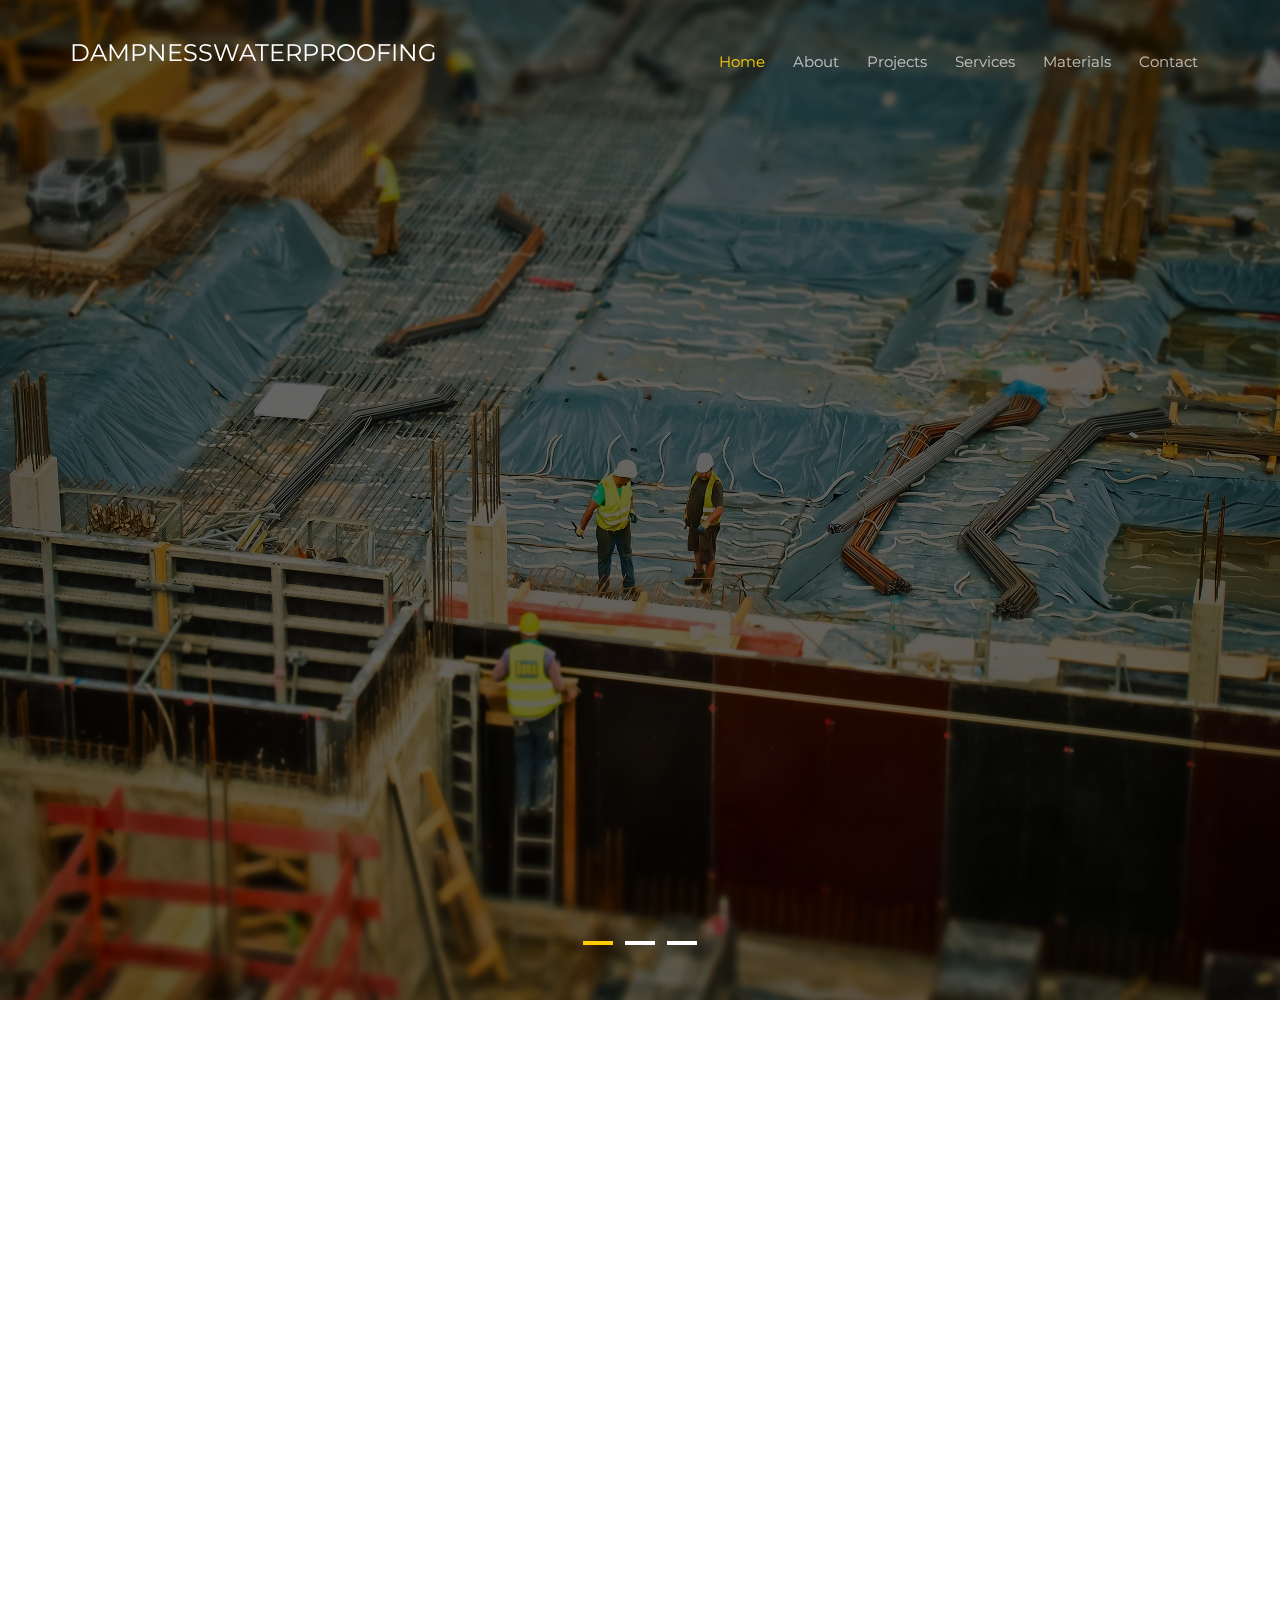
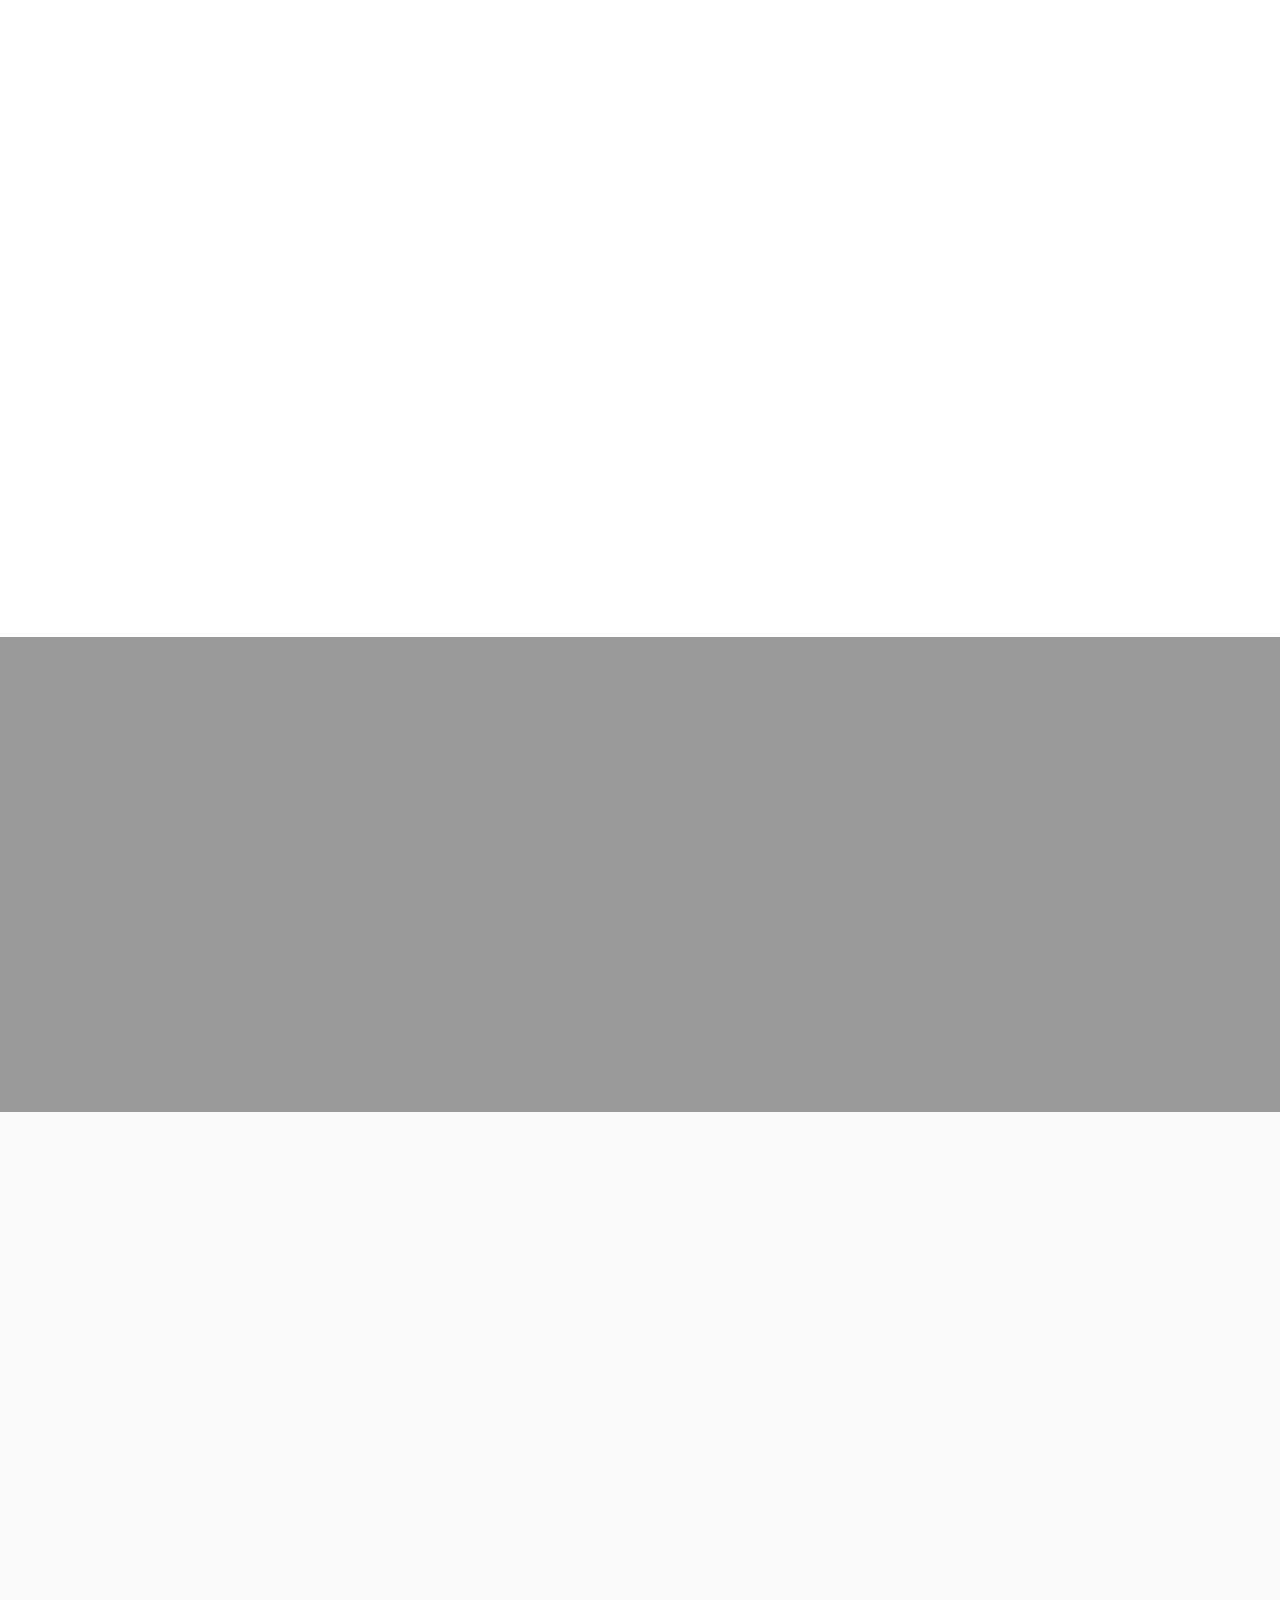
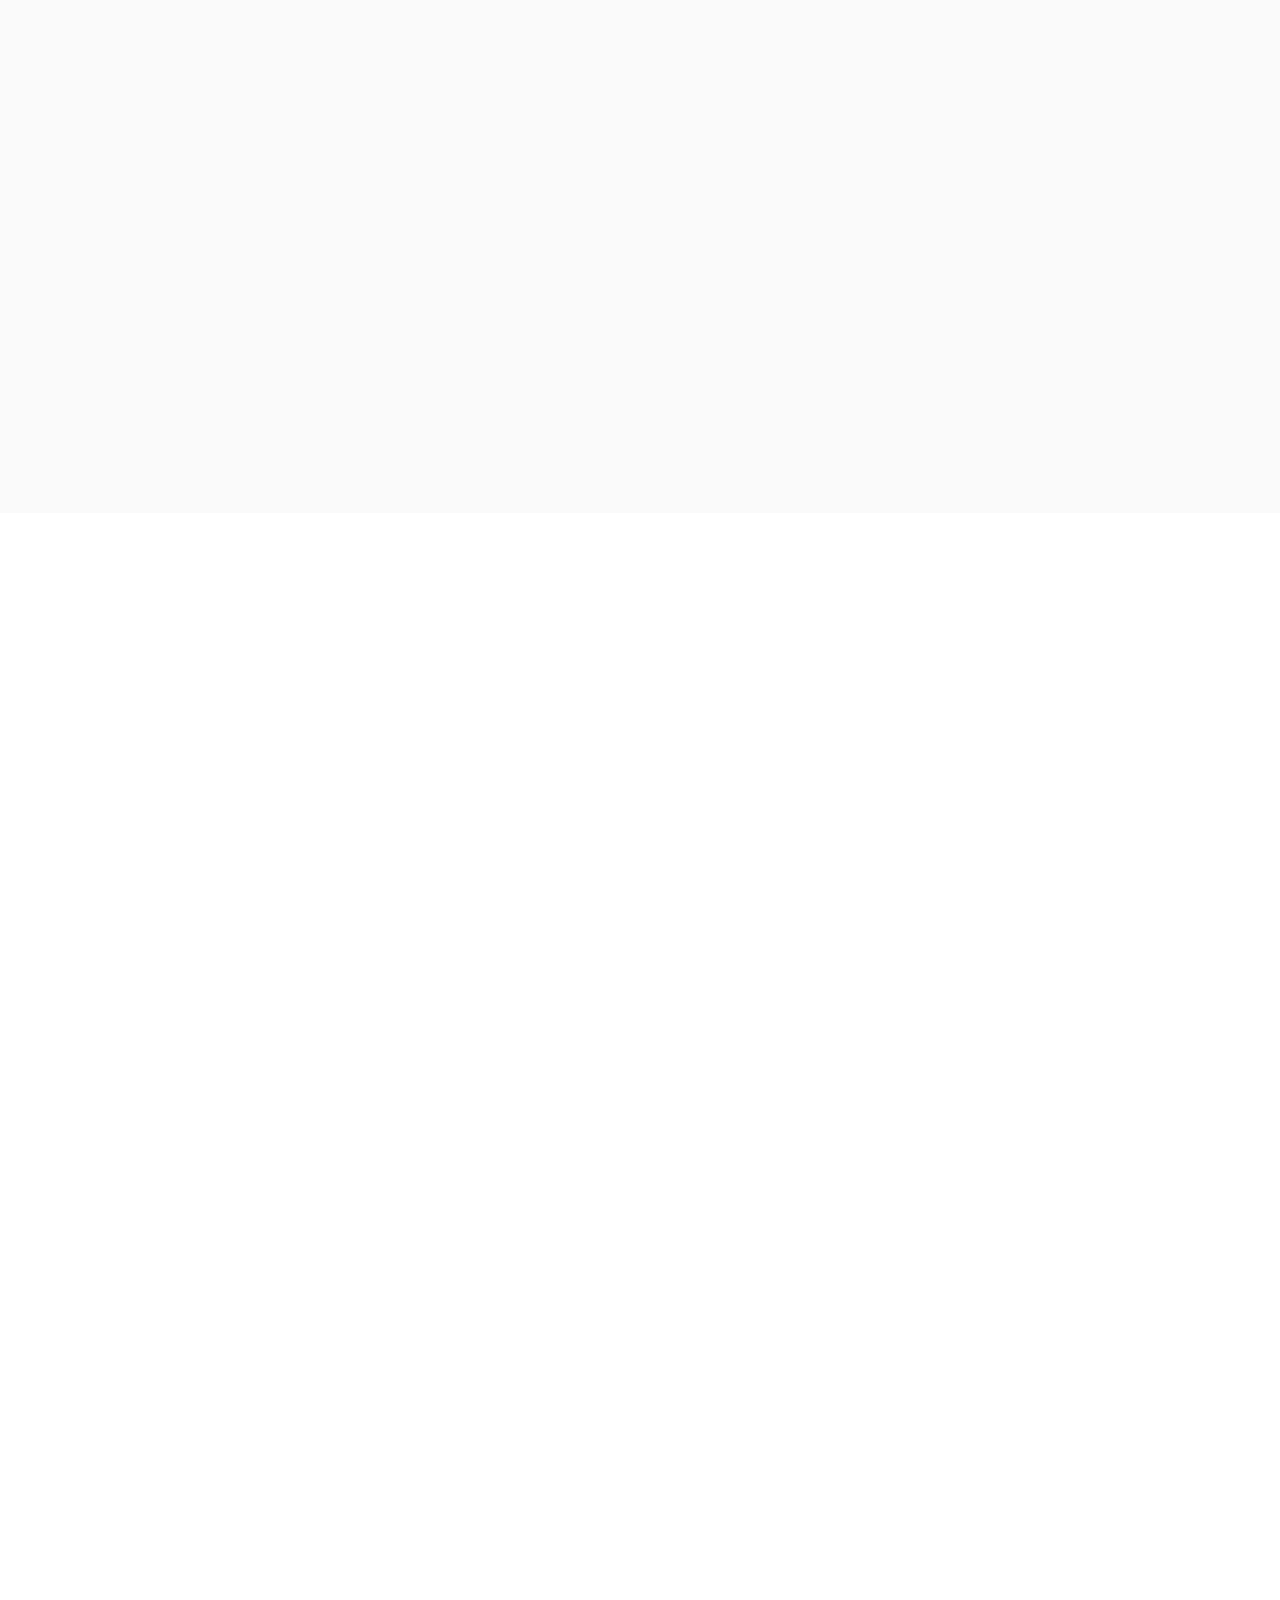
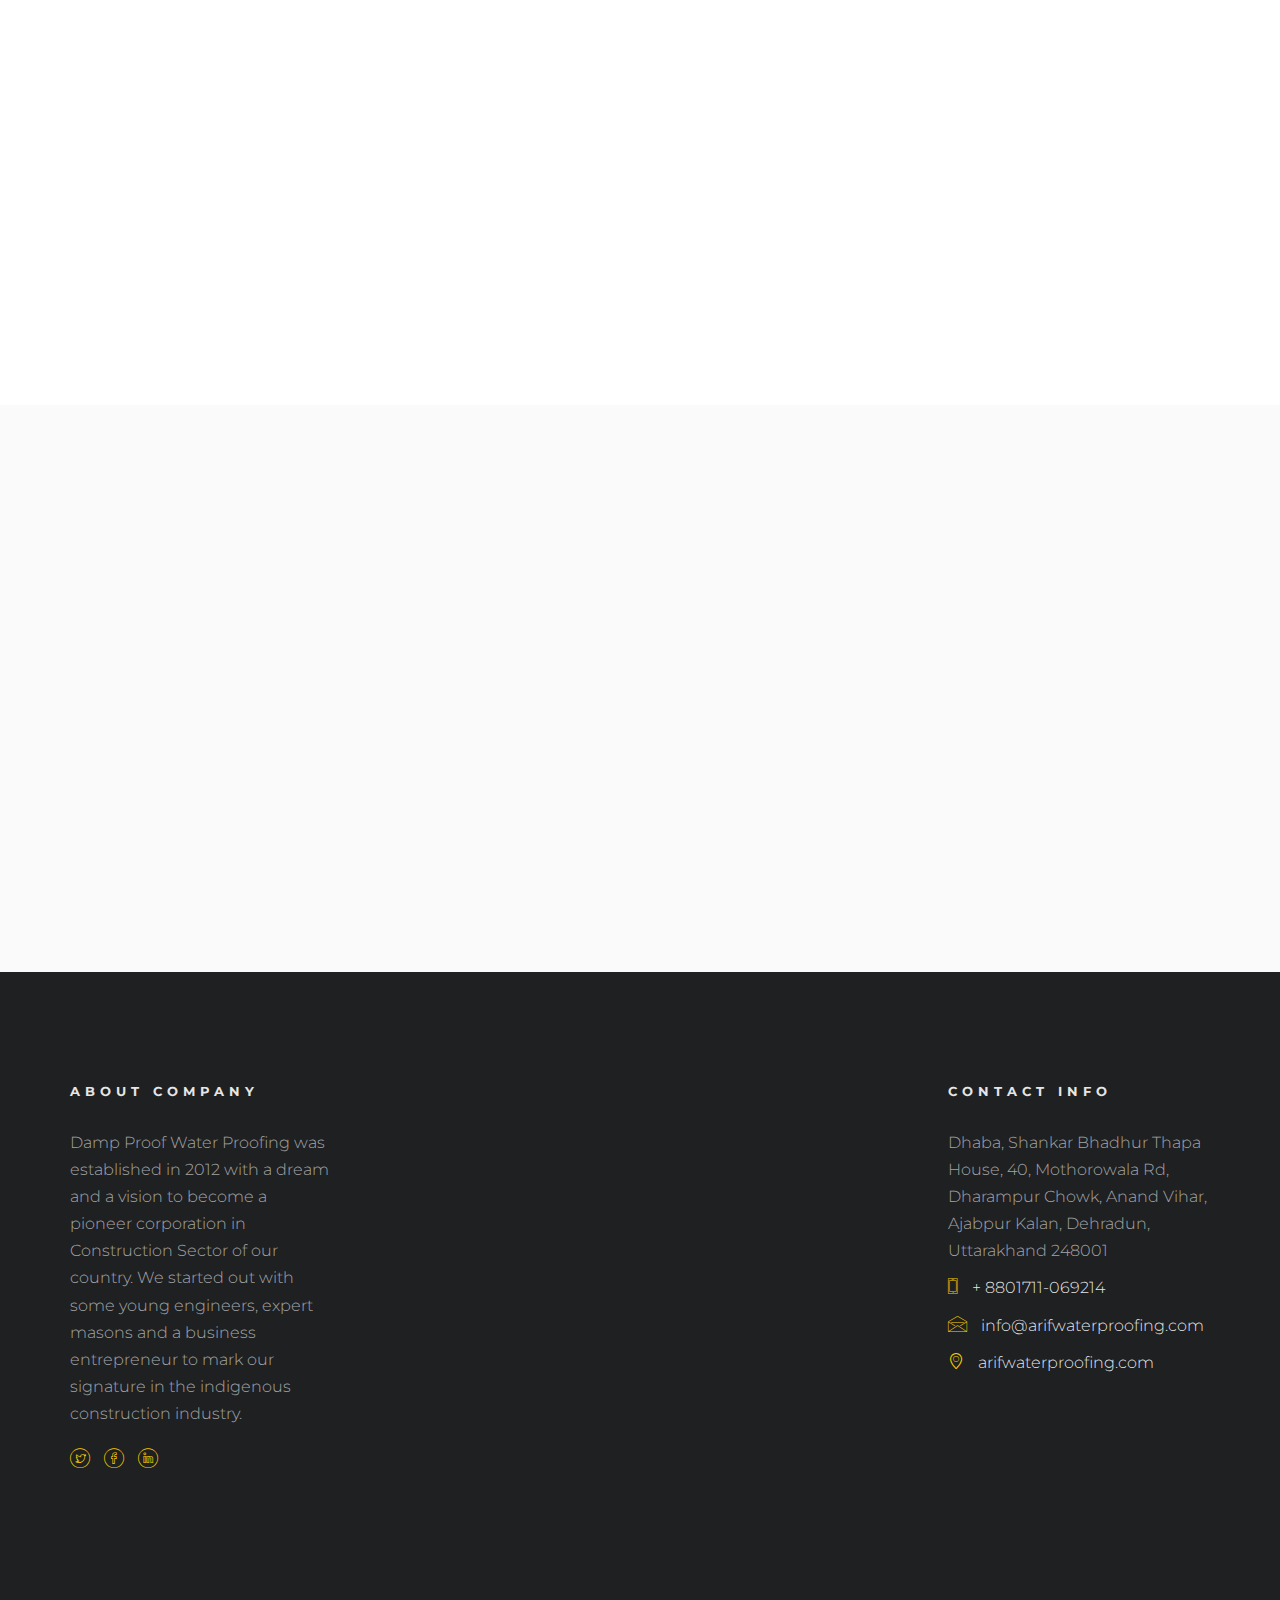
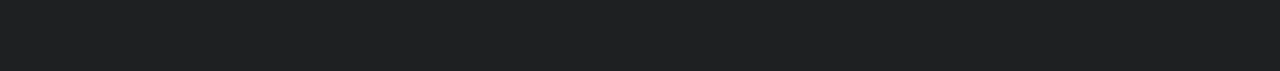
<file: index.html>
<!DOCTYPE HTML>
<html>
	<head>
	<meta charset="utf-8">
	<meta http-equiv="X-UA-Compatible" content="IE=edge">
	<title> DampnesswaterProofing </title>
	<meta name="viewport" content="width=device-width, initial-scale=1">
	<meta name="description" content="" />
	<meta name="keywords" content="" />
	<meta name="author" content="" />

  <!-- Facebook and Twitter integration -->
	<meta property="og:title" content=""/>
	<meta property="og:image" content=""/>
	<meta property="og:url" content=""/>
	<meta property="og:site_name" content=""/>
	<meta property="og:description" content=""/>
	<meta name="twitter:title" content="" />
	<meta name="twitter:image" content="" />
	<meta name="twitter:url" content="" />
	<meta name="twitter:card" content="" />

	<link href="https://fonts.googleapis.com/css?family=Montserrat:200,300,400,700" rel="stylesheet">
	
	<!-- Animate.css -->
	<link rel="stylesheet" href="css/animate.css">
	<!-- Icomoon Icon Fonts-->
	<link rel="stylesheet" href="css/icomoon.css">
	<!-- Bootstrap  -->
	<link rel="stylesheet" href="css/bootstrap.css">

	<!-- Magnific Popup -->
	<link rel="stylesheet" href="css/magnific-popup.css">

	<!-- Flexslider  -->
	<link rel="stylesheet" href="css/flexslider.css">

	<!-- Owl Carousel -->
	<link rel="stylesheet" href="css/owl.carousel.min.css">
	<link rel="stylesheet" href="css/owl.theme.default.min.css">
	
	<!-- Flaticons  -->
	<link rel="stylesheet" href="fonts/flaticon/font/flaticon.css">

	<!-- Theme style  -->
	<link rel="stylesheet" href="css/style.css">

	<!-- Modernizr JS -->
	<script src="js/modernizr-2.6.2.min.js"></script>
	<!-- FOR IE9 below -->
	<!--[if lt IE 9]>
	<script src="js/respond.min.js"></script>
	<![endif]-->

	</head>
	<body>
		
	<div class="colorlib-loader"></div>

	<div id="page">
		<nav class="colorlib-nav" role="navigation">
			<div class="top-menu">
				<div class="container">
					<div class="row">
						<div class="col-xs-4">
							<div id="colorlib-logo"><h3><a href="index.html"> DampnesswaterProofing <br> </a></h3></div>
						</div>
						<div class="col-xs-8 text-right menu-1">
							<ul>
								<li class="active"><a href="index.html">Home</a></li>
								<li><a href="about.html">About</a></li>
								<li class="has-dropdown"><a href="projects.html">Projects</a></li>
								<li><a href="services.html">Services</a></li>
								<li><a href="materials.html">Materials</a></li>
								<li><a href="contact.html">Contact</a></li>
							</ul>
						</div>
					</div>
				</div>
			</div>
		</nav>
		<aside id="colorlib-hero">
			<div class="flexslider">
				<ul class="slides">
			   	<li style="background-image: url(images/slider_1.jpg);">
			   		<div class="overlay"></div>
			   		<div class="container-fluid">
			   			<div class="row">
				   			<div class="col-md-8 col-sm-12 col-md-offset-2 slider-text">
				   				<div class="slider-text-inner text-center">
				   					<h2>Providing all Kinds of Waterproofing Services</h2>
				   					<h1>Waterproofing at it's best</h1>
				   				</div>
				   			</div>
				   		</div>
			   		</div>
			   	</li>
			   	<li style="background-image: url(images/slider_2.jpg);">
			   		<div class="overlay"></div>
			   		<div class="container-fluid">
			   			<div class="row">
				   			<div class="col-md-8 col-sm-12 col-md-offset-2 slider-text">
				   				<div class="slider-text-inner text-center">
									<h2>Providing all Kinds of Waterproofing Services</h2>
									<h1>Waterproofing at it's best</h1>
				   				</div>
				   			</div>
				   		</div>
			   		</div>
			   	</li>
			   	<li style="background-image: url(images/slider_3.jpg);">
			   		<div class="overlay"></div>
			   		<div class="container-fluids">
			   			<div class="row">
				   			<div class="col-md-8 col-sm-12 col-md-offset-2 slider-text">
				   				<div class="slider-text-inner text-center">
									<h2>Providing all Kinds of Waterproofing Services</h2>
									<h1>Waterproofing at it's best</h1>
				   			</div>
				   		</div>
			   		</div>
			   	</li>
			   		
			  	</ul>
		  	</div>
		</aside>

		<div id="colorlib-intro">
			<div class="container">
				<div class="row">
					<div class="col-md-4 col-md-push-4 animate-box colorlib-heading animate-box">
						<span class="sm">Welcome!</span>
						<h2><span class="thin">Secrets of Success</span> <span class="thick">of Our Projects</span></h2>
					</div>
					<div class="col-md-4 col-md-pull-4 animate-box">
						<div class="box text-center">
							<span class="num">5</span>
							<span class="yr">Years</span>
							<span class="thin">Experience</span>
						</div>
					</div>
					<div class="col-md-4 animate-box">
						<p>Damp Proof Water Proofing was established in 2012 with a dream and a vision to become a pioneer corporation in Construction Sector of our country. We started out with some young engineers, expert masons and a business entrepreneur to mark our signature in the indigenous construction industry. A team of efficient professionals runs the company. They created and maintains an environment of trust and discipline that encourages and motivates everyone in the company to work together for mutual benefit which also helps in achieving the objectives of our company.</p>
					</div>
				</div>
			</div>
		</div>

		<div id="colorlib-project">
			<div class="container">
				<div class="row">
					<div class="col-md-4 animate-box colorlib-heading animate-box">
						<span class="sm">Works</span>
						<h2><span class="thin">Our Done</span> <span class="thick">Projects</span></h2>
						<p>Throughout the time, we’ve ventured into numerous projects and completed them successfully. There are a lot more to come.
						</p>
						<p><a href="projects.html">View All Projects <i class="icon-arrow-right3"></i></a></p>
					</div>
					<div class="col-md-7 col-md-push-1">
						<div class="row">
							<div class="col-md-12 animate-box">
								<div class="owl-carousel owl-carousel2 project-wrap">
									<div class="item">
										<a href="images/projects/saudi.jpg" class="project image-popup-link" style="background-image: url(images/projects/saudi.jpg);">
											<div class="desc-t">
												<div class="desc-tc">
													<div class="desc">
														<h3><span><small>1</small></span> Royal Embassy Of Saudi Arabia </h3>
														<p>Notun Bazar, Dhaka</p>
													</div>
												</div>
											</div>
										</a>
									</div>
									<div class="item">
										<a href="images/projects/apollo.jpg" class="project image-popup-link" style="background-image: url(images/projects/apollo.jpg);">
											<div class="desc-t">
												<div class="desc-tc">
													<div class="desc">
														<h3><span><small>2</small></span> STS Group Apollo Hospitals </h3>
														<p>Dhanmondi, Dhaka</p>
													</div>
												</div>
											</div>
										</a>
									</div>
									<div class="item">
										<a href="images/projects/germany.jpg" class="project image-popup-link" style="background-image: url(images/projects/germany.jpg);">
											<div class="desc-t">
												<div class="desc-tc">
													<div class="desc">
														<h3><span><small>3</small></span> Embassy of the Federal Republic of Germany </h3>
														<p>Notun Bazar, Dhaka</p>
													</div>
												</div>
											</div>
										</a>
									</div>
									<div class="item">
										<a href="images/projects/glass.jpg" class="project image-popup-link" style="background-image: url(images/projects/glass.jpg);">
											<div class="desc-t">
												<div class="desc-tc">
													<div class="desc">
														<h3><span><small>4</small></span> Glass House </h3>
														<p> Gulshan, Dhaka</p>
													</div>
												</div>
											</div>
										</a>
									</div>
									<div class="item">
										<a href="images/projects/sks.jpg" class="project image-popup-link" style="background-image: url(images/projects/sks.jpg);">
											<div class="desc-t">
												<div class="desc-tc">
													<div class="desc">
														<h3><span><small>5</small></span> SKS Tower Dhaka </h3>
														<p>Mohakhali, Dhaka</p>
													</div>
												</div>
											</div>
										</a>
									</div>
								</div>
							</div>
						</div>
					</div>
				</div>
			</div>
		</div>
		<div id="colorlib-counter" class="colorlib-counters" style="background-image: url(images/cover_img_1.jpg);" data-stellar-background-ratio="0.5">
			<div class="overlay"></div>
			<div class="container">
				<div class="row">
				</div>
				<div class="row">
					<div class="col-md-3 text-center animate-box">
						<span class="icon"><i class="flaticon-skyline"></i></span>
						<span class="colorlib-counter js-counter" data-from="0" data-to="535" data-speed="5000" data-refresh-interval="50"></span>
						<span class="colorlib-counter-label">Projects</span>
					</div>
					<div class="col-md-3 text-center animate-box">
						<span class="icon"><i class="flaticon-engineer"></i></span>
						<span class="colorlib-counter js-counter" data-from="0" data-to="15" data-speed="5000" data-refresh-interval="50"></span>
						<span class="colorlib-counter-label">Employees</span>
					</div>
					<div class="col-md-3 text-center animate-box">
						<span class="icon"><i class="flaticon-worker ArifWaterProofing-with-helmet"></i></span>
						<span class="colorlib-counter js-counter" data-from="0" data-to="300" data-speed="5000" data-refresh-interval="50"></span>
						<span class="colorlib-counter-label">Clients</span>
					</div>
					<div class="col-md-3 text-center animate-box">
						<span class="icon"><i class="flaticon-worker"></i></span>
						<span class="colorlib-counter js-counter" data-from="0" data-to="30" data-speed="5000" data-refresh-interval="50"></span>
						<span class="colorlib-counter-label">Affliation</span>
					</div>
				</div>
			</div>
		</div>

		<div id="colorlib-services" class="colorlib-light-grey">
			<div class="container">
				<div class="row">
					<div class="col-md-4 animate-box colorlib-heading animate-box">
						<span class="sm">What We Do?</span>
						<h2><span class="thin">We Offer</span> <span class="thick">Services</span></h2>
						<p>We provide all kinds of concrete waterproofing and different variety of protection and repairing services for your concrete structure…</p>
					</div>
					<div class="col-md-8">
						<div class="row">
							<div class="wrap">
								<div class="col-md-6 animate-box">
									<div class="services">
										<span class="icon">
											<i class="flaticon-engineer"></i>
										</span>
										<div class="desc">
											<h3>Concrete Water and Damp Proofing</h3>
											<p>Concrete structures are covered with membranes or different materials to protect them from the damage caused by water and humidity.</p>
										</div>
									</div>
								</div>
								<div class="col-md-6 animate-box">
									<div class="services">
										<span class="icon">
											<i class="flaticon-skyline"></i>
										</span>
										<div class="desc">
											<h3>Damp Repairing</h3>
											<p>Damaged concrete surfaces, caused by damp, can be cured with damp proofing treatment using mostly cementation materials.</p>
											</div>
									</div>
								</div>
								<div class="col-md-6 animate-box">
									<div class="services">
										<span class="icon">
											<i class="flaticon-engineering"></i>
										</span>
										<div class="desc">
											<h3>Heat Proofing</h3>
											<p>Your home can be protected from extreme heat by installing lightweight (1/10 the weight of concrete) heat insulating blocks on the rooftop and it merely adds weight.</p>
											</div>
									</div>
								</div>
								<div class="col-md-6 animate-box">
									<div class="services">
										<span class="icon">
											<i class="flaticon-crane"></i>
										</span>
										<div class="desc">
											<h3>Crack Repairing</h3>
											<p>Cracks can be filled and cured using bonding materials to prevent further damage and it will look like brand new.</p>
											</div>
									</div>
								</div>
								<div class="col-md-6 animate-box">
									<div class="services">
										<span class="icon">
											<i class="flaticon-sketch"></i>
										</span>
										<div class="desc">
											<h3>Leakage Repairing</h3>
											<p>Leakages can be filled and stopped from pouring very fast using instant bonding crack injections and it even bonds while under pressure.</p>
											</div>
									</div>
								</div>
							</div>
						</div>
					</div>
				</div>
			</div>
		</div>
		
		<div id="colorlib-blog">
			<div class="container">
				<div class="row">
					<div class="col-md-4 animate-box colorlib-heading animate-box">
						<span class="sm">Featuring Materials</span>
						<h2><span class="thin">Watch</span> <span class="thick">Our Materials</span></h2>
						<!--<p>Lorem ipsum dolor sit amet, consectetur adipiscing elit, sed do eiusmod tempor incididunt ut labore et dolore magna aliqua.</p>-->
						<p><a href="materials.html"> View All Materials <i class="icon-arrow-right3"></i></a></p>
					</div>
					<div class="col-md-8">
						<div class="row">
							<div class="wrap">
								<div class="blog-entry animate-box">
									<a href="materials.html" class="blog-img" style="background-image: url(images/materials/torch.jpg);"></a>
									<div class="desc">
										<h2><a href="materials.html">Bitumen Torch Membrane</a></h2>
										<p>Torch On Membranes (TOM) are polymer modified membranes used as Bituminous Waterproofing for substructures and roofs.</p>
									</div>
								</div>
								<div class="blog-entry animate-box">
									<a href="materials.html" class="blog-img" style="background-image: url(images/materials/self.jpg);"></a>
									<div class="desc">
										<h2><a href="materials.html">Bitumen Self-adhesive membrane</a></h2>
										<p>The requirements regarding the correct roof construction in each case are diverse.</p>
									</div>
								</div>
								<div class="blog-entry animate-box">
									<a href="materials.html" class="blog-img" style="background-image: url(images/materials/cementration.jpg);"></a>
									<div class="desc">
										<h2><a href="materials.html">Cementation Materials</a></h2>
										<p>It is the last stage in the formation of a sedimentary rock.</p>
									</div>
								</div>
							</div>
						</div>
					</div>
				</div>	
			</div>
		</div>
		<div id="colorlib-about">
			<div class="container">
				<div class="row">
					<div class="col-md-4 col-md-push-8 animate-box colorlib-heading animate-box">
						<span class="sm">Team</span>
						<h2><span class="thin">Our</span> <span class="thick">Key Persons</span></h2></div>
					<div class="col-md-8 col-md-pull-4">
						<div class="row">
							<div class="wrap-2">
								<div class="col-md-6 text-center animate-box">
									<div class="staff" class="staff-img" style="background-image: url(images/persons/person4.jpg);">
										<a href="#" class="desc">
											<h3>Arafat Hossain</h3>
											<span>Director</span>
										</a>
									</div>
								</div>
								<div class="col-md-6 text-center animate-box">
									<div class="staff" class="staff-img" style="background-image: url(images/persons/umar.jpg);">
										<a href="#" class="desc">
											<h3>Umar Ahmed</h3>
											<span>IT Advisor</span>
										</a>
									</div>
								</div>
							</div>
						</div>
					</div>
				</div>
			</div>
		</div>
		<div id="colorlib-testimony" class="colorlib-light-grey">
			<div class="container">
				<div class="row">
					<div class="col-md-4 animate-box colorlib-heading animate-box">
						<span class="sm">Testimonial</span>
						<h2><span class="thin">What Our</span> <span class="thick">Client Says</span></h2>
					</div>
					<div class="col-md-7 col-md-push-1">
						<div class="row animate-box">
							<span class="icon"><i class="icon-quotes-left"></i></span>
							<div class="owl-carousel1">
								<div class="item">
									<div class="testimony-slide active">
										<div class="testimony-wrap">
											<figure>
												<img src="images/bexilogo.jpg" alt="user">
											</figure>
											<blockquote>
												<span>Zakir Hosasin Patwary</span>
												<p>Project Manager, Beximco Engineering Ltd.</p>
												<p>We have no hesitation to certify that DampnesswaterProofing and Construction is one of our best, sincere, honest and dedicated companies. We are extremely happy with their general turnout and sincerity.
													We wish them the best of luck.
													</p>
											</blockquote>
										</div>
									</div>
								</div>
								<div class="item">
									<div class="testimony-slide active">
										<div class="testimony-wrap">
											<figure>
												<img src="images/bexilogo.jpg" alt="user">
											</figure>
											<blockquote>
												<span>Zakir Hosasin Patwary</span>
												<p>Project Manager, Beximco Engineering Ltd.</p>
												<p>We have no hesitation to certify that DampnesswaterProofing and Construction is one of our best, sincere, honest and dedicated companies. We are extremely happy with their general turnout and sincerity.
													We wish them the best of luck.
													</p>
											</blockquote>
										</div>
									</div>
								</div>
								<!-- <div class="item">
									<div class="testimony-slide active">
										<div class="testimony-wrap">
											<figure>
												<img src="images/person2.png" alt="user">
											</figure>
											<blockquote>
												<span>Umar Ahmed</span>
												<p>In my history of working with trade show vendors, I can honestly say that there is not one company that I've ever worked with that has better service than Exhibit Systems.</p>
											</blockquote>
										</div>
									</div>
								</div>
								<div class="item">
									<div class="testimony-slide active">
										<div class="testimony-wrap">
											<figure>
												<img src="images/person1.png" alt="user">
											</figure>
											<blockquote>
												<span>Umar Ahmed</span>
												<p>In my history of working with trade show vendors, I can honestly say that there is not one company that I've ever worked with that has better service than Exhibit Systems.</p>
											</blockquote>
										</div>
									</div>
								</div> -->
							</div>
						</div>
					</div>
				</div>
			</div>
		</div>
		<footer id="colorlib-footer" role="contentinfo">
			<div class="container">
				<div class="row row-pb-md">
					<div class="col-md-3 colorlib-widget">
						<h4>About Company</h4>
						<p>Damp Proof Water Proofing was established in 2012 with a dream and a vision to become a pioneer corporation in Construction Sector of our country. We started out with some young engineers, expert masons and a business entrepreneur to mark our signature in the indigenous construction industry.</p>
						<p>
							<ul class="colorlib-social-icons">
								<li><a href="https://www.facebook.com/arifwpc/"><i class="icon-twitter"></i></a></li>
								<li><a href="https://www.facebook.com/arifwpc/"><i class="icon-facebook"></i></a></li>
								<li><a href="https://www.facebook.com/arifwpc/"><i class="icon-linkedin"></i></a></li>
								<!--<li><a href="https://www.facebook.com/arifwpc/"><i class="icon-dribbble"></i></a></li>-->
							</ul>
						</p>
					</div>
					<div class="col-md-3"></div>
					<div class="col-md-3"></div>
					<div class="col-md-3 colorlib-widget">
						<h4>Contact Info</h4>
						<ul class="colorlib-footer-links">
							<li>Dhaba, Shankar Bhadhur Thapa House, 40, Mothorowala Rd, <br>Dharampur Chowk, Anand Vihar, Ajabpur Kalan, Dehradun, Uttarakhand 248001</li>
								<li><a href="tel://+ 8801711-069214"><i class="icon-phone"></i> + 8801711-069214 </a></li>
								<li><a href="mailto:info@arifwaterproofing.com "><i class="icon-envelope"></i> info@arifwaterproofing.com </a></li>
								<li><a href="http://arifwaterproofing.com "><i class="icon-location4"></i> arifwaterproofing.com </a></li>
						</ul>
					</div>
				</div>
			</div>
		</footer>
	</div>

	<div class="gototop js-top">
		<a href="#" class="js-gotop"><i class="icon-arrow-up2"></i></a>
	</div>
	
	<!-- jQuery -->
	<script src="js/jquery.min.js"></script>
	<!-- jQuery Easing -->
	<script src="js/jquery.easing.1.3.js"></script>
	<!-- Bootstrap -->
	<script src="js/bootstrap.min.js"></script>
	<!-- Waypoints -->
	<script src="js/jquery.waypoints.min.js"></script>
	<!-- Stellar Parallax -->
	<script src="js/jquery.stellar.min.js"></script>
	<!-- Flexslider -->
	<script src="js/jquery.flexslider-min.js"></script>
	<!-- Owl carousel -->
	<script src="js/owl.carousel.min.js"></script>
	<!-- Magnific Popup -->
	<script src="js/jquery.magnific-popup.min.js"></script>
	<script src="js/magnific-popup-options.js"></script>
	<!-- Counters -->
	<script src="js/jquery.countTo.js"></script>
	<!-- Main -->
	<script src="js/main.js"></script>

	</body>
</html>
</file>
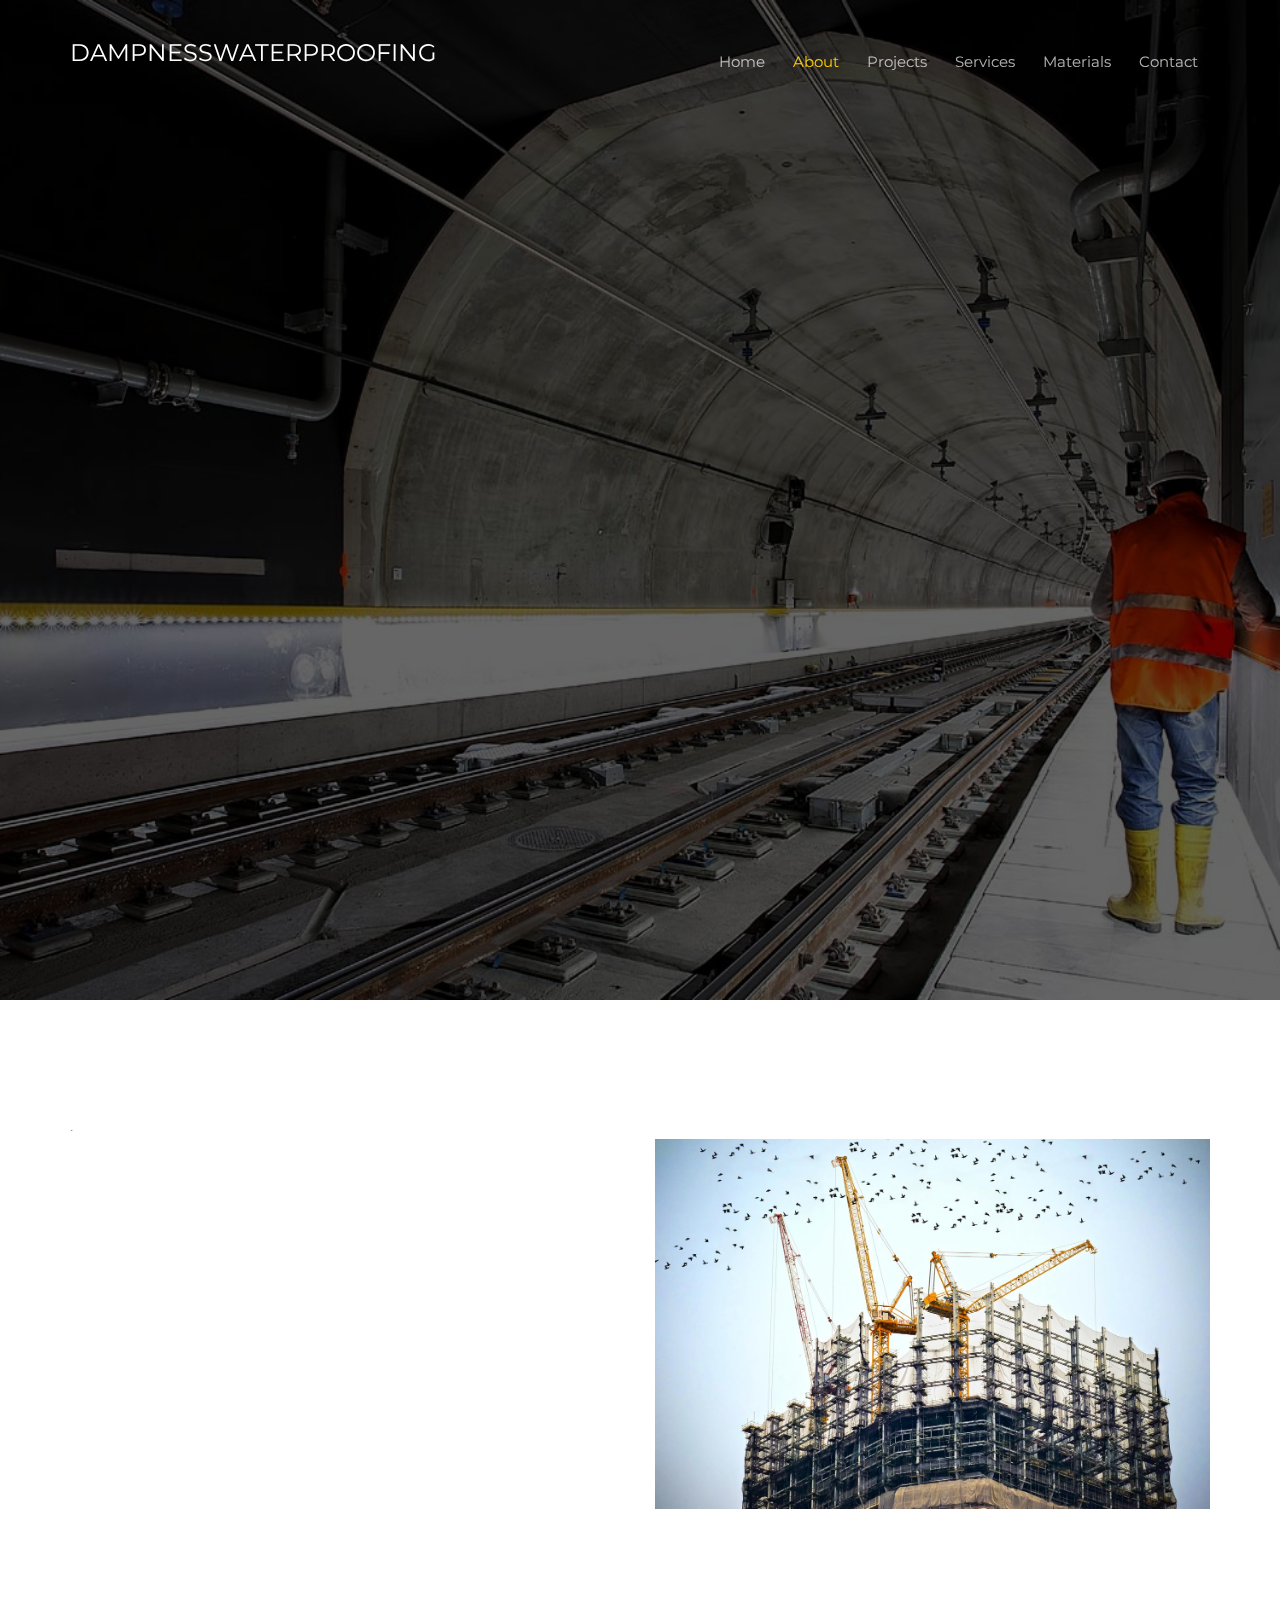
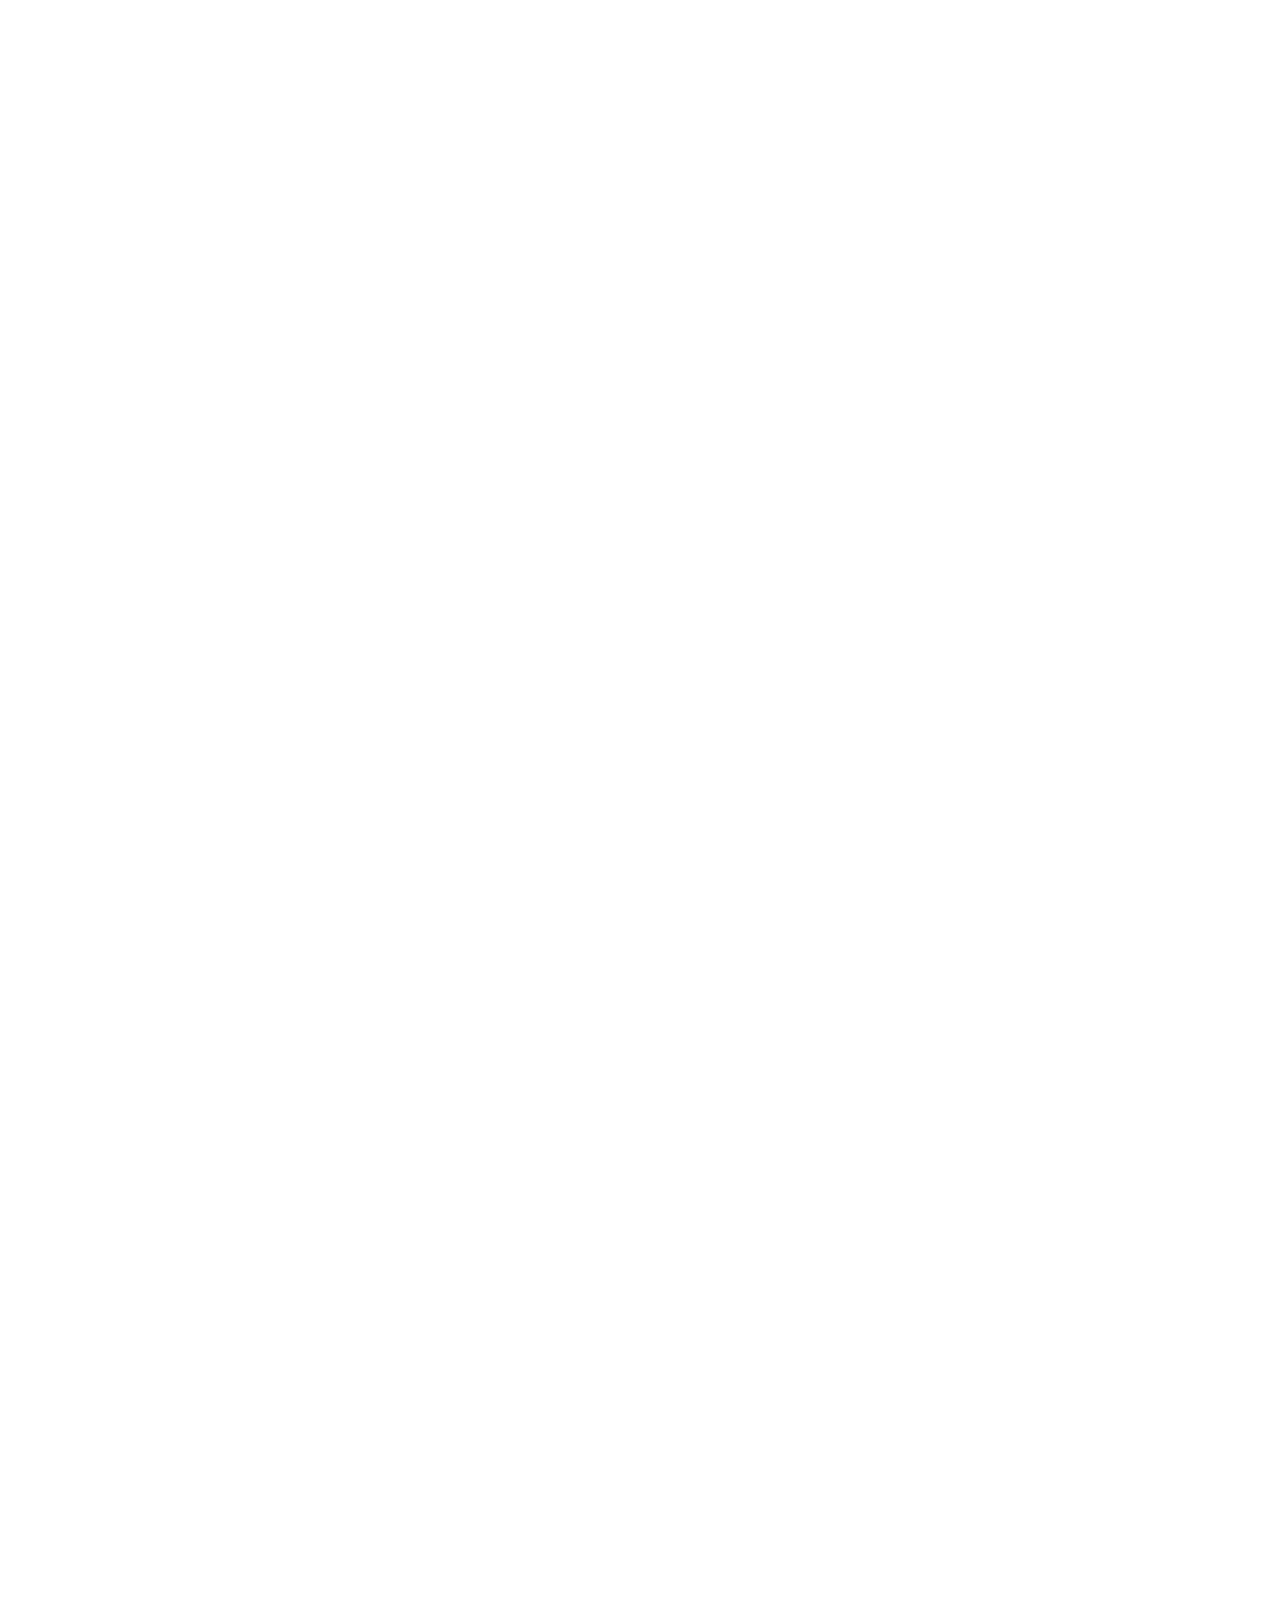
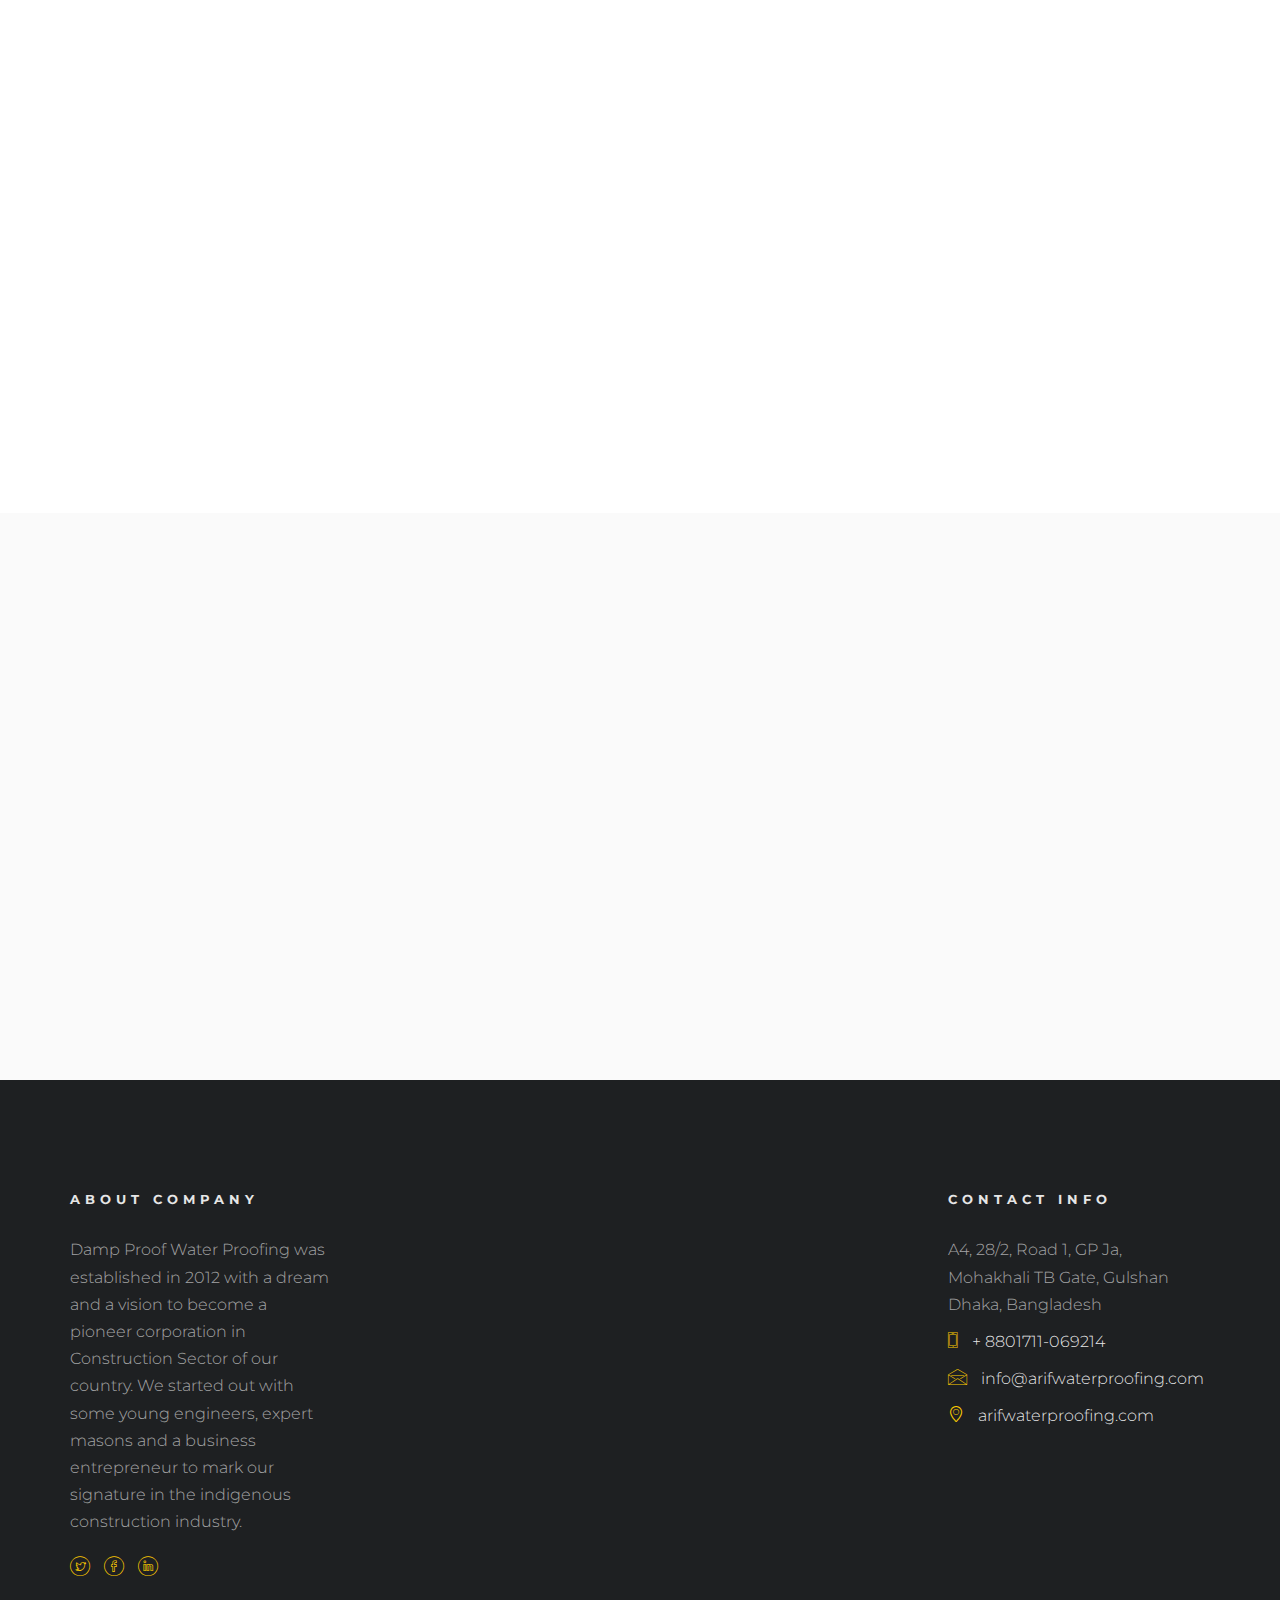
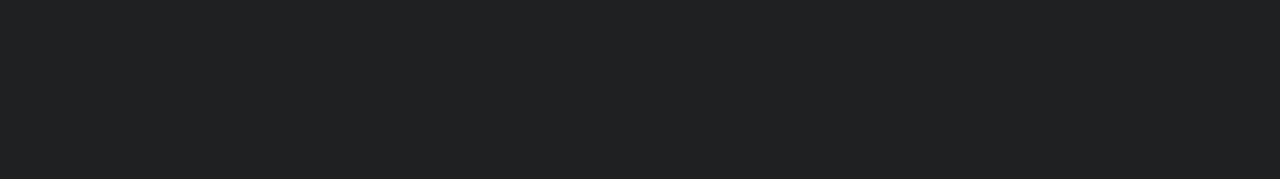
<file: about.html>
<!DOCTYPE HTML>
<html>
<head>
	<meta charset="utf-8">
	<meta http-equiv="X-UA-Compatible" content="IE=edge">
	<title> ArifWaterProofing </title>
	<meta name="viewport" content="width=device-width, initial-scale=1">
	<meta name="description" content="" />
	<meta name="keywords" content="" />
	<meta name="author" content="" />

	<!-- Facebook and Twitter integration -->
	<meta property="og:title" content=""/>
	<meta property="og:image" content=""/>
	<meta property="og:url" content=""/>
	<meta property="og:site_name" content=""/>
	<meta property="og:description" content=""/>
	<meta name="twitter:title" content="" />
	<meta name="twitter:image" content="" />
	<meta name="twitter:url" content="" />
	<meta name="twitter:card" content="" />

	<link href="https://fonts.googleapis.com/css?family=Montserrat:200,300,400,700" rel="stylesheet">

	<!-- Animate.css -->
	<link rel="stylesheet" href="css/animate.css">
	<!-- Icomoon Icon Fonts-->
	<link rel="stylesheet" href="css/icomoon.css">
	<!-- Bootstrap  -->
	<link rel="stylesheet" href="css/bootstrap.css">

	<!-- Magnific Popup -->
	<link rel="stylesheet" href="css/magnific-popup.css">

	<!-- Flexslider  -->
	<link rel="stylesheet" href="css/flexslider.css">

	<!-- Owl Carousel -->
	<link rel="stylesheet" href="css/owl.carousel.min.css">
	<link rel="stylesheet" href="css/owl.theme.default.min.css">

	<!-- Flaticons  -->
	<link rel="stylesheet" href="fonts/flaticon/font/flaticon.css">

	<!-- Theme style  -->
	<link rel="stylesheet" href="css/style.css">

	<!-- Modernizr JS -->
	<script src="js/modernizr-2.6.2.min.js"></script>
	<!-- FOR IE9 below -->
	<!--[if lt IE 9]>
	<script src="js/respond.min.js"></script>
	<![endif]-->

</head>
<body>

<div class="colorlib-loader"></div>

<div id="page">
	<nav class="colorlib-nav" role="navigation">
		<div class="top-menu">
			<div class="container">
				<div class="row">
					<div class="col-xs-4">
						<div id="colorlib-logo"><h3><a href="index.html"> DampnesswaterProofing <br> </a></h3></div>
					</div>
					<div class="col-xs-8 text-right menu-1">
						<ul>
							<li><a href="index.html">Home</a></li>
							<li class="active"><a href="about.html">About</a></li>
							<li class="has-dropdown"><a href="projects.html">Projects</a></li>
							<li><a href="services.html">Services</a></li>
							<li><a href="materials.html">Materials</a></li>
							<li><a href="contact.html">Contact</a></li>
						</ul>
					</div>
				</div>
			</div>
		</div>
	</nav>
		<aside id="colorlib-hero">
			<div class="flexslider">
				<ul class="slides">
			   	<li style="background-image: url(images/img_bg_12.jpg);">
			   		<div class="overlay"></div>
			   		<div class="container-fluid">
			   			<div class="row">
				   			<div class="col-md-8 col-sm-12 col-md-offset-2 slider-text">
				   				<div class="slider-text-inner text-center">
				   					<h2>Company Info</h2>
				   					<h1>About Us</h1>
				   				</div>
				   			</div>
				   		</div>
			   		</div>
			   	</li>
			  	</ul>
		  	</div>
		</aside>

		<div id="colorlib-about">
			<div class="container">
				.<div class="row row-pb-lg">
					<div class="col-md-6">
						<div class="about animate-box">
							<h2>Welcome to our Company</h2>
							<p>Damp Proof Water Proofing was established in 2012 with a dream and a vision to become a pioneer corporation in Construction Sector of our country. We started out with some young engineers, expert masons and a business entrepreneur to mark our signature in the indigenous construction industry. A team of efficient professionals runs the company. They created and maintains an environment of trust and discipline that encourages and motivates everyone in the company to work together for mutual benefit which also helps in achieving the objectives of our company. The first incumbent Business Owner of the company is Md. Arafath Hossain who inherited his construction business from his father late Mr. Arif.  Mr. Arif started his journey in this sector in 1985 with the name Arif Proprietor. Some of the workers are from that era and experienced enough to put us in the leading position. From the beginning of 2014, he is being accompanied and advised by another young entrepreneur Mr. Umar Ahmad, who is about to graduate this year (2018) from BRAC University, Department of Computer Science and Engineering. Umar Ahmad is currently watching over all of the operations of our company.  </p>
							<h4>Vision:</h4><p> To establish our company as a model for the business community nationwide through exemplary services to the clients.</p>
							<h4>Mission:</h4><p>To converge into an all-in-one construction company within a year, which will bring radical changes in the way we operate by revising our responsibilities and methods of conduct. We are also committed to continuous improvement in customer service and in sharpening our skills. Moreover, our mission is to maintain ethical stand in every field of business and society.</p>
								<h4>Corporate Responsibilities:</h4>
								<p>Corporate Ethics, Liabilities and Compliances
								We Play by the Rules
								Integrity and ethical decision making are central requirements for the sustainable success of our company. We recognize that it’s our responsibility to comply with national and international laws, regulations, internal policies and ethical standards – otherwise known as compliance. Compliance is part of our DNA. It’s in everything we do. Our efforts are supported by a Compliance Department focusing on three core responsibilities: Prevent, Detect and Respond. These responsibilities are the foundation of our Ethics and Compliance Program that preserves our bonding within the team and affiliation with customers.
								Trust in Who We Are
								We have adopted a Code of Conduct that summarizes fundamental ethical and legal duties and the most important principles cum standards of our company. This code is an extension of our values and the foundation of who we are. All of our employees must comply with this code and any other corporate policy provided by the government. Violations of our policies are not tolerated and may result in disciplinary action up to and including contract termination and personal liability.
								Whenever You Need Us
								If situations arise where there is a violations of law, our policy or ethical standards, we want you to speak up frankly. You can contact our Management or Compliance Department. We are also collecting regular feedback from our clients to fill up any gap (if available) in our services. We are able to provide urgent services even in holidays for our regular and valued customers who deem us trust worthy.
								</p>
						</div>
					</div>
					<div class="col-md-6">
						<img class="img-responsive" src="images/img_bg_4.jpg" alt="Free HTML5 Bootstrap  by colorlib.com">
					</div>
				</div>
				<div class="row">
					<div class="col-md-8 col-md-offset-2 text-center animate-box colorlib-heading animate-box">
						<span class="sm">Team</span>
						<h2><span class="thin">Our</span> <span class="thick">Engineers</span></h2>
						<p></p>
					</div>
				</div>
				<div class="row">
					<div class="col-md-4 text-center animate-box">
						<div class="staff" class="staff-img" style="background-image: url(images/persons/umar.jpg);">
							<a href="#" class="desc">
								<h3>Umar Ahmed</h3>
								<span> IT Advisor </span>
								<!-- <div class="parag">
									<p>Lorem ipsum dolor sit amet, consectetur adipiscing elit.</p>
								</div> -->
							</a>
						</div>
					</div>
					<div class="col-md-4 text-center animate-box">
						<div class="staff" class="staff-img" style="background-image: url(images/persons/person5.jpg);">
							<a href="#" class="desc">
								<h3>Jabed Hossain</h3>
								<span>Civil Engineer</span>
								<!-- <div class="parag">
									<p>Lorem ipsum dolor sit amet, consectetur adipiscing elit.</p>
								</div> -->
							</a>
						</div>
					</div>
					<div class="col-md-4 text-center animate-box">
						<div class="staff" class="staff-img" style="background-image: url(images/persons/person3.jpg);">
							<a href="#" class="desc">
								<h3>Mithun Rahman</h3>
								<span> Electrical Engineer </span>
								<!-- <div class="parag">
									<p>Lorem ipsum dolor sit amet, consectetur adipiscing elit.</p>
								</div> -->
							</a>
						</div>
					</div>
				</div>
			</div>
		</div>

		<div id="colorlib-testimony" class="colorlib-light-grey">
			<div class="container">
				<div class="row">
					<div class="col-md-4 animate-box colorlib-heading animate-box">
						<span class="sm">Testimonial</span>
						<h2><span class="thin">What Our</span> <span class="thick">Client Says</span></h2>
					</div>
					<div class="col-md-7 col-md-push-1">
						<div class="row animate-box">
							<span class="icon"><i class="icon-quotes-left"></i></span>
							<div class="owl-carousel1">
								
								<div class="item">
									<div class="testimony-slide active">
										<div class="testimony-wrap">
											<figure>
												<img src="images/bexilogo.jpg" alt="user">
											</figure>
											<blockquote>
												<span>Zakir Hosasin Patwary</span>
												<p>Project Manager, Beximco Engineering Ltd.</p>
												<p>We have no hesitation to certify that DampnesswaterProofing and Construction is one of our best, sincere, honest and dedicated companies. We are extremely happy with their general turnout and sincerity.
													We wish them the best of luck.
													</p>
											</blockquote>
										</div>
									</div>
								</div>
								<div class="item">
									<div class="testimony-slide active">
										<div class="testimony-wrap">
											<figure>
												<img src="images/bexilogo.jpg" alt="user">
											</figure>
											<blockquote>
												<span>Zakir Hosasin Patwary</span>
												<p>Project Manager, Beximco Engineering Ltd.</p>
												<p>We have no hesitation to certify that DampnesswaterProofing and Construction is one of our best, sincere, honest and dedicated companies. We are extremely happy with their general turnout and sincerity.
													We wish them the best of luck.
													</p>
											</blockquote>
										</div>
									</div>
								</div>
							</div>
						</div>
					</div>
				</div>
			</div>
		</div>

		<footer id="colorlib-footer" role="contentinfo">
			<div class="container">
				<div class="row row-pb-md">
					<div class="col-md-3 colorlib-widget">
						<h4>About Company</h4>
						<p>Damp Proof Water Proofing was established in 2012 with a dream and a vision to become a pioneer corporation in Construction Sector of our country. We started out with some young engineers, expert masons and a business entrepreneur to mark our signature in the indigenous construction industry.</p>
						<p>
							<ul class="colorlib-social-icons">
								<li><a href="https://www.facebook.com/arifwpc/"><i class="icon-twitter"></i></a></li>
								<li><a href="https://www.facebook.com/arifwpc/"><i class="icon-facebook"></i></a></li>
								<li><a href="https://www.facebook.com/arifwpc/"><i class="icon-linkedin"></i></a></li>
								<!--<li><a href="https://www.facebook.com/arifwpc/"><i class="icon-dribbble"></i></a></li>-->
							</ul>
						</p>
					</div>
					<div class="col-md-3"></div>
					<div class="col-md-3"></div>
					<div class="col-md-3 colorlib-widget">
						<h4>Contact Info</h4>
						<ul class="colorlib-footer-links">
							<li>A4, 28/2, Road 1, GP Ja,<br> Mohakhali TB Gate, Gulshan
								Dhaka, Bangladesh</li>
								<li><a href="tel://+ 8801711-069214"><i class="icon-phone"></i> + 8801711-069214 </a></li>
								<li><a href="mailto:info@arifwaterproofing.com "><i class="icon-envelope"></i> info@arifwaterproofing.com </a></li>
								<li><a href="http://arifwaterproofing.com "><i class="icon-location4"></i> arifwaterproofing.com </a></li>
						</ul>
					</div>
				</div>
			</div>
		</footer>
</div>

<div class="gototop js-top">
	<a href="#" class="js-gotop"><i class="icon-arrow-up2"></i></a>
</div>

<!-- jQuery -->
<script src="js/jquery.min.js"></script>
<!-- jQuery Easing -->
<script src="js/jquery.easing.1.3.js"></script>
<!-- Bootstrap -->
<script src="js/bootstrap.min.js"></script>
<!-- Waypoints -->
<script src="js/jquery.waypoints.min.js"></script>
<!-- Stellar Parallax -->
<script src="js/jquery.stellar.min.js"></script>
<!-- Flexslider -->
<script src="js/jquery.flexslider-min.js"></script>
<!-- Owl carousel -->
<script src="js/owl.carousel.min.js"></script>
<!-- Magnific Popup -->
<script src="js/jquery.magnific-popup.min.js"></script>
<script src="js/magnific-popup-options.js"></script>
<!-- Counters -->
<script src="js/jquery.countTo.js"></script>
<!-- Main -->
<script src="js/main.js"></script>

</body>
</html>
</file>
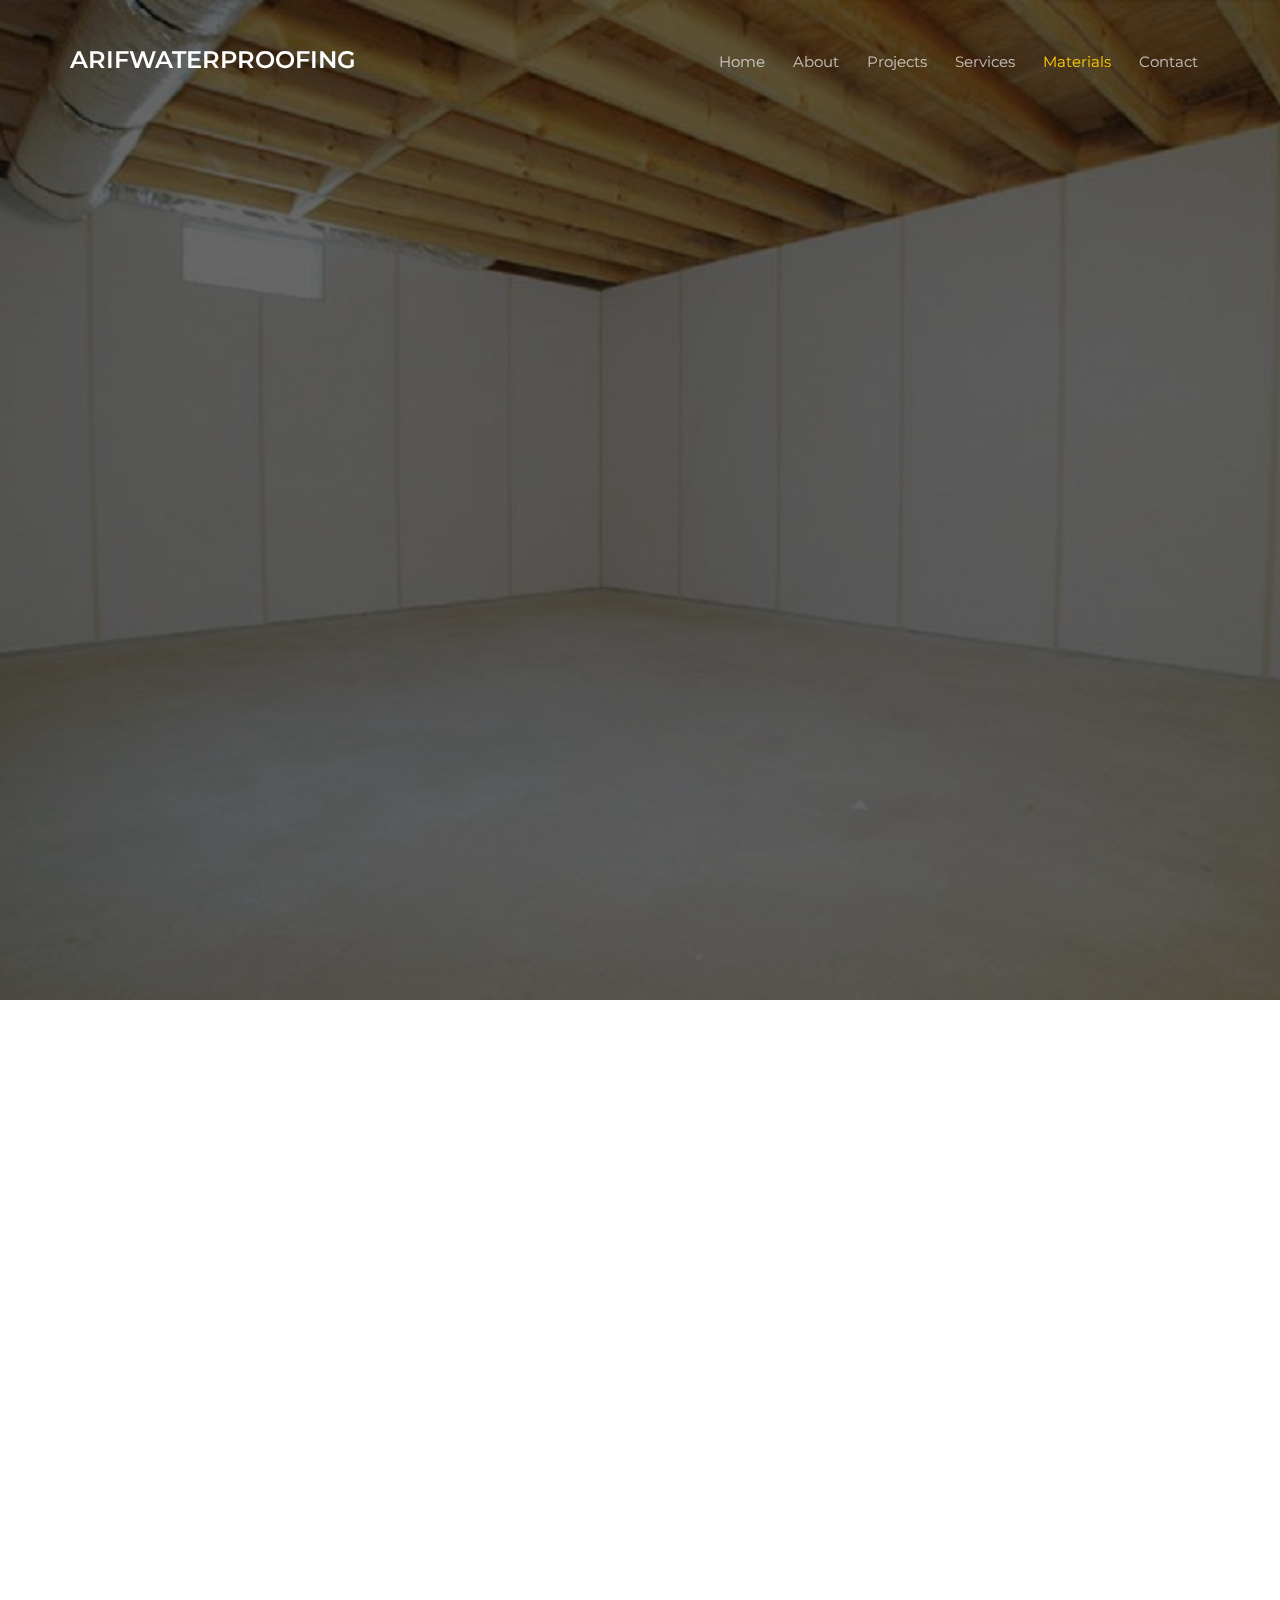
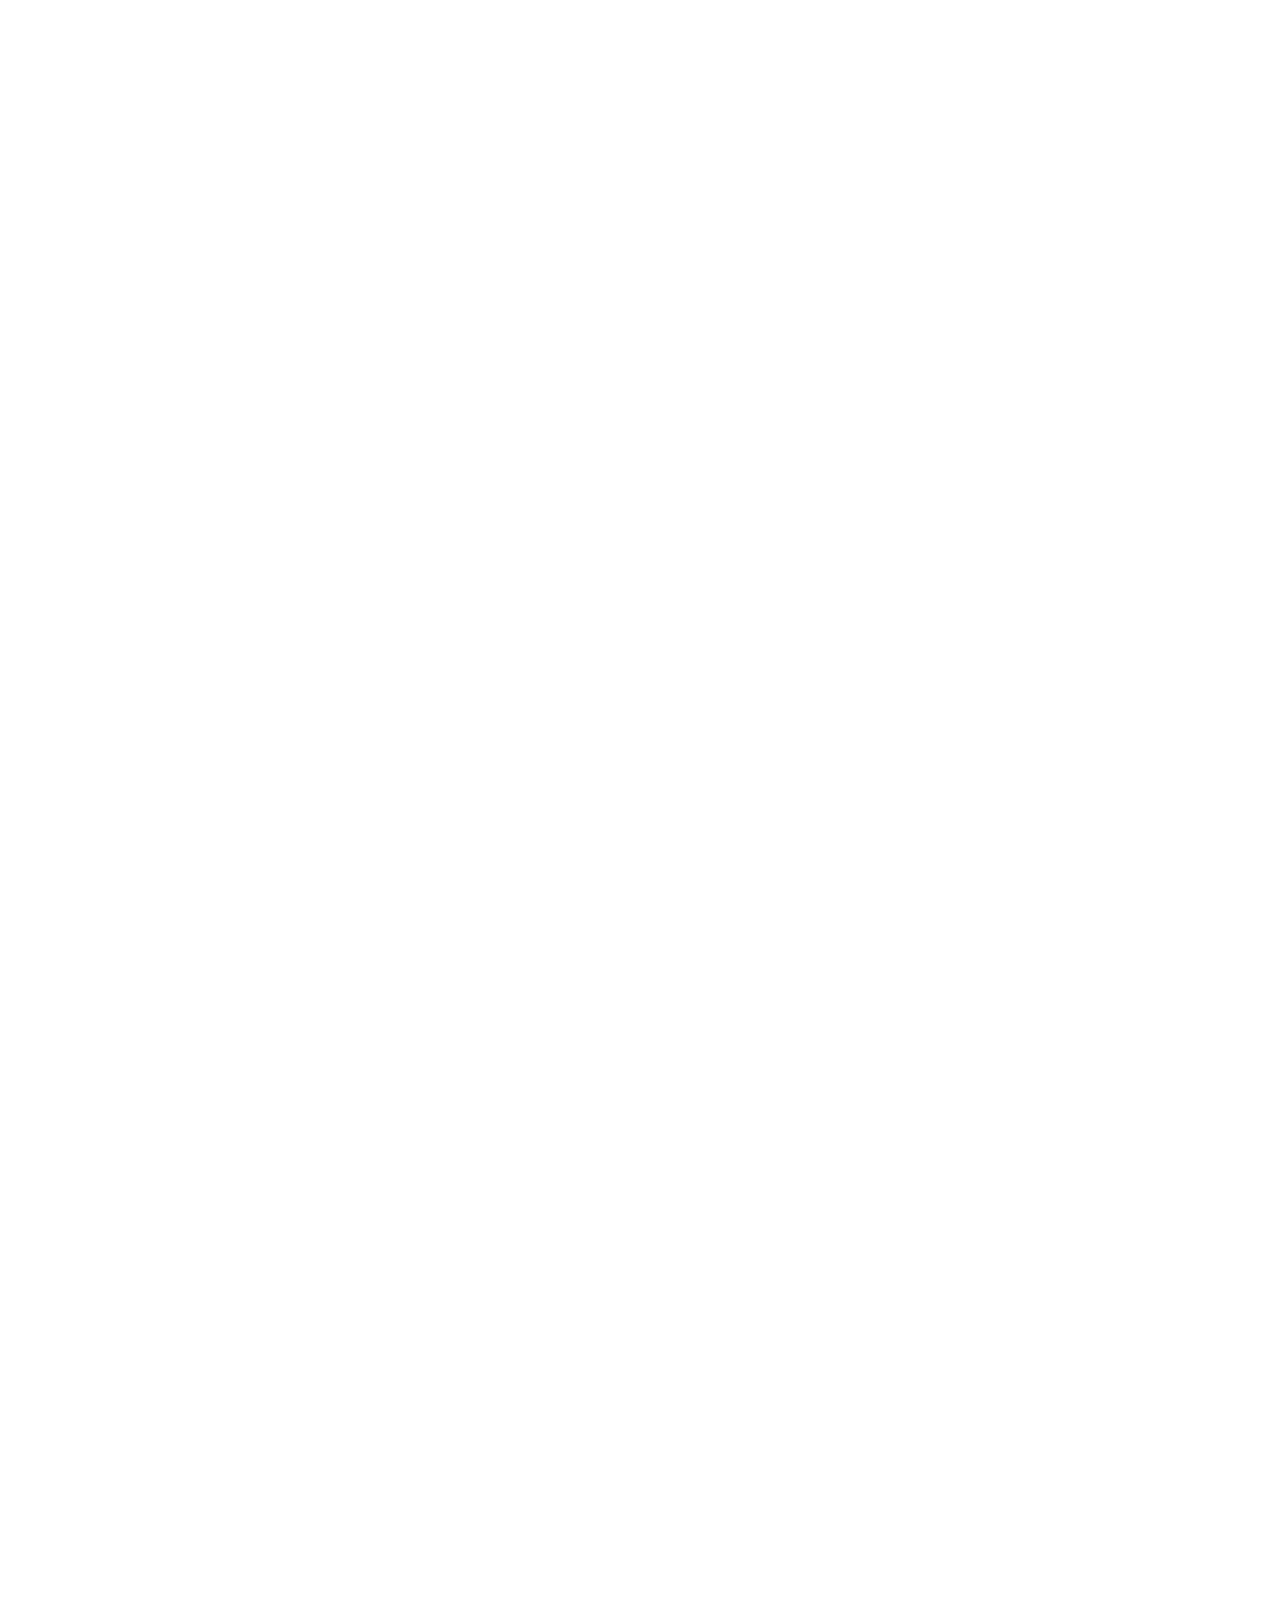
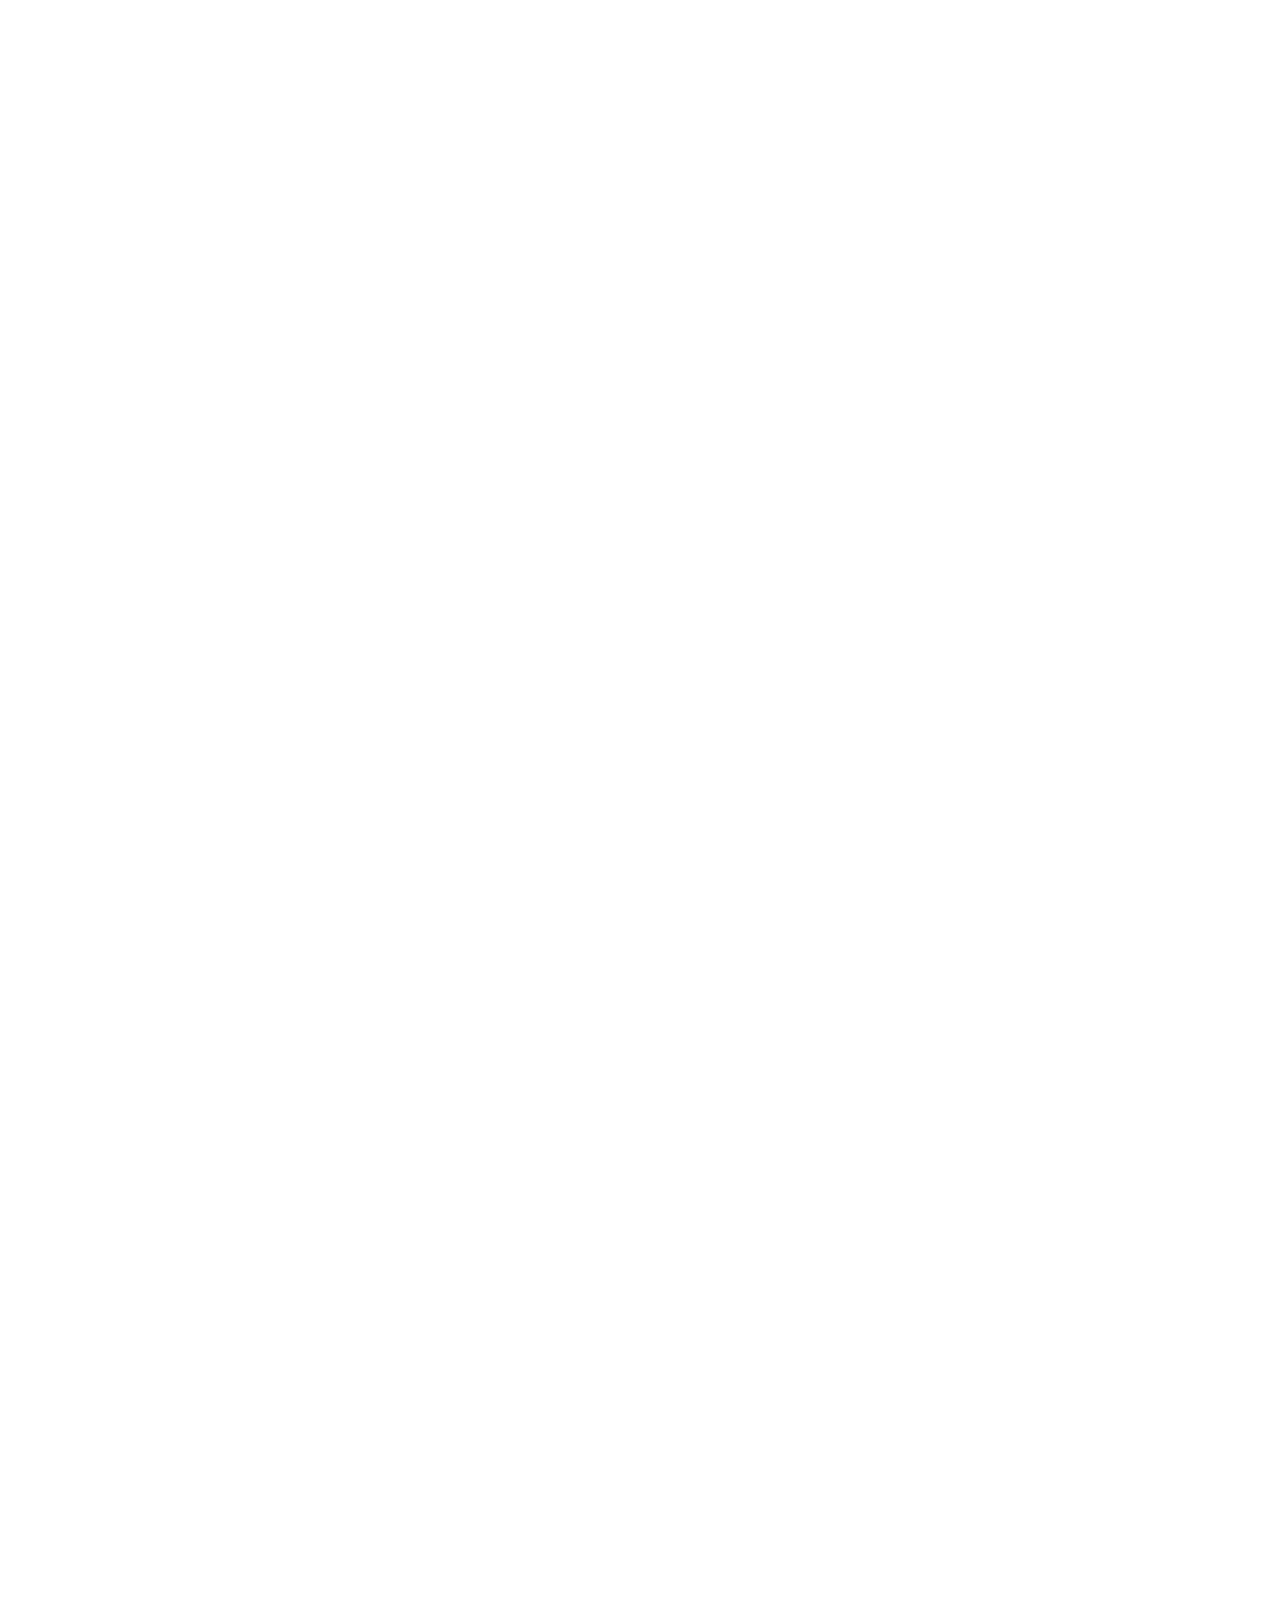
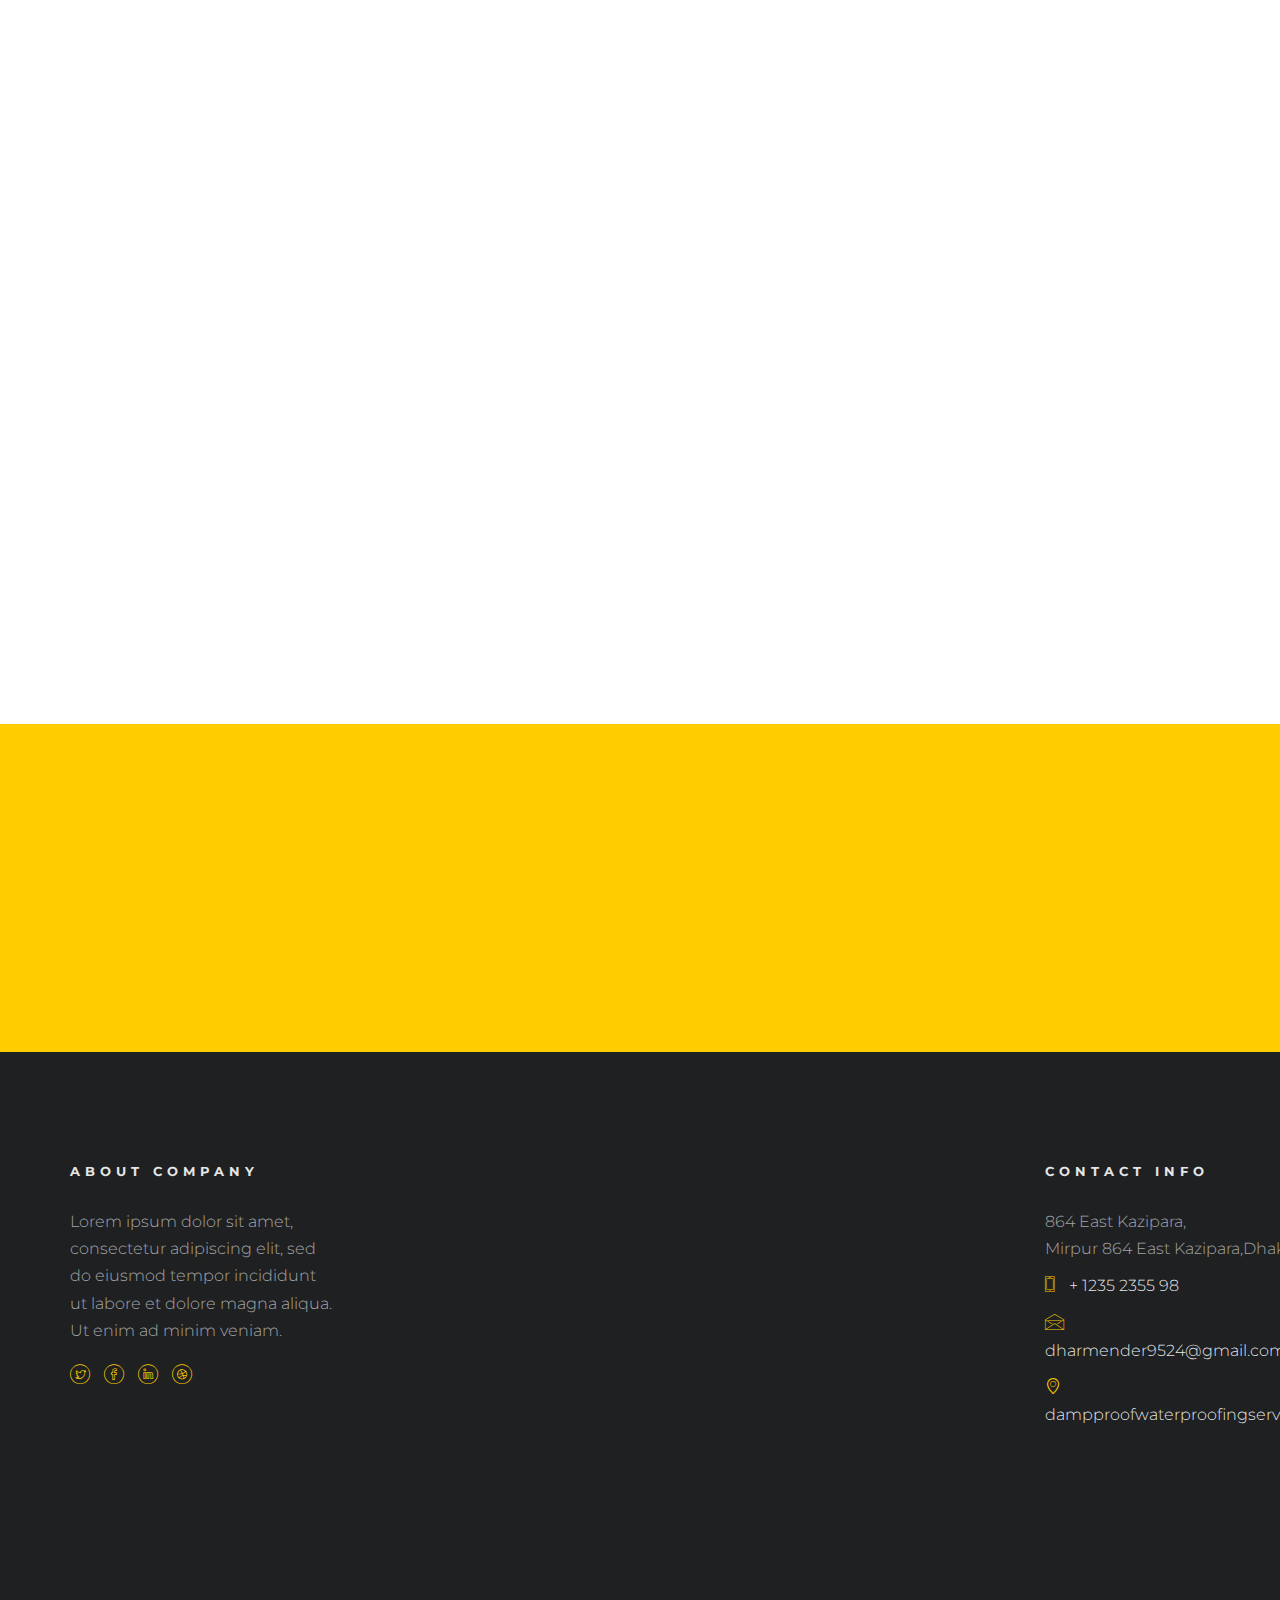
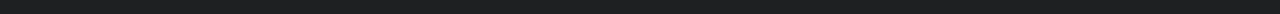
<file: blog.html>
<!DOCTYPE HTML>
<html>
<head>
	<meta charset="utf-8">
	<meta http-equiv="X-UA-Compatible" content="IE=edge">
	<title> ArifWaterProofing </title>
	<meta name="viewport" content="width=device-width, initial-scale=1">
	<meta name="description" content="" />
	<meta name="keywords" content="" />
	<meta name="author" content="" />

	<!-- Facebook and Twitter integration -->
	<meta property="og:title" content=""/>
	<meta property="og:image" content=""/>
	<meta property="og:url" content=""/>
	<meta property="og:site_name" content=""/>
	<meta property="og:description" content=""/>
	<meta name="twitter:title" content="" />
	<meta name="twitter:image" content="" />
	<meta name="twitter:url" content="" />
	<meta name="twitter:card" content="" />

	<link href="https://fonts.googleapis.com/css?family=Montserrat:200,300,400,700" rel="stylesheet">

	<!-- Animate.css -->
	<link rel="stylesheet" href="css/animate.css">
	<!-- Icomoon Icon Fonts-->
	<link rel="stylesheet" href="css/icomoon.css">
	<!-- Bootstrap  -->
	<link rel="stylesheet" href="css/bootstrap.css">

	<!-- Magnific Popup -->
	<link rel="stylesheet" href="css/magnific-popup.css">

	<!-- Flexslider  -->
	<link rel="stylesheet" href="css/flexslider.css">

	<!-- Owl Carousel -->
	<link rel="stylesheet" href="css/owl.carousel.min.css">
	<link rel="stylesheet" href="css/owl.theme.default.min.css">

	<!-- Flaticons  -->
	<link rel="stylesheet" href="fonts/flaticon/font/flaticon.css">

	<!-- Theme style  -->
	<link rel="stylesheet" href="css/style.css">

	<!-- Modernizr JS -->
	<script src="js/modernizr-2.6.2.min.js"></script>
	<!-- FOR IE9 below -->
	<!--[if lt IE 9]>
	<script src="js/respond.min.js"></script>
	<![endif]-->

</head>
<body>

<div class="colorlib-loader"></div>

<div id="page">
	<nav class="colorlib-nav" role="navigation">
		<div class="top-menu">
			<div class="container">
				<div class="row">
					<div class="col-xs-2">
						<div id="colorlib-logo"><a href="index.html"> ArifWaterProofing</a></div>
					</div>
					<div class="col-xs-10 text-right menu-1">
						<ul>
							<li><a href="index.html">Home</a></li>
							<li><a href="about.html">About</a></li>
							<li class="has-dropdown"><a href="work.html">Projects</a></li>
							<li><a href="services.html">Services</a></li>
							<li class="active"><a href="blog.html">Materials</a></li>
							<li><a href="contact.html">Contact</a></li>
						</ul>
					</div>
				</div>
			</div>
		</div>
	</nav>
		<aside id="colorlib-hero">
			<div class="flexslider">
				<ul class="slides">
			   	<li style="background-image: url(images/img_bg_3.jpg);">
			   		<div class="overlay"></div>
			   		<div class="container-fluid">
			   			<div class="row">
				   			<div class="col-md-8 col-sm-12 col-md-offset-2 slider-text">
				   				<div class="slider-text-inner text-center">
				   					<h2>Read Events</h2>
				   					<h1>Our Blog</h1>
				   				</div>
				   			</div>
				   		</div>
			   		</div>
			   	</li>
			  	</ul>
		  	</div>
		</aside>

		<div id="colorlib-blog">
			<div class="container">
				<div class="row">
					<article class="animate-box">
						<div class="blog-img" style="background-image: url(images/blog-1.jpg);"></div>
						<div class="entry">
							<div class="meta text-center">
								<p>
									<span>August</span>
									<span>24, 2017</span>
								</p>
							</div>
							<h2><a href="#">Construction was awarded with “The Best Construction Company” prize</a></h2>
							<p class="meta-2"><span><i class="icon-user"></i> Admin</span> <span><i class="icon-dropbox"></i> Articles</span></p>
							<p>Far far away, behind the word mountains, far from the countries Vokalia and Consonantia, there live the blind texts. Separated they live in Bookmarksgrove right at the coast of the Semantics, a large language ocean.</p>
						</div>
					</article>
					<article class="animate-box">
						<div class="blog-img" style="background-image: url(images/blog-2.jpg);"></div>
						<div class="entry">
							<div class="meta text-center">
								<p>
									<span>August</span>
									<span>24, 2017</span>
								</p>
							</div>
							<h2><a href="#">Construction was awarded with “The Best Construction Company” prize</a></h2>
							<p class="meta-2"><span><i class="icon-user"></i> Admin</span> <span><i class="icon-dropbox"></i> Articles</span></p>
							<p>Far far away, behind the word mountains, far from the countries Vokalia and Consonantia, there live the blind texts.</p>
						</div>
					</article>
					<article class="animate-box">
						<div class="blog-img" style="background-image: url(images/blog-4.jpg);"></div>
						<div class="entry">
							<div class="meta text-center">
								<p>
									<span>August</span>
									<span>24, 2017</span>
								</p>
							</div>
							<h2><a href="#">New Saint Michael’s College Residence Hall Buzzing with Student Activity</a></h2>
							<p class="meta-2"><span><i class="icon-user"></i> Admin</span> <span><i class="icon-dropbox"></i> Articles</span></p>
							<p>Far far away, behind the word mountains, far from the countries Vokalia and Consonantia, there live the blind texts. Separated they live in Bookmarksgrove right at the coast of the Semantics, a large language ocean.</p>
						</div>
					</article>
					<article class="animate-box">
						<div class="blog-img" style="background-image: url(images/blog-5.jpg);"></div>
						<div class="entry">
							<div class="meta text-center">
								<p>
									<span>August</span>
									<span>24, 2017</span>
								</p>
							</div>
							<h2><a href="#">Construction was awarded with “The Best Construction Company” prize</a></h2>
							<p class="meta-2"><span><i class="icon-user"></i> Admin</span> <span><i class="icon-dropbox"></i> Articles</span></p>
							<p>Far far away, behind the word mountains, far from the countries Vokalia and Consonantia, there live the blind texts. Separated they live in Bookmarksgrove right at the coast of the Semantics, a large language ocean.</p>
						</div>
					</article>
				</div>	
			</div>
		</div>
	
		<div id="colorlib-subscribe">
			<div class="overlay"></div>
			<div class="container">
				<div class="row">
					<div class="col-md-12 col-md-offset-0 colorlib-heading animate-box">
						<h2>Sign up for a Newsletter</h2>
						<div class="row">
							<div class="col-md-7">
								<p>Enter your email address to get the latest news, events and special offers delivered right to your inbox.</p>
							</div>
							<div class="col-md-5">
								<form class="form-inline qbstp-header-subscribe">
									<div class="row">
										<div class="col-md-12 col-md-offset-0">
											<div class="form-group">
												<input type="text" class="form-control" id="email" placeholder="Enter your email">
												<button type="submit" class="btn btn-primary">Subscribe</button>
											</div>
										</div>
									</div>
								</form>
							</div>
						</div>
					</div>
				</div>
			</div>
		</div>
		<footer id="colorlib-footer" role="contentinfo">
			<div class="container">
				<div class="row row-pb-md">
					<div class="col-md-3 colorlib-widget">
						<h4>About Company</h4>
						<p>Lorem ipsum dolor sit amet, consectetur adipiscing elit, sed do eiusmod tempor incididunt ut labore et dolore magna aliqua. Ut enim ad minim veniam.</p>
						<p>
						<ul class="colorlib-social-icons">
							<li><a href="#"><i class="icon-twitter"></i></a></li>
							<li><a href="#"><i class="icon-facebook"></i></a></li>
							<li><a href="#"><i class="icon-linkedin"></i></a></li>
							<li><a href="#"><i class="icon-dribbble"></i></a></li>
						</ul>
						</p>
					</div>
					<!--<div class="col-md-3 col-md-push-1">-->
					<!--<h4>Recent Blog</h4>-->
					<!--<ul class="colorlib-footer-links">-->
					<!--<li>-->
					<!--<span>&mdash; 20 Jan, 2017</span>-->
					<!--<a href="#">Results of Annual General Meeting</a>-->
					<!--</li>-->
					<!--<li>-->
					<!--<span>&mdash; 19 Jan, 2017</span>-->
					<!--<a href="#">Construction was awarded with “The Best Construction Company” prize</a>-->
					<!--</li>-->
					<!--<li>-->
					<!--<span>&mdash; 18 Jan, 2017</span>-->
					<!--<a href="#">New Saint Michael’s College Residence Hall Buzzing with Student Activity</a>-->
					<!--</li>-->
					<!--</ul>-->
					<!--</div>-->
					<!--<div class="col-md-3 col-md-push-1 colorlib-widget">-->
					<!--<h4>Information</h4>-->
					<!--<p>-->
					<!--<ul class="colorlib-footer-links">-->
					<!--<li><a href="#"><i class="icon-check"></i> Our Company</a></li>-->
					<!--<li><a href="#"><i class="icon-check"></i> Certification</a></li>-->
					<!--<li><a href="#"><i class="icon-check"></i> Our services</a></li>-->
					<!--<li><a href="#"><i class="icon-check"></i> Career</a></li>-->
					<!--<li><a href="#"><i class="icon-check"></i> Core Values</a></li>-->
					<!--<li><a href="#"><i class="icon-check"></i> Company History</a></li>-->
					<!--<li><a href="#"><i class="icon-check"></i> FAQ</a></li>-->
					<!--</ul>-->
					<!--</p>-->
					<!--</div>-->

					<div class="col-md-3 col-md-push-1 pull-right">
						<h4>Contact Info</h4>
						<ul class="colorlib-footer-links">
							<li>864 East Kazipara, <br> Mirpur 864 East Kazipara,Dhaka</li>
							<li><a href="tel:1234567920"><i class="icon-phone"></i> + 1235 2355 98 </a></li>
							<li><a href="mailto:info@yoursite.com"><i class="icon-envelope"></i> dharmender9524@gmail.com </a></li>
							<li><a href="http://luxehotel.com"><i class="icon-location4"></i> dampproofwaterproofingservice.com </a></li>
						</ul>
					</div>
				</div>
			</div>
		</footer>
	</div>

	<div class="gototop js-top">
		<a href="#" class="js-gotop"><i class="icon-arrow-up2"></i></a>
	</div>

	<!-- jQuery -->
	<script src="js/jquery.min.js"></script>
	<!-- jQuery Easing -->
	<script src="js/jquery.easing.1.3.js"></script>
	<!-- Bootstrap -->
	<script src="js/bootstrap.min.js"></script>
	<!-- Waypoints -->
	<script src="js/jquery.waypoints.min.js"></script>
	<!-- Stellar Parallax -->
	<script src="js/jquery.stellar.min.js"></script>
	<!-- Flexslider -->
	<script src="js/jquery.flexslider-min.js"></script>
	<!-- Owl carousel -->
	<script src="js/owl.carousel.min.js"></script>
	<!-- Magnific Popup -->
	<script src="js/jquery.magnific-popup.min.js"></script>
	<script src="js/magnific-popup-options.js"></script>
	<!-- Counters -->
	<script src="js/jquery.countTo.js"></script>
	<!-- Main -->
	<script src="js/main.js"></script>

	</body>
</html>
</file>
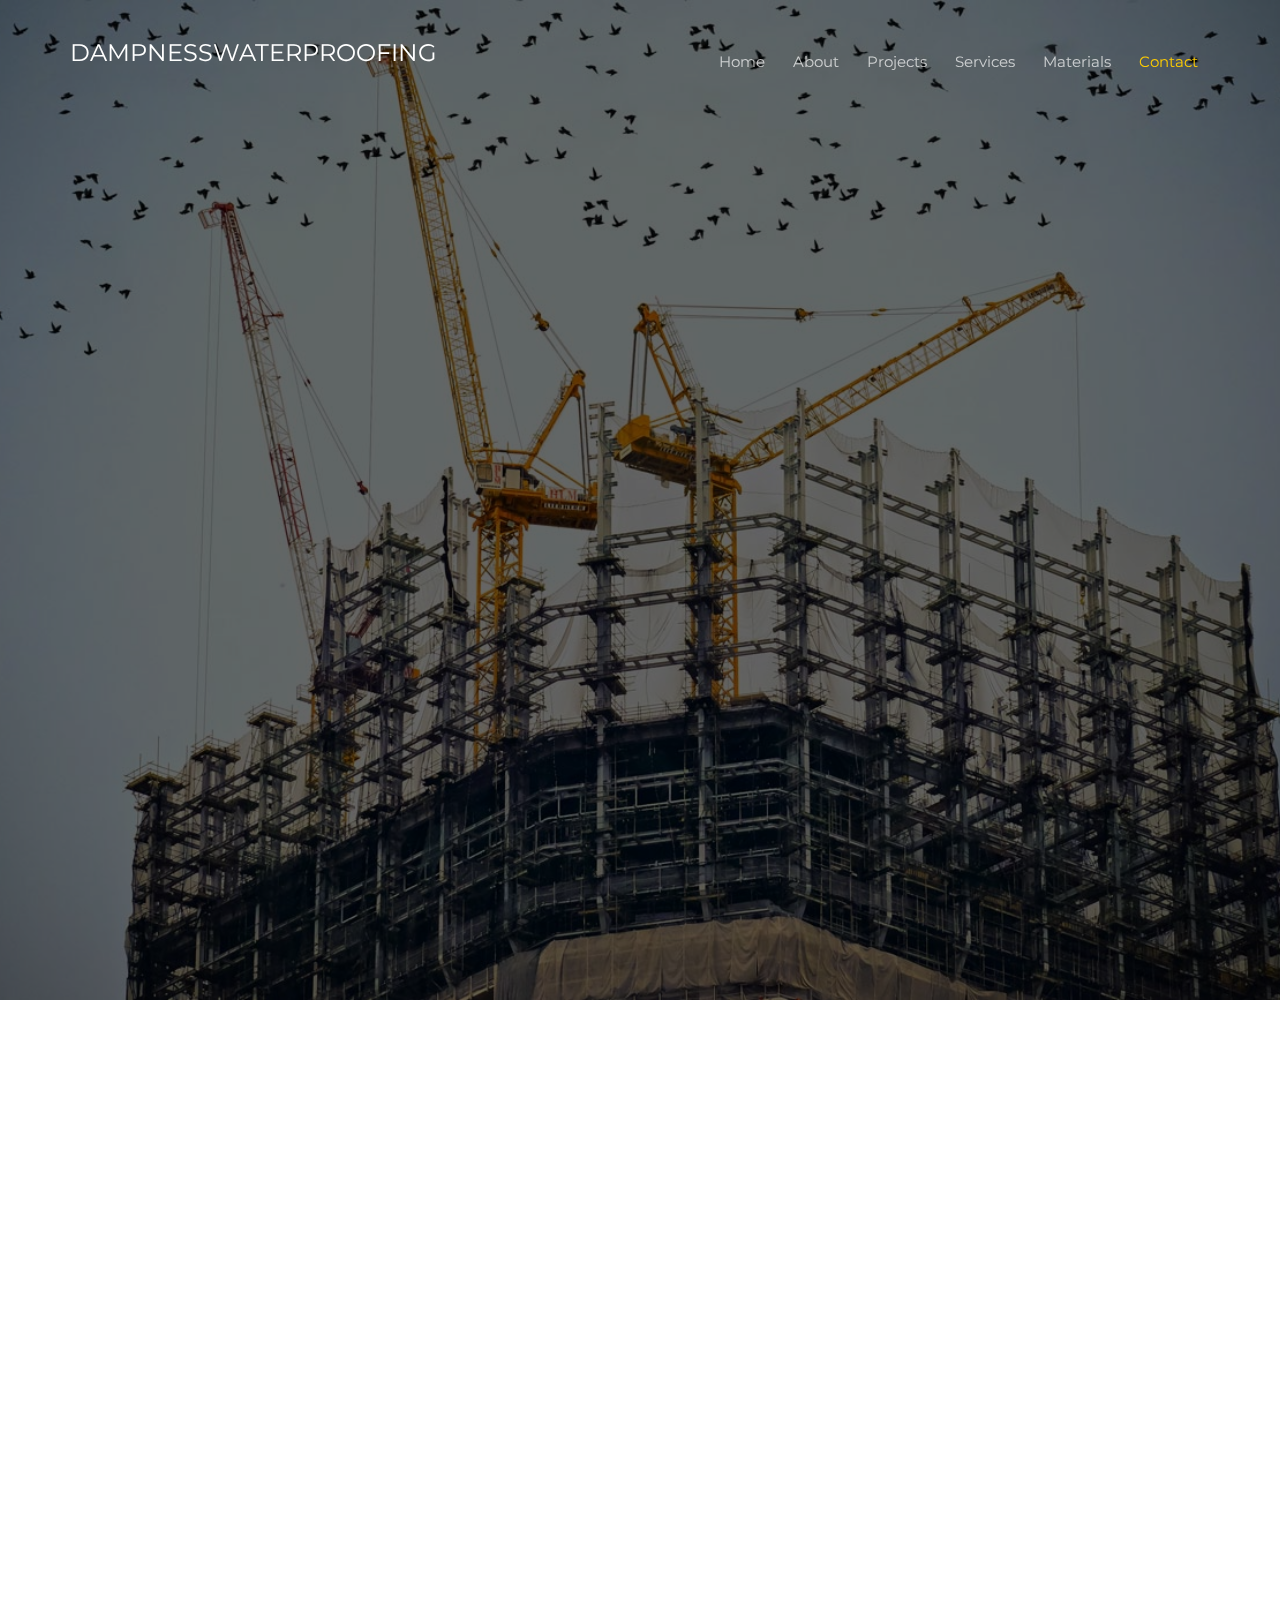
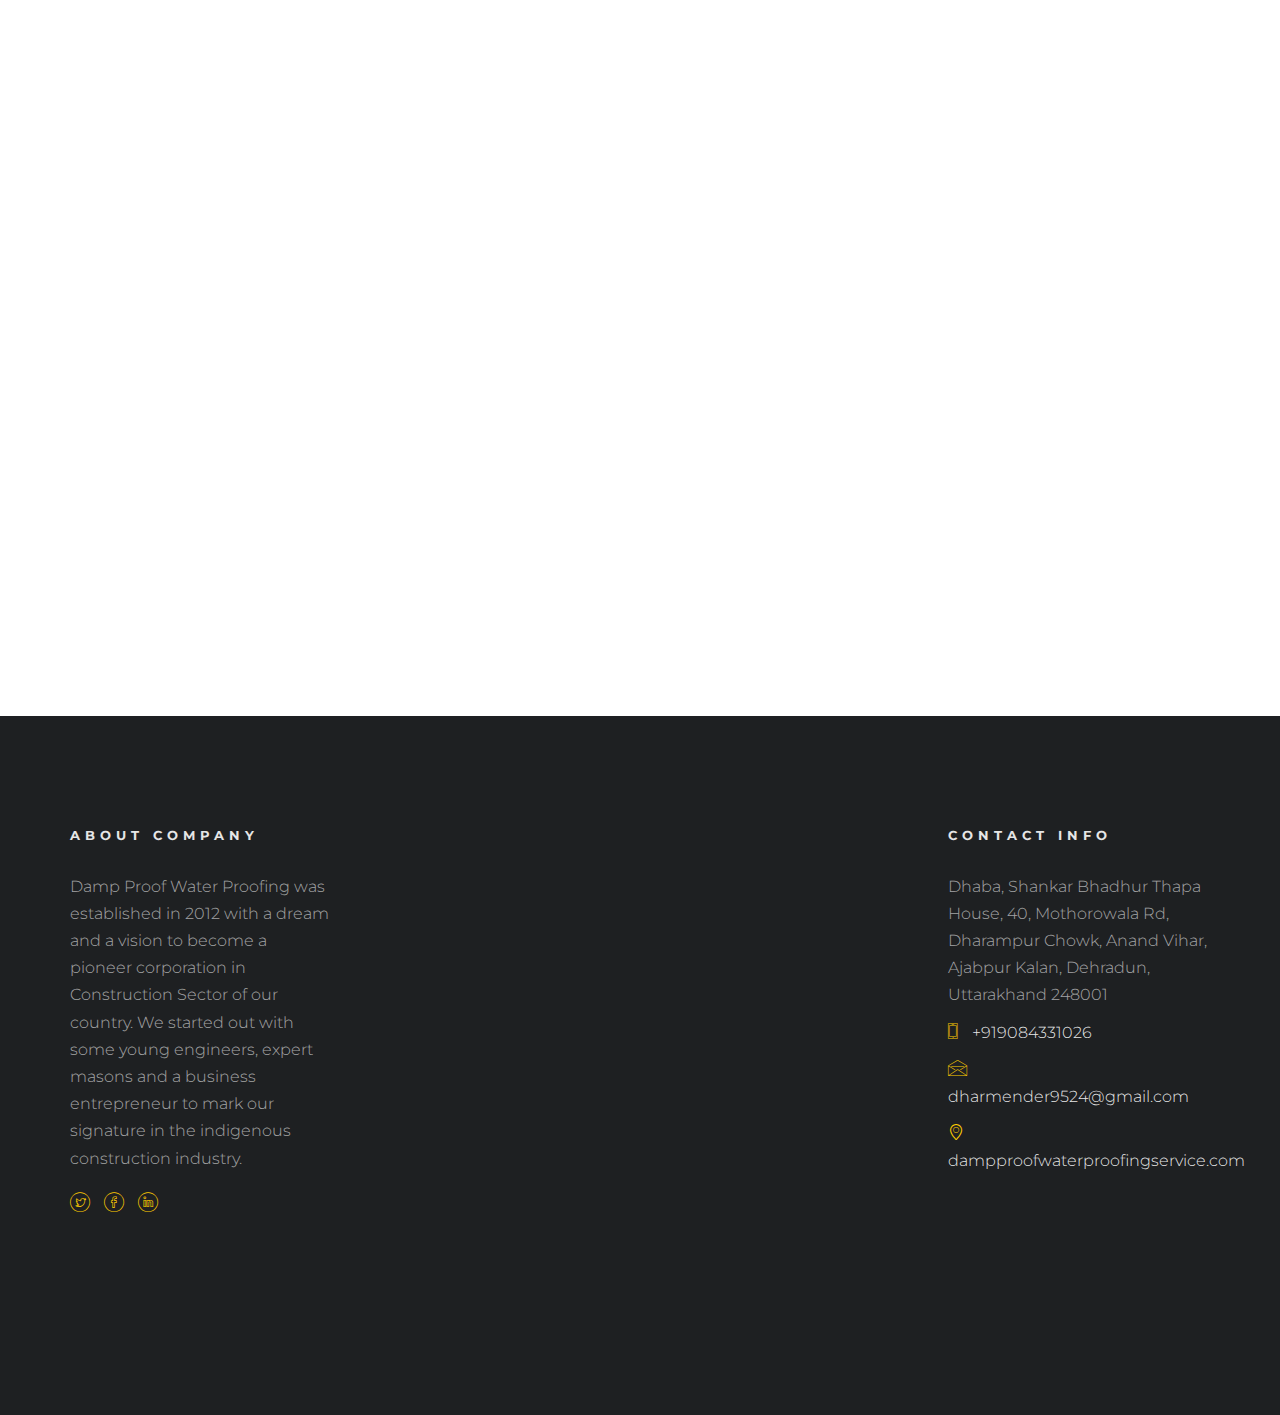
<file: contact.html>
<!DOCTYPE HTML>
<html>
<head>
	<meta charset="utf-8">
	<meta http-equiv="X-UA-Compatible" content="IE=edge">
	<title> ArifWaterProofing </title>
	<meta name="viewport" content="width=device-width, initial-scale=1">
	<meta name="description" content="" />
	<meta name="keywords" content="" />
	<meta name="author" content="" />

	<!-- Facebook and Twitter integration -->
	<meta property="og:title" content=""/>
	<meta property="og:image" content=""/>
	<meta property="og:url" content=""/>
	<meta property="og:site_name" content=""/>
	<meta property="og:description" content=""/>
	<meta name="twitter:title" content="" />
	<meta name="twitter:image" content="" />
	<meta name="twitter:url" content="" />
	<meta name="twitter:card" content="" />

	<link href="https://fonts.googleapis.com/css?family=Montserrat:200,300,400,700" rel="stylesheet">

	<!-- Animate.css -->
	<link rel="stylesheet" href="css/animate.css">
	<!-- Icomoon Icon Fonts-->
	<link rel="stylesheet" href="css/icomoon.css">
	<!-- Bootstrap  -->
	<link rel="stylesheet" href="css/bootstrap.css">

	<!-- Magnific Popup -->
	<link rel="stylesheet" href="css/magnific-popup.css">

	<!-- Flexslider  -->
	<link rel="stylesheet" href="css/flexslider.css">

	<!-- Owl Carousel -->
	<link rel="stylesheet" href="css/owl.carousel.min.css">
	<link rel="stylesheet" href="css/owl.theme.default.min.css">

	<!-- Flaticons  -->
	<link rel="stylesheet" href="fonts/flaticon/font/flaticon.css">

	<!-- Theme style  -->
	<link rel="stylesheet" href="css/style.css">

	<!-- Modernizr JS -->
	<script src="js/modernizr-2.6.2.min.js"></script>
	<!-- FOR IE9 below -->
	<!--[if lt IE 9]>
	<script src="js/respond.min.js"></script>
	<![endif]-->

</head>
<body>

<div class="colorlib-loader"></div>

<div id="page">
	<nav class="colorlib-nav" role="navigation">
		<div class="top-menu">
			<div class="container">
				<div class="row">
					<div class="col-xs-4">
						<div id="colorlib-logo"><h3><a href="index.html"> DampnesswaterProofing <br> </a></h3></div>
					</div>
					<div class="col-xs-8 text-right menu-1">
						<ul>
							<li><a href="index.html">Home</a></li>
							<li><a href="about.html">About</a></li>
							<li class="has-dropdown"><a href="projects.html">Projects</a></li>
							<li><a href="services.html">Services</a></li>
							<li><a href="materials.html">Materials</a></li>
							<li class="active"><a href="contact.html">Contact</a></li>
						</ul>
					</div>
				</div>
			</div>
		</div>
	</nav>
		<aside id="colorlib-hero">
			<div class="flexslider">
				<ul class="slides">
			   	<li style="background-image: url(images/img_bg_4.jpg);">
			   		<div class="overlay"></div>
			   		<div class="container-fluid">
			   			<div class="row">
				   			<div class="col-md-8 col-sm-12 col-md-offset-2 slider-text">
				   				<div class="slider-text-inner text-center">
				   					<h2>Get in Touch</h2>
				   					<h1>Contact Us</h1>
				   				</div>
				   			</div>
				   		</div>
			   		</div>
			   	</li>
			  	</ul>
		  	</div>
		</aside>

		<div id="colorlib-contact">
			<div class="container">
				<div class="row">
					<div class="col-md-10 col-md-offset-1 animate-box">
						<h2>Contact Information</h2>
						<div class="row contact-info-wrap">
							<div class="col-md-3">
								<p><span><i class="icon-location-2"></i></span>Dhaba, Shankar Bhadhur Thapa House, 40, <br>Mothorowala Rd,
									Dharampur Chowk, Anand Vihar, Ajabpur Kalan, Dehradun, Uttarakhand 248001</p>
							</div>
							<div class="col-md-3">
								<p><span><i class="icon-phone3"></i></span> <a href="tel:+8801711-069214"> +919084331026</a></p>
							</div>
							<div class="col-md-3">
								<p><span><i class="icon-paperplane"></i></span> <a href="mailto:dharmender9524@gmail.com "> dharmender9524@gmail.com </a></p>
							</div>
							<div class="col-md-3">
								<p><span><i class="icon-globe"></i></span> <a href="dampproofwaterproofingservice.com">dampproofwaterproofingservice.com </a></p>
							</div>
						</div>
					</div>
					<div class="col-md-10 col-md-offset-1 animate-box">
						<h2>Get In Touch</h2>
						<form action="#">
							<div class="row form-group">
								<div class="col-md-6">
									<label for="fname">First Name</label>
									<input type="text" id="fname" class="form-control" placeholder="Your firstname">
								</div>
								<div class="col-md-6">
									<label for="lname">Last Name</label>
									<input type="text" id="lname" class="form-control" placeholder="Your lastname">
								</div>
							</div>

							<div class="row form-group">
								<div class="col-md-12">
									<label for="email">Email</label>
									<input type="text" id="email" class="form-control" placeholder="Your email address">
								</div>
							</div>

							<div class="row form-group">
								<div class="col-md-12">
									<label for="subject">Subject</label>
									<input type="text" id="subject" class="form-control" placeholder="Your subject of this message">
								</div>
							</div>

							<div class="row form-group">
								<div class="col-md-12">
									<label for="message">Message</label>
									<textarea name="message" id="message" cols="30" rows="10" class="form-control" placeholder="Say something about us"></textarea>
								</div>
							</div>
							<div class="form-group">
								<input type="submit" value="Send Message" class="btn btn-primary">
							</div>

						</form>		
					</div>
				</div>
			</div>
		</div>
		<!-- <div id="map" class="colorlib-map"></div> -->
		<!-- <div id="colorlib-subscribe">
			<div class="overlay"></div>
			<div class="container">
				<div class="row">
					<div class="col-md-12 col-md-offset-0 colorlib-heading animate-box">
						<h2>Sign up for a Newsletter</h2>
						<div class="row">
							<div class="col-md-7">
								<p>Enter your email address to get the latest news, events and special offers delivered right to your inbox.</p>
							</div>
							<div class="col-md-5">
								<form class="form-inline qbstp-header-subscribe">
									<div class="row">
										<div class="col-md-12 col-md-offset-0">
											<div class="form-group">
												<input type="text" class="form-control" id="email" placeholder="Enter your email">
												<button type="submit" class="btn btn-primary">Subscribe</button>
											</div>
										</div>
									</div>
								</form>
							</div>
						</div>
					</div>
				</div>
			</div>
		</div> -->
		<footer id="colorlib-footer" role="contentinfo">
			<div class="container">
				<div class="row row-pb-md">
					<div class="col-md-3 colorlib-widget">
						<h4>About Company</h4>
						<p>Damp Proof Water Proofing was established in 2012 with a dream and a vision to become a pioneer corporation in Construction Sector of our country. We started out with some young engineers, expert masons and a business entrepreneur to mark our signature in the indigenous construction industry.</p>
						<p>
							<ul class="colorlib-social-icons">
								<li><a href="https://www.facebook.com/arifwpc/"><i class="icon-twitter"></i></a></li>
								<li><a href="https://www.facebook.com/arifwpc/"><i class="icon-facebook"></i></a></li>
								<li><a href="https://www.facebook.com/arifwpc/"><i class="icon-linkedin"></i></a></li>
								<!--<li><a href="https://www.facebook.com/arifwpc/"><i class="icon-dribbble"></i></a></li>-->
							</ul>
						</p>
					</div>
					<div class="col-md-3"></div>
					<div class="col-md-3"></div>
					<div class="col-md-3 colorlib-widget">
						<h4>Contact Info</h4>
						<ul class="colorlib-footer-links">
							<li>Dhaba, Shankar Bhadhur Thapa House, 40, Mothorowala Rd, <br>Dharampur Chowk, Anand Vihar, Ajabpur Kalan, Dehradun, Uttarakhand 248001</li>
							<li><a href="tel:+919084331026"><i class="icon-phone"></i> +919084331026 </a></li>
							<li><a href="mailto:dharmender9524@gmail.com "><i class="icon-envelope"></i> dharmender9524@gmail.com </a></li>
							<li><a href="https://dampproofwaterproofingservice.com "><i class="icon-location4"></i> dampproofwaterproofingservice.com </a></li>
						</ul>
					</div>
				</div>
			</div>
		</footer>
	</div>

	<div class="gototop js-top">
		<a href="#" class="js-gotop"><i class="icon-arrow-up2"></i></a>
	</div>

	<!-- jQuery -->
	<script src="js/jquery.min.js"></script>
	<!-- jQuery Easing -->
	<script src="js/jquery.easing.1.3.js"></script>
	<!-- Bootstrap -->
	<script src="js/bootstrap.min.js"></script>
	<!-- Waypoints -->
	<script src="js/jquery.waypoints.min.js"></script>
	<!-- Stellar Parallax -->
	<script src="js/jquery.stellar.min.js"></script>
	<!-- Flexslider -->
	<script src="js/jquery.flexslider-min.js"></script>
	<!-- Owl carousel -->
	<script src="js/owl.carousel.min.js"></script>
	<!-- Magnific Popup -->
	<script src="js/jquery.magnific-popup.min.js"></script>
	<script src="js/magnific-popup-options.js"></script>
	<!-- Counters -->
	<script src="js/jquery.countTo.js"></script>
	<!-- Main -->
	<script src="js/main.js"></script>

	</body>
</html>
</file>
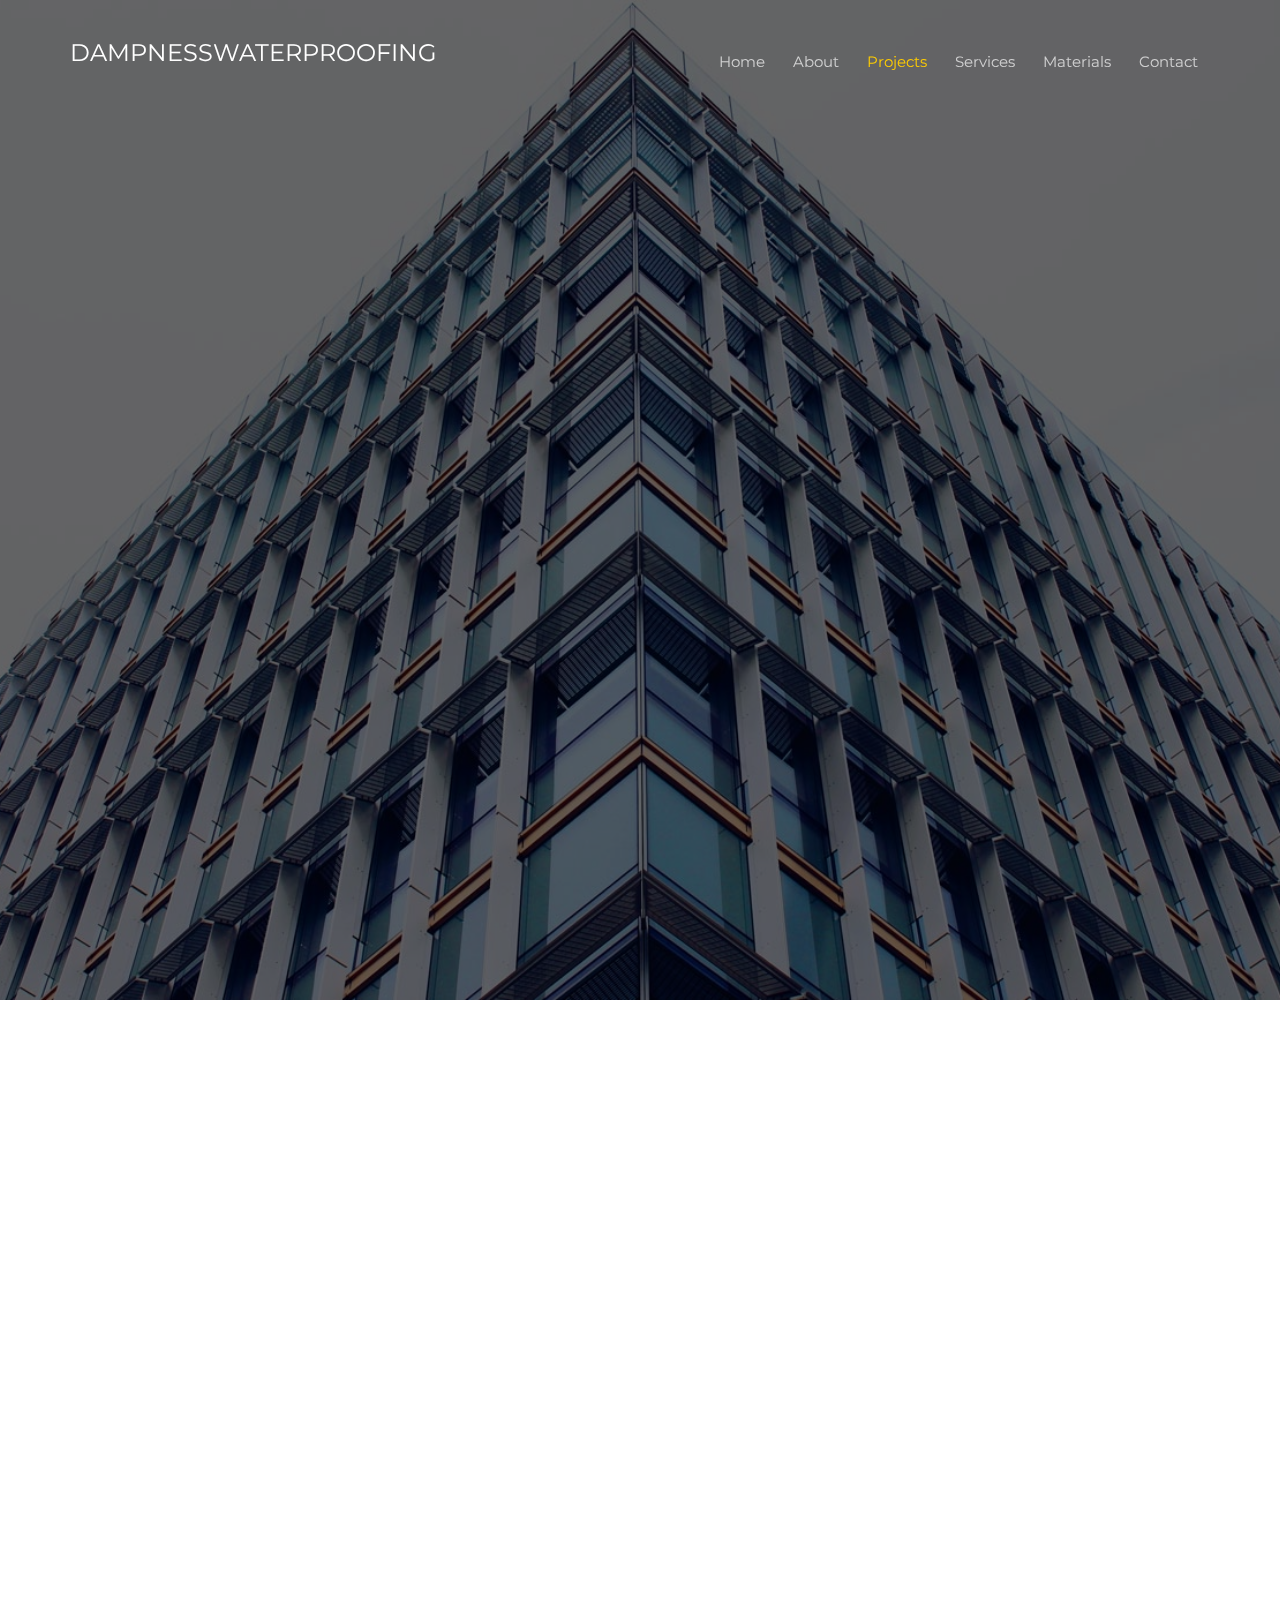
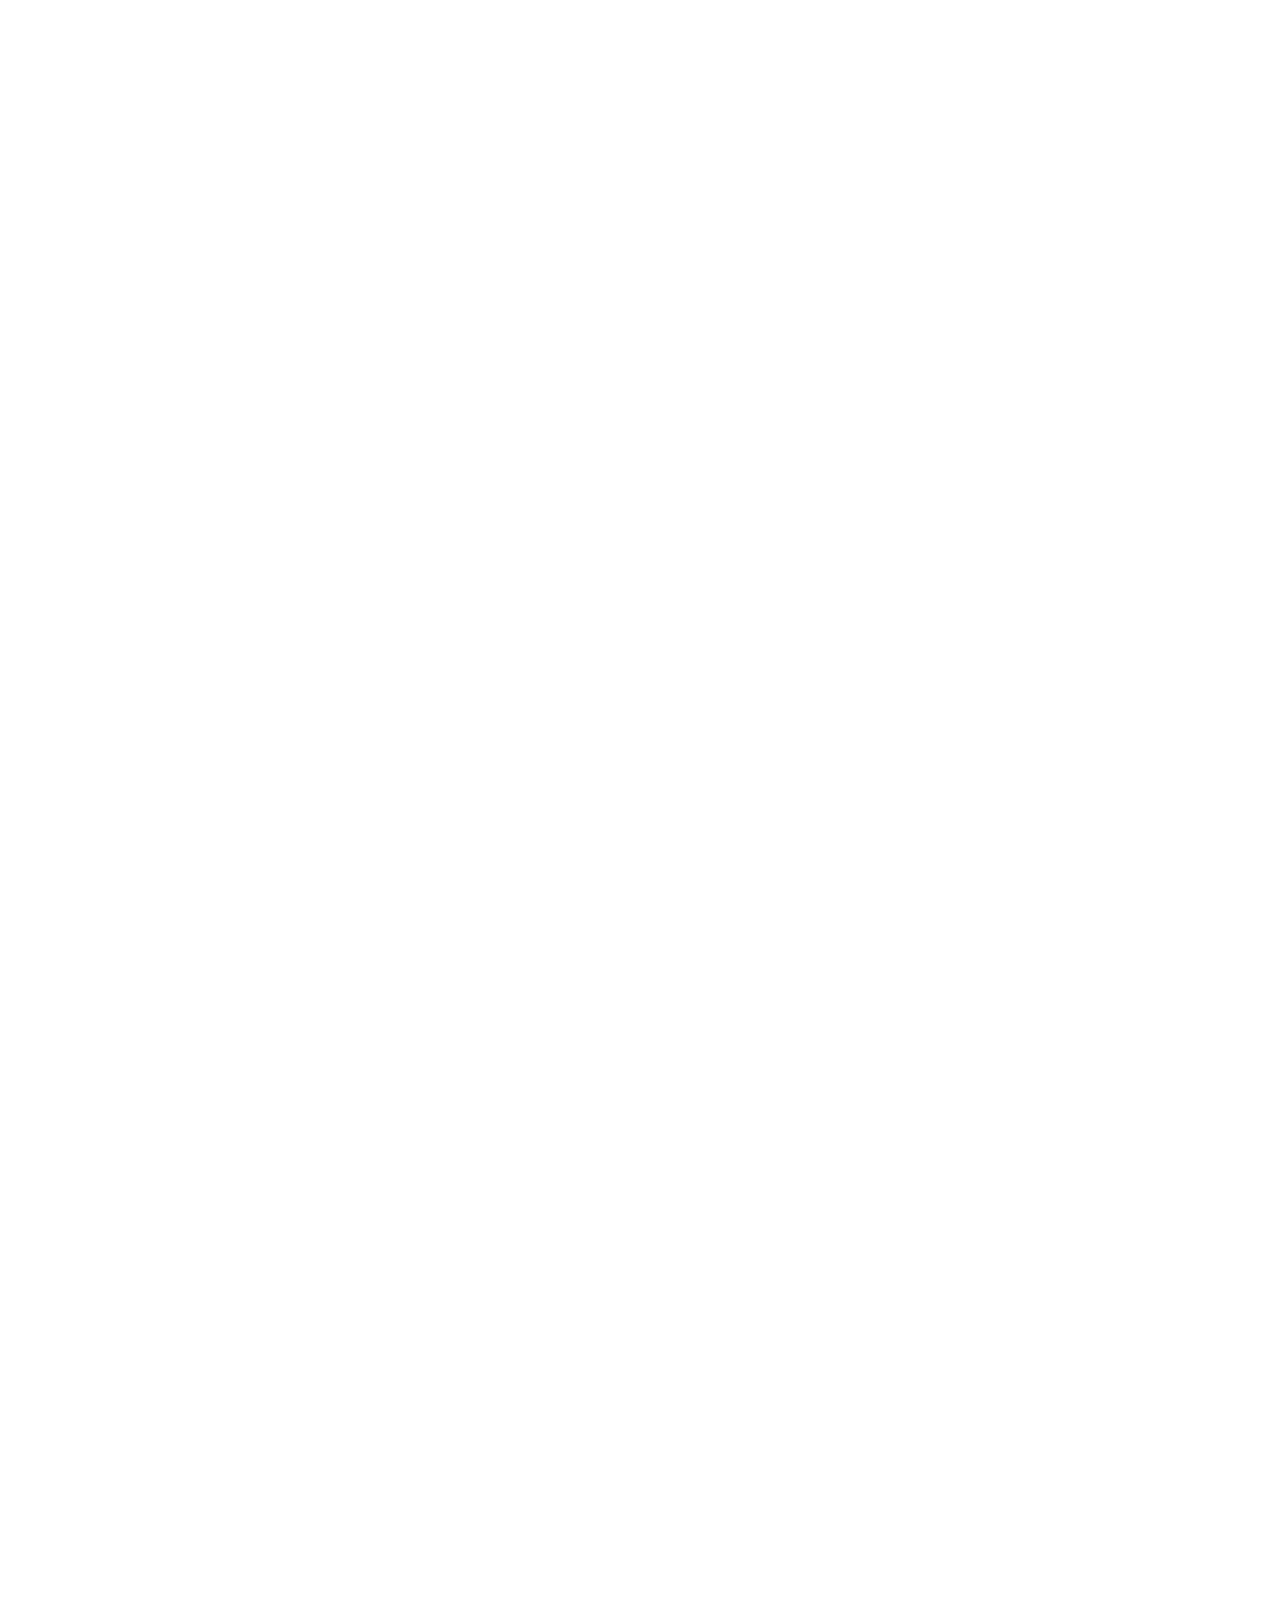
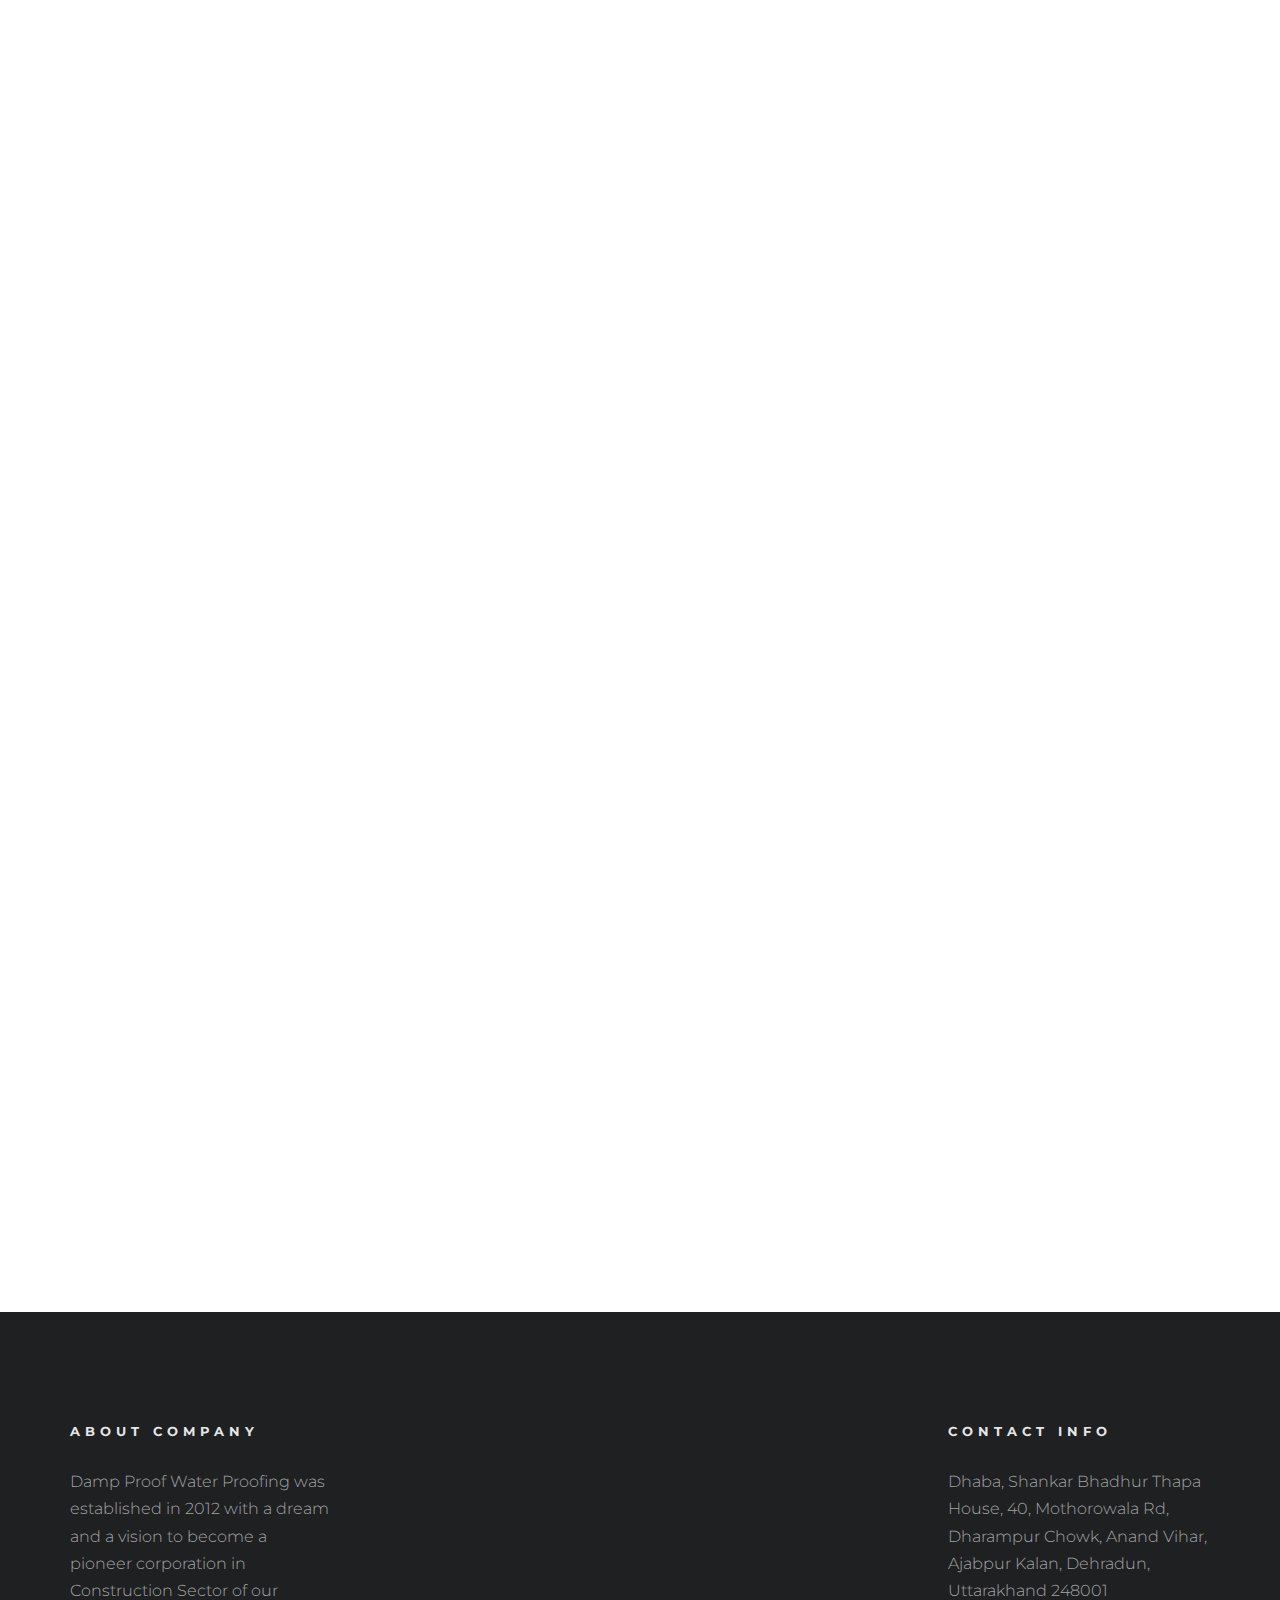
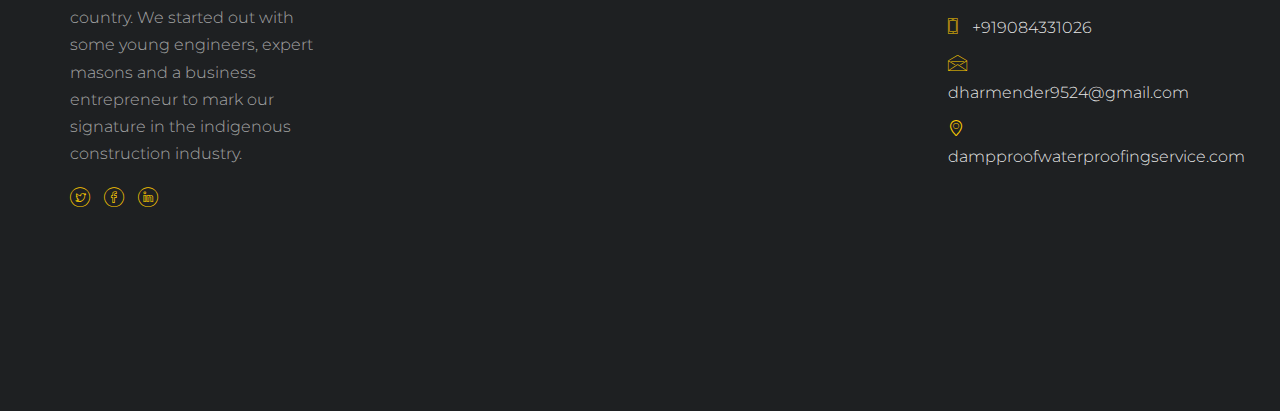
<file: projects.html>
<!DOCTYPE HTML>
<html>
<head>
	<meta charset="utf-8">
	<meta http-equiv="X-UA-Compatible" content="IE=edge">
	<title> ArifWaterProofing </title>
	<meta name="viewport" content="width=device-width, initial-scale=1">
	<meta name="description" content="" />
	<meta name="keywords" content="" />
	<meta name="author" content="" />

	<!-- Facebook and Twitter integration -->
	<meta property="og:title" content=""/>
	<meta property="og:image" content=""/>
	<meta property="og:url" content=""/>
	<meta property="og:site_name" content=""/>
	<meta property="og:description" content=""/>
	<meta name="twitter:title" content="" />
	<meta name="twitter:image" content="" />
	<meta name="twitter:url" content="" />
	<meta name="twitter:card" content="" />

	<link href="https://fonts.googleapis.com/css?family=Montserrat:200,300,400,700" rel="stylesheet">

	<!-- Animate.css -->
	<link rel="stylesheet" href="css/animate.css">
	<!-- Icomoon Icon Fonts-->
	<link rel="stylesheet" href="css/icomoon.css">
	<!-- Bootstrap  -->
	<link rel="stylesheet" href="css/bootstrap.css">

	<!-- Magnific Popup -->
	<link rel="stylesheet" href="css/magnific-popup.css">

	<!-- Flexslider  -->
	<link rel="stylesheet" href="css/flexslider.css">

	<!-- Owl Carousel -->
	<link rel="stylesheet" href="css/owl.carousel.min.css">
	<link rel="stylesheet" href="css/owl.theme.default.min.css">

	<!-- Flaticons  -->
	<link rel="stylesheet" href="fonts/flaticon/font/flaticon.css">

	<!-- Theme style  -->
	<link rel="stylesheet" href="css/style.css">

	<!-- Modernizr JS -->
	<script src="js/modernizr-2.6.2.min.js"></script>
	<!-- FOR IE9 below -->
	<!--[if lt IE 9]>
	<script src="js/respond.min.js"></script>
	<![endif]-->

</head>
<body>

<div class="colorlib-loader"></div>

<div id="page">
	<nav class="colorlib-nav" role="navigation">
		<div class="top-menu">
			<div class="container">
				<div class="row">
					<div class="col-xs-4">
						<div id="colorlib-logo"><h3><a href="index.html"> DampnesswaterProofing <br> </a></h3></div>
					</div>
					<div class="col-xs-8 text-right menu-1">
						<ul>
							<li><a href="index.html">Home</a></li>
							<li><a href="about.html">About</a></li>
							<li class="active has-dropdown"><a href="projects.html">Projects</a></li>
							<li><a href="services.html">Services</a></li>
							<li><a href="materials.html">Materials</a></li>
							<li><a href="contact.html">Contact</a></li>
						</ul>
					</div>
				</div>
			</div>
		</div>
	</nav>
		<aside id="colorlib-hero">
			<div class="flexslider">
				<ul class="slides">
			   	<li style="background-image: url(images/img_bg_31.jpg);">
			   		<div class="overlay"></div>
			   		<div class="container-fluid">
			   			<div class="row">
				   			<div class="col-md-8 col-sm-12 col-md-offset-2 slider-text">
				   				<div class="slider-text-inner text-center">
				   					<h2>Secret of Our Success</h2>
				   					<h1>Our Projects</h1>
				   				</div>
				   			</div>
				   		</div>
			   		</div>
			   	</li>
			  	</ul>
		  	</div>
		</aside>

		<div id="colorlib-project">
			<div class="container">
				<div class="row">
					<div class="col-md-6 animate-box">
						<div class="item item-2">
							<a href="images/projects/glass.jpg" class="project image-popup-link" style="background-image: url(images/projects/glass.jpg);">
								<div class="desc-t">
									<div class="desc-tc">
										<div class="desc">
											<h3><span><small>1</small></span> Glass House</h3>
											<p> Gulshan, Dhaka</p>
										</div>
									</div>
								</div>
							</a>
						</div>
					</div>
					<div class="col-md-6 animate-box">
						<div class="item item-2">
							<a href="images/projects/saudi.jpg" class="project image-popup-link" style="background-image: url(images/projects/saudi.jpg);">
								<div class="desc-t">
									<div class="desc-tc">
										<div class="desc">
											<h3><span><small>2</small></span> Royal Embassy Of Saudi Arabia </h3>
											<p>Gulshan-2, Dhaka</p>
										</div>
									</div>
								</div>
							</a>
						</div>
					</div>
					<div class="col-md-6 animate-box">
						<div class="item item-2">
							<a href="images/projects/germany.jpg" class="project image-popup-link" style="background-image: url(images/projects/germany.jpg);">
								<div class="desc-t">
									<div class="desc-tc">
										<div class="desc">
											<h3><span><small>3</small></span> Embassy of the Federal Republic of Germany </h3>
											<p>Gulshan-2, Dhaka</p>
										</div>
									</div>
								</div>
							</a>
						</div>
					</div>
					<div class="col-md-6 animate-box">
						<div class="item item-2">
							<a href="images/projects/sks.jpg" class="project image-popup-link" style="background-image: url(images/projects/sks.jpg);">
								<div class="desc-t">
									<div class="desc-tc">
										<div class="desc">
											<h3><span><small>4</small></span> SKS Tower Dhaka </h3>
											<p>Mohakhali, Dhaka</p>
										</div>
									</div>
								</div>
							</a>
						</div>
					</div>
					<div class="col-md-6 animate-box">
						<div class="item item-2">
							<a href="images/projects/apollo.jpg" class="project image-popup-link" style="background-image: url(images/projects/apollo.jpg);">
								<div class="desc-t">
									<div class="desc-tc">
										<div class="desc">
											<h3><span><small>5</small></span> STS Group Apollo Hospitals</h3>
											<p>Dhanmondi, Dhaka</p>
										</div>
									</div>
								</div>
							</a>
						</div>
					</div>
					<div class="col-md-6 animate-box">
						<div class="item item-2">
							<a href="images/projects/union.jpg" class="project image-popup-link" style="background-image: url(images/projects/union.jpg);">
								<div class="desc-t">
									<div class="desc-tc">
										<div class="desc">
											<h3><span><small>6</small></span> Union Group Dhaka Convention Center</h3>
											<p>Bashundhara R/A, Dhaka</p>
										</div>
									</div>
								</div>
							</a>
						</div>
					</div>
					<div class="col-md-6 animate-box">
						<div class="item item-2">
							<a href="images/projects/rajuk.jpg" class="project image-popup-link" style="background-image: url(images/projects/rajuk.jpg);">
								<div class="desc-t">
									<div class="desc-tc">
										<div class="desc">
											<h3><span><small>7</small></span> RAJUK Apartment Project </h3>
											<p>Uttara, Dhaka</p>
										</div>
									</div>
								</div>
							</a>
						</div>
					</div>
					<div class="col-md-6 animate-box">
						<div class="item item-2">
							<a href="images/projects/bay.jpg" class="project image-popup-link" style="background-image: url(images/projects/bay.jpg);">
								<div class="desc-t">
									<div class="desc-tc">
										<div class="desc">
											<h3><span><small>8</small></span> Bay’s Brookwood</h3>
											<p> Gulshan-1, Dhaka </p>
										</div>
									</div>
								</div>
							</a>
						</div>
					</div>
					<div class="col-md-6 animate-box">
						<div class="item item-2">
							<a href="images/projects/navana.png" class="project image-popup-link" style="background-image: url(images/projects/navana.png);">
								<div class="desc-t">
									<div class="desc-tc">
										<div class="desc">
											<h3><span><small>9</small></span> Navana Chez de Sofia </h3>
											<p>Gulshan-2, Dhaka</p>
										</div>
									</div>
								</div>
							</a>
						</div>
					</div>
					<div class="col-md-6 animate-box">
						<div class="item item-2">
							<a href="images/projects/beximco.jpg" class="project image-popup-link" style="background-image: url(images/projects/beximco.jpg);">
								<div class="desc-t">
									<div class="desc-tc">
										<div class="desc">
											<h3><span><small>10</small></span> Beximco Pharmaceuticals Building (Tongi) </h3>
											<p>Tongi, Dhaka</p>
										</div>
									</div>
								</div>
							</a>
						</div>
					</div>
					<div class="col-md-6 animate-box">
						<div class="item item-2">
							<a href="images/projects/summit.jpg" class="project image-popup-link" style="background-image: url(images/projects/summit.jpg);">
								<div class="desc-t">
									<div class="desc-tc">
										<div class="desc">
											<h3><span><small>11</small></span> CHB-WGMEC Consortium
												Summit Power Plant (Narayanganj) </h3>
											<p>Narayanganj, Bangladesh</p>
										</div>
									</div>
								</div>
							</a>
						</div>
					</div>
					<div class="col-md-6 animate-box">
						<div class="item item-2">
							<a href="images/projects/nde.jpg" class="project image-popup-link" style="background-image: url(images/projects/nde.jpg);">
								<div class="desc-t">
									<div class="desc-tc">
										<div class="desc">
											<h3><span><small>12</small></span> NDE Sirajganj Power Plant </h3>
											<p>Sirajganj, Bangladesh</p>
										</div>
									</div>
								</div>
							</a>
						</div>
					</div>
				</div>
			</div>
		</div>

		<footer id="colorlib-footer" role="contentinfo">
			<div class="container">
				<div class="row row-pb-md">
					<div class="col-md-3 colorlib-widget">
						<h4>About Company</h4>
						<p>Damp Proof Water Proofing was established in 2012 with a dream and a vision to become a pioneer corporation in Construction Sector of our country. We started out with some young engineers, expert masons and a business entrepreneur to mark our signature in the indigenous construction industry.</p>
						<p>
							<ul class="colorlib-social-icons">
								<li><a href="https://www.facebook.com/arifwpc/"><i class="icon-twitter"></i></a></li>
								<li><a href="https://www.facebook.com/arifwpc/"><i class="icon-facebook"></i></a></li>
								<li><a href="https://www.facebook.com/arifwpc/"><i class="icon-linkedin"></i></a></li>
								<!--<li><a href="https://www.facebook.com/arifwpc/"><i class="icon-dribbble"></i></a></li>-->
							</ul>
						</p>
					</div>
					<div class="col-md-3"></div>
					<div class="col-md-3"></div>
					<div class="col-md-3 colorlib-widget">
						<h4>Contact Info</h4>
						<ul class="colorlib-footer-links">
							<li>Dhaba, Shankar Bhadhur Thapa House, 40, Mothorowala Rd, <br>Dharampur Chowk, Anand Vihar, Ajabpur Kalan, Dehradun, Uttarakhand 248001</li>
								<li><a href="tel:+919084331026"><i class="icon-phone"></i> +919084331026 </a></li>
								<li><a href="mailto:dharmender9524@gmail.com "><i class="icon-envelope"></i> dharmender9524@gmail.com </a></li>
								<li><a href="https://dampproofwaterproofingservice.com "><i class="icon-location4"></i> dampproofwaterproofingservice.com </a></li>
						</ul>
					</div>
				</div>
			</div>
		</footer>
	</div>

	<div class="gototop js-top">
		<a href="#" class="js-gotop"><i class="icon-arrow-up2"></i></a>
	</div>

	<!-- jQuery -->
	<script src="js/jquery.min.js"></script>
	<!-- jQuery Easing -->
	<script src="js/jquery.easing.1.3.js"></script>
	<!-- Bootstrap -->
	<script src="js/bootstrap.min.js"></script>
	<!-- Waypoints -->
	<script src="js/jquery.waypoints.min.js"></script>
	<!-- Stellar Parallax -->
	<script src="js/jquery.stellar.min.js"></script>
	<!-- Flexslider -->
	<script src="js/jquery.flexslider-min.js"></script>
	<!-- Owl carousel -->
	<script src="js/owl.carousel.min.js"></script>
	<!-- Magnific Popup -->
	<script src="js/jquery.magnific-popup.min.js"></script>
	<script src="js/magnific-popup-options.js"></script>
	<!-- Counters -->
	<script src="js/jquery.countTo.js"></script>
	<!-- Main -->
	<script src="js/main.js"></script>

	</body>
</html>
</file>
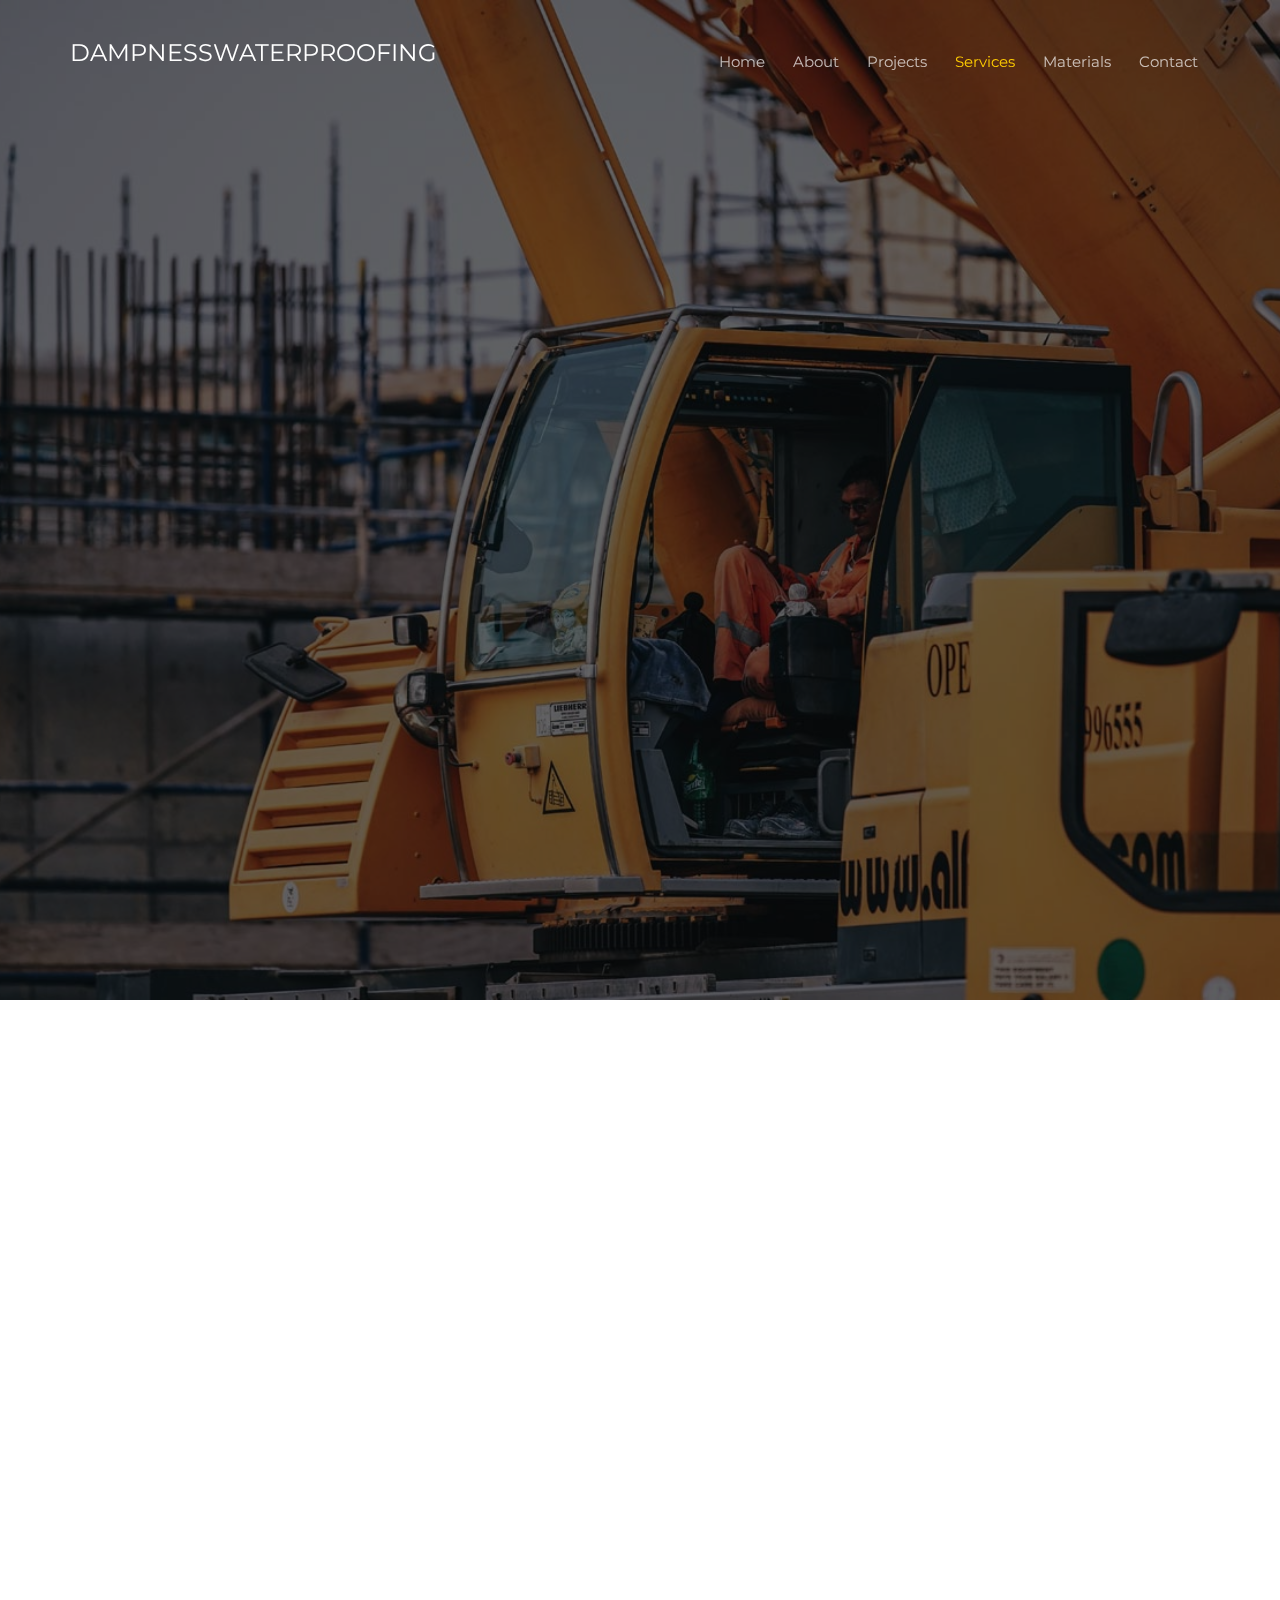
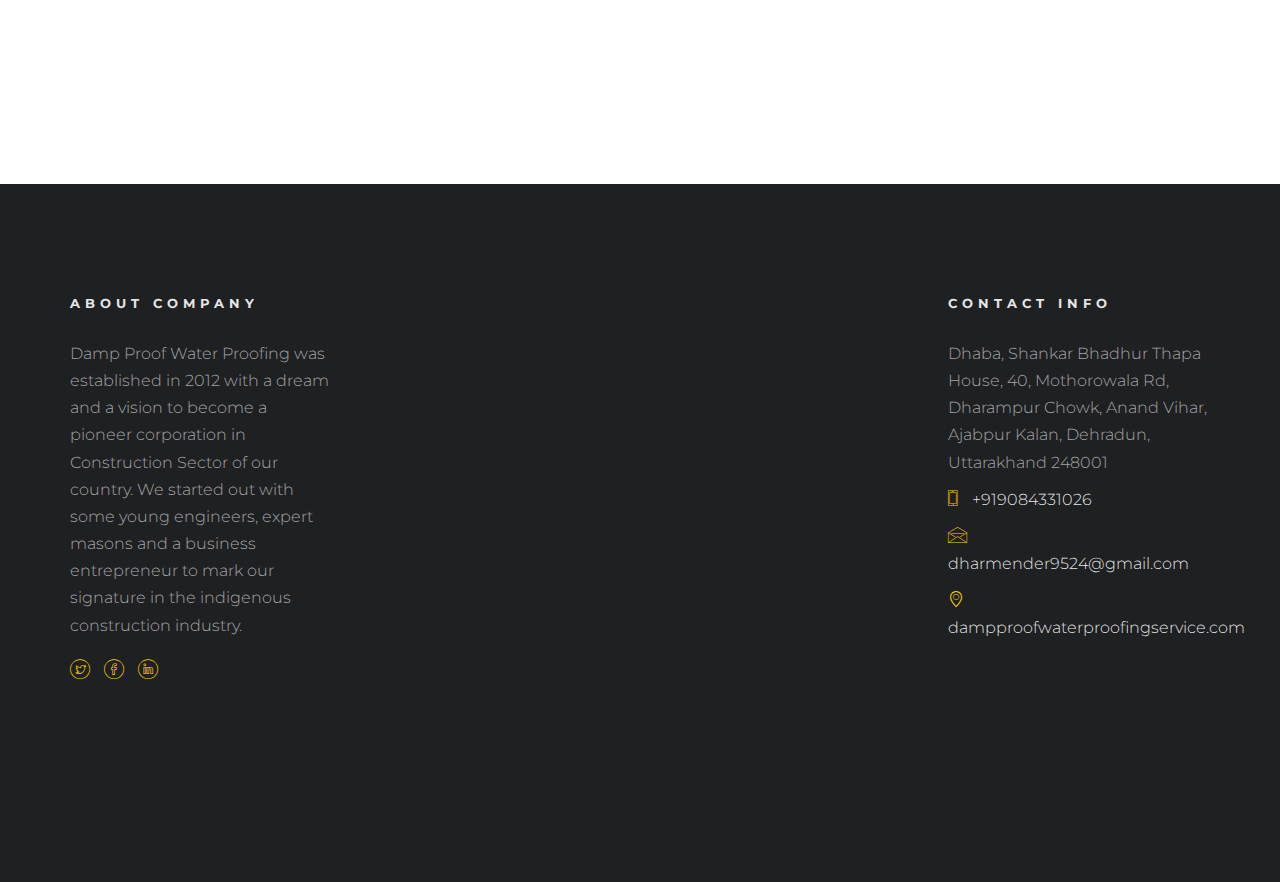
<file: services.html>
<!DOCTYPE HTML>
<html>
<head>
	<meta charset="utf-8">
	<meta http-equiv="X-UA-Compatible" content="IE=edge">
	<title> ArifWaterProofing </title>
	<meta name="viewport" content="width=device-width, initial-scale=1">
	<meta name="description" content="" />
	<meta name="keywords" content="" />
	<meta name="author" content="" />

	<!-- Facebook and Twitter integration -->
	<meta property="og:title" content=""/>
	<meta property="og:image" content=""/>
	<meta property="og:url" content=""/>
	<meta property="og:site_name" content=""/>
	<meta property="og:description" content=""/>
	<meta name="twitter:title" content="" />
	<meta name="twitter:image" content="" />
	<meta name="twitter:url" content="" />
	<meta name="twitter:card" content="" />

	<link href="https://fonts.googleapis.com/css?family=Montserrat:200,300,400,700" rel="stylesheet">

	<!-- Animate.css -->
	<link rel="stylesheet" href="css/animate.css">
	<!-- Icomoon Icon Fonts-->
	<link rel="stylesheet" href="css/icomoon.css">
	<!-- Bootstrap  -->
	<link rel="stylesheet" href="css/bootstrap.css">

	<!-- Magnific Popup -->
	<link rel="stylesheet" href="css/magnific-popup.css">

	<!-- Flexslider  -->
	<link rel="stylesheet" href="css/flexslider.css">

	<!-- Owl Carousel -->
	<link rel="stylesheet" href="css/owl.carousel.min.css">
	<link rel="stylesheet" href="css/owl.theme.default.min.css">

	<!-- Flaticons  -->
	<link rel="stylesheet" href="fonts/flaticon/font/flaticon.css">

	<!-- Theme style  -->
	<link rel="stylesheet" href="css/style.css">

	<!-- Modernizr JS -->
	<script src="js/modernizr-2.6.2.min.js"></script>
	<!-- FOR IE9 below -->
	<!--[if lt IE 9]>
	<script src="js/respond.min.js"></script>
	<![endif]-->

</head>
<body>

<div class="colorlib-loader"></div>

<div id="page">
	<nav class="colorlib-nav" role="navigation">
		<div class="top-menu">
			<div class="container">
				<div class="row">
					<div class="col-xs-4">
						<div id="colorlib-logo"><h3><a href="index.html"> DampnesswaterProofing <br> </a></h3></div>
					</div>
					<div class="col-xs-8 text-right menu-1">
						<ul>
							<li><a href="index.html">Home</a></li>
							<li><a href="about.html">About</a></li>
							<li class="has-dropdown"><a href="projects.html">Projects</a></li>
							<li class="active"><a href="services.html">Services</a></li>
							<li><a href="materials.html">Materials</a></li>
							<li><a href="contact.html">Contact</a></li>
						</ul>
					</div>
				</div>
			</div>
		</div>
	</nav>
		<aside id="colorlib-hero">
			<div class="flexslider">
				<ul class="slides">
			   	<li style="background-image: url(images/img_bg_21.jpg);">
			   		<div class="overlay"></div>
			   		<div class="container-fluid">
			   			<div class="row">
				   			<div class="col-md-8 col-sm-12 col-md-offset-2 slider-text">
				   				<div class="slider-text-inner text-center">
				   					<h2>What We Do?</h2>
				   					<h1>Our Services</h1>
				   				</div>
				   			</div>
				   		</div>
			   		</div>
			   	</li>
			  	</ul>
		  	</div>
		</aside>

		<div id="colorlib-services">
			<div class="container">
				<div class="row">
						    <div class="wrap">
								<div class="col-md-6 animate-box">
									<div class="services">
										<span class="icon">
											<i class="flaticon-engineer"></i>
										</span>
										<div class="desc">
											<h3>Concrete Water and Damp Proofing</h3>
											<p>Concrete structures are covered with membranes or different materials to protect them from the damage caused by water and humidity.</p>
										</div>
									</div>
								</div>
								<div class="col-md-6 animate-box">
									<div class="services">
										<span class="icon">
											<i class="flaticon-skyline"></i>
										</span>
										<div class="desc">
											<h3>Damp Repairing</h3>
											<p>Damaged concrete surfaces, caused by damp, can be cured with damp proofing treatment using mostly cementation materials.</p>
											</div>
									</div>
								</div>
								<div class="col-md-6 animate-box">
									<div class="services">
										<span class="icon">
											<i class="flaticon-engineering"></i>
										</span>
										<div class="desc">
											<h3>Heat Proofing</h3>
											<p>Your home can be protected from extreme heat by installing lightweight (1/10 the weight of concrete) heat insulating blocks on the rooftop and it merely adds weight.</p>
											</div>
									</div>
								</div>
								<div class="col-md-6 animate-box">
									<div class="services">
										<span class="icon">
											<i class="flaticon-crane"></i>
										</span>
										<div class="desc">
											<h3>Crack Repairing</h3>
											<p>Cracks can be filled and cured using bonding materials to prevent further damage and it will look like brand new.</p>
											</div>
									</div>
								</div>
								<div class="col-md-6 animate-box">
									<div class="services">
										<span class="icon">
											<i class="flaticon-sketch"></i>
										</span>
										<div class="desc">
											<h3>Leakage Repairing</h3>
											<p>Leakages can be filled and stopped from pouring very fast using instant bonding crack injections and it even bonds while under pressure.</p>
											</div>
									</div>
								</div>
							</div>
				</div>
			</div>
		</div>

		<!-- <div id="colorlib-testimony" class="colorlib-light-grey">
			<div class="container">
				<div class="row">
					<div class="col-md-4 animate-box colorlib-heading animate-box">
						<span class="sm">Testimonial</span>
						<h2><span class="thin">What Our</span> <span class="thick">Client Says</span></h2>
					</div>
					<div class="col-md-7 col-md-push-1">
						<div class="row animate-box">
							<span class="icon"><i class="icon-quotes-left"></i></span>
							<div class="owl-carousel1">
								<div class="item">
									<div class="testimony-slide active">
										<div class="testimony-wrap">
											<figure>
												<img src="images/person1.png" alt="user">
											</figure>
											<blockquote>
												<span>Andrew Field</span>
												<p>Far far away, behind the word mountains, far from the countries Vokalia and Consonantia, there live the blind texts. Separated they live in Bookmarksgrove right at the coast of the Semantics, a large language ocean.</p>
											</blockquote>
										</div>
									</div>
								</div>
								<div class="item">
									<div class="testimony-slide active">
										<div class="testimony-wrap">
											<figure>
												<img src="images/person3.jpg" alt="user">
											</figure>
											<blockquote>
												<span>Mark Bubble</span>
												<p>Separated they live in Bookmarksgrove right at the coast of the Semantics, a large language ocean.</p>
											</blockquote>
										</div>
									</div>
								</div>
								<div class="item">
									<div class="testimony-slide active">
										<div class="testimony-wrap">
											<figure>
												<img src="images/person4.jpg" alt="user">
											</figure>
											<blockquote>
												<span>Adam Smith</span>
												<p>Far from the countries Vokalia and Consonantia, there live the blind texts. Separated they live in Bookmarksgrove right at the coast of the Semantics, a large language ocean.</p>
											</blockquote>
										</div>
									</div>
								</div>
							</div>
						</div>
					</div>
				</div>
			</div>
		</div> -->

	

		<footer id="colorlib-footer" role="contentinfo">
			<div class="container">
				<div class="row row-pb-md">
					<div class="col-md-3 colorlib-widget">
						<h4>About Company</h4>
						<p>Damp Proof Water Proofing was established in 2012 with a dream and a vision to become a pioneer corporation in Construction Sector of our country. We started out with some young engineers, expert masons and a business entrepreneur to mark our signature in the indigenous construction industry.</p>
						<p>
							<ul class="colorlib-social-icons">
								<li><a href="https://www.facebook.com/arifwpc/"><i class="icon-twitter"></i></a></li>
								<li><a href="https://www.facebook.com/arifwpc/"><i class="icon-facebook"></i></a></li>
								<li><a href="https://www.facebook.com/arifwpc/"><i class="icon-linkedin"></i></a></li>
								<!--<li><a href="https://www.facebook.com/arifwpc/"><i class="icon-dribbble"></i></a></li>-->
							</ul>
						</p>
					</div>
					<div class="col-md-3"></div>
					<div class="col-md-3"></div>
					<div class="col-md-3 colorlib-widget">
						<h4>Contact Info</h4>
						<ul class="colorlib-footer-links">
							<li>Dhaba, Shankar Bhadhur Thapa House, 40, Mothorowala Rd, <br>Dharampur Chowk, Anand Vihar, Ajabpur Kalan, Dehradun, Uttarakhand 248001</li>
								<li><a href="tel:+919084331026"><i class="icon-phone"></i> +919084331026 </a></li>
								<li><a href="mailto:dharmender9524@gmail.com "><i class="icon-envelope"></i> dharmender9524@gmail.com </a></li>
								<li><a href="https://dampproofwaterproofingservice.com "><i class="icon-location4"></i> dampproofwaterproofingservice.com </a></li>
						</ul>
					</div>
				</div>
			</div>
		</footer>
	</div>

	<div class="gototop js-top">
		<a href="#" class="js-gotop"><i class="icon-arrow-up2"></i></a>
	</div>

	<!-- jQuery -->
	<script src="js/jquery.min.js"></script>
	<!-- jQuery Easing -->
	<script src="js/jquery.easing.1.3.js"></script>
	<!-- Bootstrap -->
	<script src="js/bootstrap.min.js"></script>
	<!-- Waypoints -->
	<script src="js/jquery.waypoints.min.js"></script>
	<!-- Stellar Parallax -->
	<script src="js/jquery.stellar.min.js"></script>
	<!-- Flexslider -->
	<script src="js/jquery.flexslider-min.js"></script>
	<!-- Owl carousel -->
	<script src="js/owl.carousel.min.js"></script>
	<!-- Magnific Popup -->
	<script src="js/jquery.magnific-popup.min.js"></script>
	<script src="js/magnific-popup-options.js"></script>
	<!-- Counters -->
	<script src="js/jquery.countTo.js"></script>
	<!-- Main -->
	<script src="js/main.js"></script>

	</body>
</html>
</file>
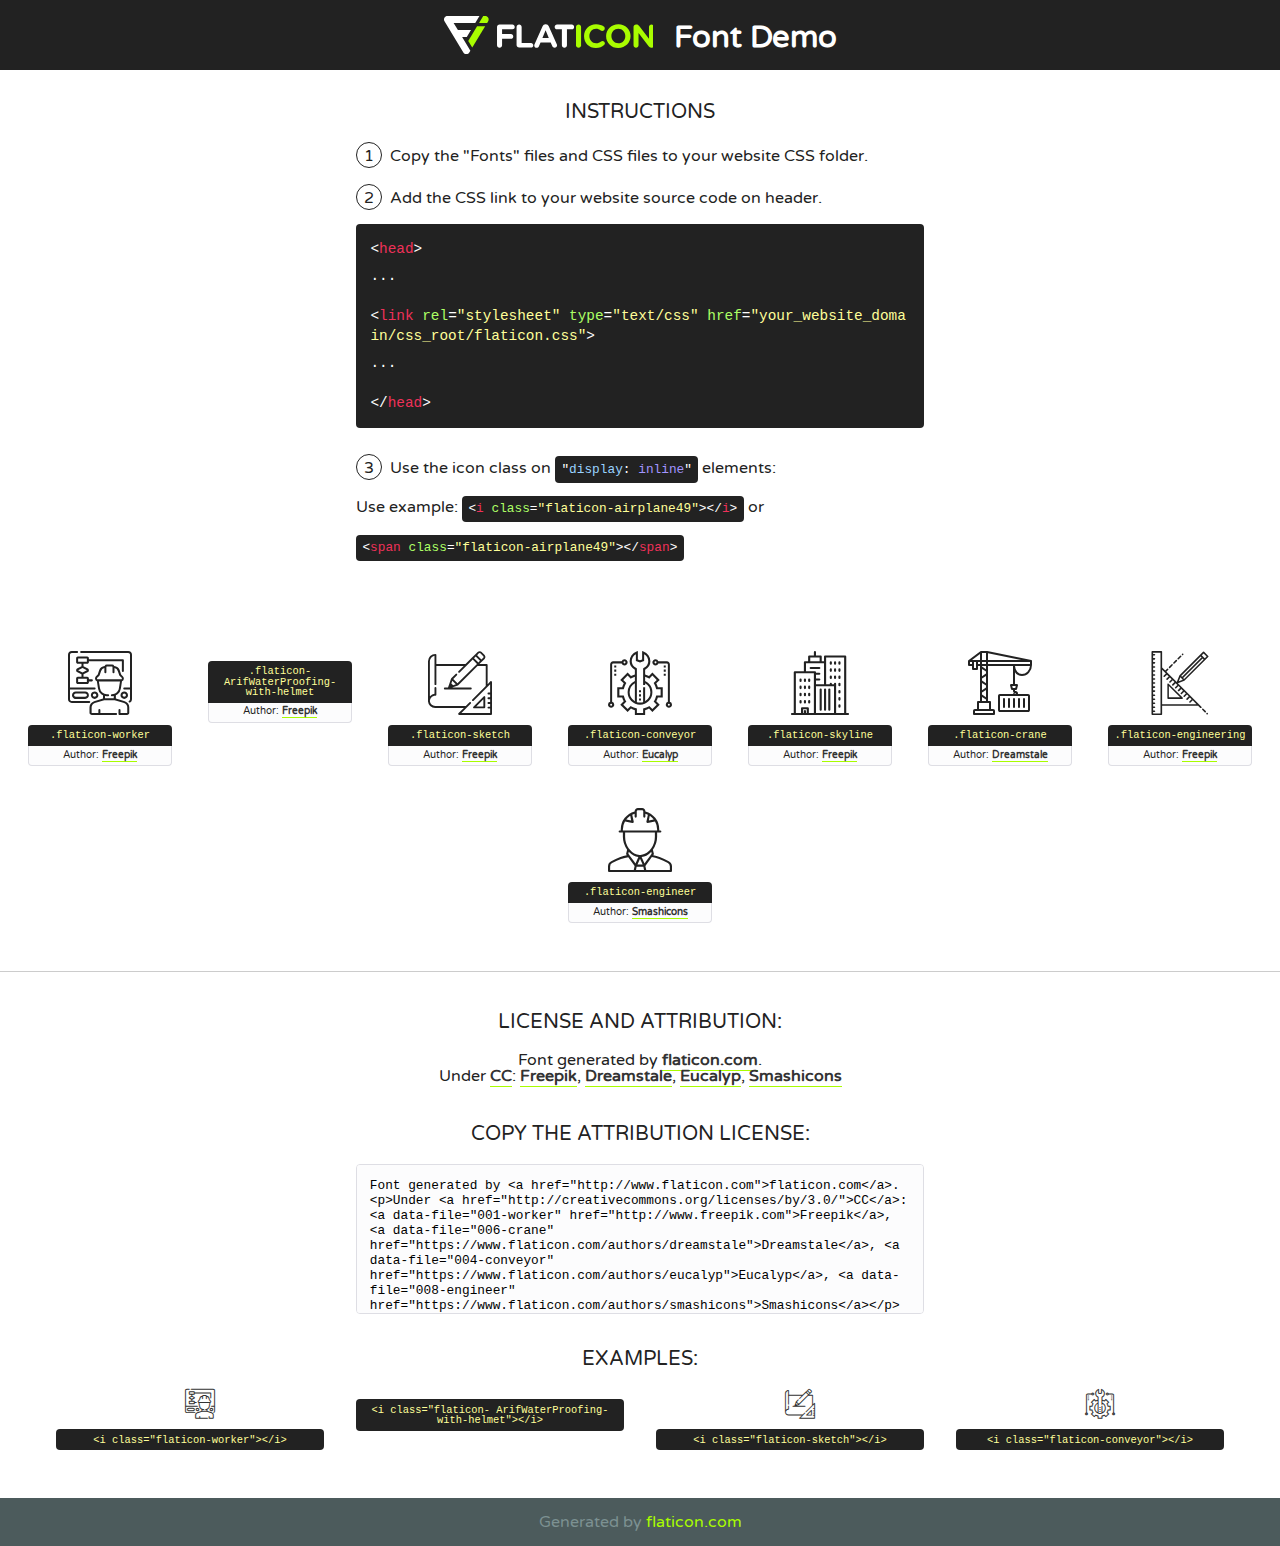
<file: fonts/flaticon/font/flaticon.html>
<!DOCTYPE html>
<!--
  Flaticon icon font: Flaticon
  Creation date: 17/01/2018 04:05
-->
<html>
<!DOCTYPE html>
<html>

<head>
    <title>Flaticon WebFont</title>
    <link href="http://fonts.googleapis.com/css?family=Varela+Round" rel="stylesheet" type="text/css" />
    <link rel="stylesheet" type="text/css" href="flaticon.css">
    <meta charset="UTF-8">
    <style>
    html, body, div, span, applet, object, iframe,
    h1, h2, h3, h4, h5, h6, p, blockquote, pre,
    a, abbr, acronym, address, big, cite, code,
    del, dfn, em, img, ins, kbd, q, s, samp,
    small, strike, strong, sub, sup, tt, var,
    b, u, i, center,
    dl, dt, dd, ol, ul, li,
    fieldset, form, label, legend,
    table, caption, tbody, tfoot, thead, tr, th, td,
    article, aside, canvas, details, embed, 
    figure, figcaption, footer, header, hgroup, 
    menu, nav, output, ruby, section, summary,
    time, mark, audio, video {
        margin: 0;
        padding: 0;
        border: 0;
        font-size: 100%;
        font: inherit;
        vertical-align: baseline;
    }
    /* HTML5 display-role reset for older browsers */
    article, aside, details, figcaption, figure, 
    footer, header, hgroup, menu, nav, section {
        display: block;
    }
    body {
        line-height: 1;
    }
    ol, ul {
        list-style: none;
    }
    blockquote, q {
        quotes: none;
    }
    blockquote:before, blockquote:after,
    q:before, q:after {
        content: '';
        content: none;
    }
    table {
        border-collapse: collapse;
        border-spacing: 0;
    }
    body {
        font-family: 'Varela Round', Helvetica, Arial, sans-serif;
        font-size: 16px;
        color: #222;
    }
    a {
        color: #333;
        border-bottom: 1px solid #a9fd00;
        font-weight: bold;
        text-decoration: none;
    }
    * {
        -moz-box-sizing: border-box;
        -webkit-box-sizing: border-box;
        box-sizing: border-box;
        margin: 0;
        padding: 0;
    }
    [class^="flaticon-"]:before, [class*=" flaticon-"]:before, [class^="flaticon-"]:after, [class*=" flaticon-"]:after {
        font-family: Flaticon;
        font-size: 30px;
        font-style: normal;
        margin-left: 20px;
        color: #333;
    }
    .wrapper {
        max-width: 600px;
        margin: auto;
        padding: 0 1em;
    }
    .title {
        font-size: 1.25em;
        text-align: center;
        margin-bottom: 1em;
        text-transform: uppercase;
    }
    header {
        text-align: center;
        background-color: #222;
        color: #fff;
        padding: 1em;
    }
    header .logo {
        width: 210px;
        height: 38px;
        display: inline-block;
        vertical-align: middle;
        margin-right: 1em;
        border: none;
    }
    header strong {
        font-size: 1.95em;
        font-weight: bold;
        vertical-align: middle;
        margin-top: 5px;
        display: inline-block;
    }
    .demo {
        margin: 2em auto;
        line-height: 1.25em;
    }
    .demo ul li {
        margin-bottom: 1em;
    }
    .demo ul li .num {
        color: #222;
        border-radius: 20px;
        display: inline-block;
        width: 26px;
        padding: 3px;
        height: 26px;
        text-align: center;
        margin-right: 0.5em;
        border: 1px solid #222;
    }
    .demo ul li code {
        background-color: #222;
        border-radius: 4px;
        padding: 0.25em 0.5em;
        display: inline-block;
        color: #fff;
        font-family: Consolas,Monaco,Lucida Console,Liberation Mono,DejaVu Sans Mono,Bitstream Vera Sans Mono,Courier New, monospace;
        font-weight: lighter;
        margin-top: 1em;
        font-size: 0.8em;
        word-break: break-all;
    }
    .demo ul li code.big {
        padding: 1em;
        font-size: 0.9em;
    }
    .demo ul li code .red {
        color: #EF3159;
    }
    .demo ul li code .green {
        color: #ACFF65;
    }
    .demo ul li code .yellow {
        color: #FFFF99;
    }
    .demo ul li code .blue {
        color: #99D3FF;
    }
    .demo ul li code .purple {
        color: #A295FF;
    }
    .demo ul li code .dots {
        margin-top: 0.5em;
        display: block;
    }
    #glyphs {
        border-bottom: 1px solid #ccc;
        padding: 2em 0;
        text-align: center;
    }
    .glyph {
        display: inline-block;
        width: 9em;
        margin: 1em;
        text-align: center;
        vertical-align: top;
        background: #FFF;
    }
    .glyph .glyph-icon {
        padding: 10px;
        display: block;
        font-family:"Flaticon";
        font-size: 64px;
        line-height: 1;
    }
    .glyph .glyph-icon:before {
        font-size: 64px;
        color: #222;
        margin-left: 0;
    }
    .class-name {
        font-size: 0.65em;
        background-color: #222;
        color: #fff;
        border-radius: 4px 4px 0 0;
        padding: 0.5em;
        color: #FFFF99;
        font-family: Consolas,Monaco,Lucida Console,Liberation Mono,DejaVu Sans Mono,Bitstream Vera Sans Mono,Courier New, monospace;
    }
    .author-name {
        font-size: 0.6em;
        background-color: #fcfcfd;
        border: 1px solid #DEDEE4;
        border-top: 0;
        border-radius: 0 0 4px 4px;
        padding: 0.5em;
    }
    .class-name:last-child {
        font-size: 10px;
        color:#888;
    }
    .class-name:last-child a {
        font-size: 10px;
        color:#555;
    }
    .class-name:last-child a:hover {
        color:#a9fd00;
    }
    .glyph > input {
        display: block;
        width: 100px;
        margin: 5px auto;
        text-align: center;
        font-size: 12px;
        cursor: text;
    }
    .glyph > input.icon-input {
        font-family:"Flaticon";
        font-size: 16px;
        margin-bottom: 10px;
    }
    .attribution .title {
        margin-top: 2em;
    }
    .attribution textarea {
        background-color: #fcfcfd;
        padding: 1em;
        border: none;
        box-shadow: none;
        border: 1px solid #DEDEE4;
        border-radius: 4px;
        resize: none;
        width: 100%;
        height: 150px;
        font-size: 0.8em;
        font-family: Consolas,Monaco,Lucida Console,Liberation Mono,DejaVu Sans Mono,Bitstream Vera Sans Mono,Courier New, monospace;
        -webkit-appearance: none;
    }
    .iconsuse {
        margin: 2em auto;
        text-align: center;
        max-width: 1200px;
    }
    .iconsuse:after {
        content: '';
        display: table;
        clear: both;
    }
    .iconsuse .image {
        float: left;
        width: 25%;
        padding: 0 1em;
    }
    .iconsuse .image p {
        margin-bottom: 1em;
    }
    .iconsuse .image span {
        display: block;
        font-size: 0.65em;
        background-color: #222;
        color: #fff;
        border-radius: 4px;
        padding: 0.5em;
        color: #FFFF99;
        margin-top: 1em;
        font-family: Consolas,Monaco,Lucida Console,Liberation Mono,DejaVu Sans Mono,Bitstream Vera Sans Mono,Courier New, monospace;
    }
    #footer {
        text-align: center;
        background-color: #4C5B5C;
        color: #7c9192;
        padding: 1em;
    }
    #footer a {
        border: none;
        color: #a9fd00;
        font-weight: normal;
    }
    @media (max-width: 960px) {
        .iconsuse .image {
            width: 50%;
        }
    }
    @media (max-width: 560px) {
        .iconsuse .image {
            width: 100%;
        }
    }
    </style>
</head>

<body class="characters-off">

    <header>
        <a href="http://www.flaticon.com" target="_blank" class="logo">
            <svg version="1.1" xmlns="http://www.w3.org/2000/svg" xmlns:xlink="http://www.w3.org/1999/xlink" xmlns:a="http://ns.adobe.com/AdobeSVGViewerExtensions/3.0/" viewBox="0 0 560.875 102.036" enable-background="new 0 0 560.875 102.036" xml:space="preserve">
                <defs>
                </defs>
                <g>
                    <g class="letters">
                        <path fill="#ffffff" d="M141.596,29.675c0-3.777,2.985-6.767,6.764-6.767h34.438c3.426,0,6.15,2.728,6.15,6.15
                        c0,3.43-2.724,6.149-6.15,6.149h-27.674v13.091h23.719c3.429,0,6.151,2.724,6.151,6.15c0,3.43-2.723,6.149-6.151,6.149h-23.719
                        v17.574c0,3.773-2.986,6.761-6.764,6.761c-3.779,0-6.764-2.989-6.764-6.761V29.675z"></path>
                        <path fill="#ffffff" d="M193.844,29.149c0-3.781,2.985-6.767,6.764-6.767c3.776,0,6.763,2.985,6.763,6.767v42.957h25.039
                        c3.426,0,6.149,2.726,6.149,6.153c0,3.425-2.723,6.15-6.149,6.15h-31.802c-3.779,0-6.764-2.986-6.764-6.768V29.149z"></path>
                        <path fill="#ffffff" d="M241.891,75.71l21.438-48.407c1.492-3.341,4.215-5.357,7.906-5.357h0.792
                        c3.686,0,6.323,2.017,7.815,5.357l21.439,48.407c0.436,0.967,0.701,1.845,0.701,2.723c0,3.602-2.809,6.501-6.414,6.501
                        c-3.161,0-5.269-1.845-6.499-4.655l-4.132-9.661h-27.059l-4.301,10.102c-1.144,2.631-3.426,4.214-6.237,4.214
                        c-3.517,0-6.24-2.81-6.24-6.325C241.1,77.64,241.451,76.677,241.891,75.71z M279.932,58.666l-8.521-20.297l-8.526,20.297H279.932
                        z"></path>
                        <path fill="#ffffff" d="M314.864,35.387H301.86c-3.429,0-6.239-2.813-6.239-6.238c0-3.429,2.811-6.24,6.239-6.24h39.533
                        c3.426,0,6.237,2.811,6.237,6.24c0,3.425-2.811,6.238-6.237,6.238h-13.001v42.785c0,3.773-2.99,6.761-6.764,6.761
                        c-3.779,0-6.764-2.989-6.764-6.761V35.387z"></path>
                        <path fill="#A9FD00" d="M352.615,29.149c0-3.781,2.985-6.767,6.767-6.767c3.774,0,6.761,2.985,6.761,6.767v49.024
                        c0,3.773-2.987,6.761-6.761,6.761c-3.781,0-6.767-2.989-6.767-6.761V29.149z"></path>
                        <path fill="#A9FD00" d="M374.132,53.836v-0.179c0-17.481,13.178-31.801,32.065-31.801c9.22,0,15.459,2.458,20.557,6.238
                        c1.402,1.054,2.637,2.985,2.637,5.357c0,3.692-2.985,6.59-6.681,6.59c-1.845,0-3.071-0.702-4.044-1.319
                        c-3.776-2.813-7.729-4.393-12.562-4.393c-10.364,0-17.831,8.611-17.831,19.154v0.173c0,10.542,7.291,19.329,17.831,19.329
                        c5.715,0,9.492-1.756,13.359-4.834c1.049-0.874,2.458-1.491,4.039-1.491c3.429,0,6.325,2.813,6.325,6.236
                        c0,2.106-1.056,3.78-2.282,4.834c-5.539,4.834-12.036,7.733-21.878,7.733C387.572,85.464,374.132,71.493,374.132,53.836z"></path>
                        <path fill="#A9FD00" d="M433.009,53.836v-0.179c0-17.481,13.79-31.801,32.766-31.801c18.981,0,32.592,14.143,32.592,31.628v0.173
                        c0,17.483-13.785,31.807-32.769,31.807C446.625,85.464,433.009,71.32,433.009,53.836z M484.224,53.836v-0.179
                        c0-10.539-7.725-19.326-18.626-19.326c-10.893,0-18.449,8.611-18.449,19.154v0.173c0,10.542,7.73,19.329,18.626,19.329
                        C476.676,72.986,484.224,64.378,484.224,53.836z"></path>
                        <path fill="#A9FD00" d="M506.233,29.321c0-3.774,2.99-6.763,6.767-6.763h1.401c3.252,0,5.183,1.583,7.029,3.953l26.093,34.265
                        V29.059c0-3.692,2.99-6.677,6.681-6.677c3.683,0,6.671,2.985,6.671,6.677v48.934c0,3.78-2.987,6.765-6.764,6.765h-0.436
                        c-3.257,0-5.188-1.581-7.034-3.953l-27.056-35.492v32.944c0,3.687-2.985,6.676-6.678,6.676c-3.683,0-6.673-2.989-6.673-6.676
                        V29.321z"></path>
                    </g>
                    <g class="insignia">
                        <path fill="#ffffff" d="M48.372,56.137h12.517l11.156-18.537H37.186L25.688,18.539h57.825L94.668,0H9.271
                        C5.925,0,2.842,1.801,1.198,4.716c-1.644,2.907-1.593,6.482,0.134,9.343l50.38,83.501c1.678,2.781,4.689,4.476,7.938,4.476
                        c3.246,0,6.257-1.695,7.935-4.476l2.898-4.804L48.372,56.137z"></path>
                        <g class="i">
                            <path fill="#A9FD00" d="M93.575,18.539h0.031v0.004l21.652,0.004l2.705-4.488c1.727-2.861,1.778-6.436,0.133-9.343
                            C116.454,1.801,113.371,0,110.026,0h-5.294L93.575,18.539z"></path>
                            <polygon fill="#A9FD00" points="88.291,27.356 64.725,66.486 75.519,84.404 109.942,27.356"></polygon>
                        </g>
                    </g>
                </g>
            </svg>
        </a>
        <strong>Font Demo</strong>
    </header>


    <section class="demo wrapper">

        <p class="title">Instructions</p>

        <ul>
            <li>
                <span class="num">1</span>Copy the "Fonts" files and CSS files to your website CSS folder.
            </li>
            <li>
                <span class="num">2</span>Add the CSS link to your website source code on header.
                <code class="big">
                    &lt;<span class="red">head</span>&gt;
                    <br/><span class="dots">...</span>
                    <br/>&lt;<span class="red">link</span> <span class="green">rel</span>=<span class="yellow">"stylesheet"</span> <span class="green">type</span>=<span class="yellow">"text/css"</span> <span class="green">href</span>=<span class="yellow">"your_website_domain/css_root/flaticon.css"</span>&gt;
                    <br/><span class="dots">...</span>
                    <br/>&lt;/<span class="red">head</span>&gt;
                </code>
            </li>

            <li>
                <p>
                    <span class="num">3</span>Use the icon class on <code>"<span class="blue">display</span>:<span class="purple"> inline</span>"</code> elements:
                    <br />
                    Use example: <code>&lt;<span class="red">i</span> <span class="green">class</span>=<span class="yellow">&quot;flaticon-airplane49&quot;</span>&gt;&lt;/<span class="red">i</span>&gt;</code> or <code>&lt;<span class="red">span</span> <span class="green">class</span>=<span class="yellow">&quot;flaticon-airplane49&quot;</span>&gt;&lt;/<span class="red">span</span>&gt;</code>
            </li>
        </ul>

    </section>




   <section id="glyphs">          
    
      
        <div class="glyph"><div class="glyph-icon flaticon-worker"></div>
            <div class="class-name">.flaticon-worker</div>
            <div class="author-name">Author: <a data-file="001-worker" href="http://www.freepik.com">Freepik</a> </div> 
        </div>        
        
        <div class="glyph"><div class="glyph-icon flaticon- ArifWaterProofing-with-helmet"></div>
            <div class="class-name">.flaticon- ArifWaterProofing-with-helmet</div>
            <div class="author-name">Author: <a data-file="002- ArifWaterProofing-with-helmet" href="http://www.freepik.com">Freepik</a> </div>
        </div>        
        
        <div class="glyph"><div class="glyph-icon flaticon-sketch"></div>
            <div class="class-name">.flaticon-sketch</div>
            <div class="author-name">Author: <a data-file="003-sketch" href="http://www.freepik.com">Freepik</a> </div> 
        </div>        
        
        <div class="glyph"><div class="glyph-icon flaticon-conveyor"></div>
            <div class="class-name">.flaticon-conveyor</div>
            <div class="author-name">Author: <a data-file="004-conveyor" href="https://www.flaticon.com/authors/eucalyp">Eucalyp</a> </div> 
        </div>        
        
        <div class="glyph"><div class="glyph-icon flaticon-skyline"></div>
            <div class="class-name">.flaticon-skyline</div>
            <div class="author-name">Author: <a data-file="005-skyline" href="http://www.freepik.com">Freepik</a> </div> 
        </div>        
        
        <div class="glyph"><div class="glyph-icon flaticon-crane"></div>
            <div class="class-name">.flaticon-crane</div>
            <div class="author-name">Author: <a data-file="006-crane" href="https://www.flaticon.com/authors/dreamstale">Dreamstale</a> </div> 
        </div>        
        
        <div class="glyph"><div class="glyph-icon flaticon-engineering"></div>
            <div class="class-name">.flaticon-engineering</div>
            <div class="author-name">Author: <a data-file="007-engineering" href="http://www.freepik.com">Freepik</a> </div> 
        </div>        
        
        <div class="glyph"><div class="glyph-icon flaticon-engineer"></div>
            <div class="class-name">.flaticon-engineer</div>
            <div class="author-name">Author: <a data-file="008-engineer" href="https://www.flaticon.com/authors/smashicons">Smashicons</a> </div> 
        </div>        
        

    </section>



    <section class="attribution wrapper"   style="text-align:center;">

      <div class="title">License and attribution:</div><div class="attrDiv">Font generated by <a href="http://www.flaticon.com">flaticon.com</a>. <div><p>Under <a href="http://creativecommons.org/licenses/by/3.0/">CC</a>: <a data-file="001-worker" href="http://www.freepik.com">Freepik</a>, <a data-file="006-crane" href="https://www.flaticon.com/authors/dreamstale">Dreamstale</a>, <a data-file="004-conveyor" href="https://www.flaticon.com/authors/eucalyp">Eucalyp</a>, <a data-file="008-engineer" href="https://www.flaticon.com/authors/smashicons">Smashicons</a></p>  </div>
      </div>
      <div class="title">Copy the Attribution License:</div>

    <textarea onclick="this.focus();this.select();">Font generated by &lt;a href=&quot;http://www.flaticon.com&quot;&gt;flaticon.com&lt;/a&gt;. <p>Under <a href="http://creativecommons.org/licenses/by/3.0/">CC</a>: <a data-file="001-worker" href="http://www.freepik.com">Freepik</a>, <a data-file="006-crane" href="https://www.flaticon.com/authors/dreamstale">Dreamstale</a>, <a data-file="004-conveyor" href="https://www.flaticon.com/authors/eucalyp">Eucalyp</a>, <a data-file="008-engineer" href="https://www.flaticon.com/authors/smashicons">Smashicons</a></p>  
     </textarea>

    </section>

    <section class="iconsuse">

          <div class="title">Examples:</div>            
             
            <div class="image">
                <p>
                    <i class="glyph-icon flaticon-worker"></i> 
                    <span>&lt;i class=&quot;flaticon-worker&quot;&gt;&lt;/i&gt;</span>
                </p>
            </div>
            
            <div class="image">
                <p>
                    <i class="glyph-icon flaticon- ArifWaterProofing-with-helmet"></i>
                    <span>&lt;i class=&quot;flaticon- ArifWaterProofing-with-helmet&quot;&gt;&lt;/i&gt;</span>
                </p>
            </div>
            
            <div class="image">
                <p>
                    <i class="glyph-icon flaticon-sketch"></i> 
                    <span>&lt;i class=&quot;flaticon-sketch&quot;&gt;&lt;/i&gt;</span>
                </p>
            </div>
            
            <div class="image">
                <p>
                    <i class="glyph-icon flaticon-conveyor"></i> 
                    <span>&lt;i class=&quot;flaticon-conveyor&quot;&gt;&lt;/i&gt;</span>
                </p>
            </div>
                       
        </div>
                            
    </section>

<div id="footer">
    <div>Generated by <a href="http://www.flaticon.com">flaticon.com</a>
    </div>
</div>



</body>
</html>
</file>
<file: css/icomoon.css>
@font-face {
  font-family: 'icomoon';
  src:  url('fonts/icomoon.eot?5j2n32');
  src:  url('fonts/icomoon.eot?5j2n32#iefix') format('embedded-opentype'),
    url('fonts/icomoon.ttf?5j2n32') format('truetype'),
    url('fonts/icomoon.woff?5j2n32') format('woff'),
    url('fonts/icomoon.svg?5j2n32#icomoon') format('svg');
  font-weight: normal;
  font-style: normal;
}

[class^="icon-"], [class*=" icon-"] {
  /* use !important to prevent issues with browser extensions that change fonts */
  font-family: 'icomoon' !important;
  speak: none;
  font-style: normal;
  font-weight: normal;
  font-variant: normal;
  text-transform: none;
  line-height: 1;

  /* Better Font Rendering =========== */
  -webkit-font-smoothing: antialiased;
  -moz-osx-font-smoothing: grayscale;
}

.icon-eye2:before {
  content: "\e064";
}
.icon-paper-clip:before {
  content: "\e065";
}
.icon-mail5:before {
  content: "\e066";
}
.icon-toggle:before {
  content: "\e067";
}
.icon-layout:before {
  content: "\e068";
}
.icon-link2:before {
  content: "\e069";
}
.icon-bell2:before {
  content: "\e06a";
}
.icon-lock3:before {
  content: "\e06b";
}
.icon-unlock:before {
  content: "\e06c";
}
.icon-ribbon2:before {
  content: "\e06d";
}
.icon-image2:before {
  content: "\e06e";
}
.icon-signal:before {
  content: "\e06f";
}
.icon-target3:before {
  content: "\e070";
}
.icon-clipboard3:before {
  content: "\e071";
}
.icon-clock3:before {
  content: "\e072";
}
.icon-watch:before {
  content: "\e073";
}
.icon-air-play:before {
  content: "\e074";
}
.icon-camera3:before {
  content: "\e075";
}
.icon-video2:before {
  content: "\e076";
}
.icon-disc:before {
  content: "\e077";
}
.icon-printer3:before {
  content: "\e078";
}
.icon-monitor:before {
  content: "\e079";
}
.icon-server:before {
  content: "\e07a";
}
.icon-cog2:before {
  content: "\e07b";
}
.icon-heart3:before {
  content: "\e07c";
}
.icon-paragraph:before {
  content: "\e07d";
}
.icon-align-justify:before {
  content: "\e07e";
}
.icon-align-left:before {
  content: "\e07f";
}
.icon-align-center:before {
  content: "\e080";
}
.icon-align-right:before {
  content: "\e081";
}
.icon-book2:before {
  content: "\e082";
}
.icon-layers2:before {
  content: "\e083";
}
.icon-stack2:before {
  content: "\e084";
}
.icon-stack-2:before {
  content: "\e085";
}
.icon-paper:before {
  content: "\e086";
}
.icon-paper-stack:before {
  content: "\e087";
}
.icon-search3:before {
  content: "\e088";
}
.icon-zoom-in2:before {
  content: "\e089";
}
.icon-zoom-out2:before {
  content: "\e08a";
}
.icon-reply2:before {
  content: "\e08b";
}
.icon-circle-plus:before {
  content: "\e08c";
}
.icon-circle-minus:before {
  content: "\e08d";
}
.icon-circle-check:before {
  content: "\e08e";
}
.icon-circle-cross:before {
  content: "\e08f";
}
.icon-square-plus:before {
  content: "\e090";
}
.icon-square-minus:before {
  content: "\e091";
}
.icon-square-check:before {
  content: "\e092";
}
.icon-square-cross:before {
  content: "\e093";
}
.icon-microphone:before {
  content: "\e094";
}
.icon-record:before {
  content: "\e095";
}
.icon-skip-back:before {
  content: "\e096";
}
.icon-rewind:before {
  content: "\e097";
}
.icon-play4:before {
  content: "\e098";
}
.icon-pause3:before {
  content: "\e099";
}
.icon-stop3:before {
  content: "\e09a";
}
.icon-fast-forward:before {
  content: "\e09b";
}
.icon-skip-forward:before {
  content: "\e09c";
}
.icon-shuffle2:before {
  content: "\e09d";
}
.icon-repeat:before {
  content: "\e09e";
}
.icon-folder2:before {
  content: "\e09f";
}
.icon-umbrella:before {
  content: "\e0a0";
}
.icon-moon:before {
  content: "\e0a1";
}
.icon-thermometer:before {
  content: "\e0a2";
}
.icon-drop:before {
  content: "\e0a3";
}
.icon-sun2:before {
  content: "\e0a4";
}
.icon-cloud3:before {
  content: "\e0a5";
}
.icon-cloud-upload2:before {
  content: "\e0a6";
}
.icon-cloud-download2:before {
  content: "\e0a7";
}
.icon-upload4:before {
  content: "\e0a8";
}
.icon-download4:before {
  content: "\e0a9";
}
.icon-location3:before {
  content: "\e0aa";
}
.icon-location-2:before {
  content: "\e0ab";
}
.icon-map3:before {
  content: "\e0ac";
}
.icon-battery:before {
  content: "\e0ad";
}
.icon-head:before {
  content: "\e0ae";
}
.icon-briefcase3:before {
  content: "\e0af";
}
.icon-speech-bubble:before {
  content: "\e0b0";
}
.icon-anchor2:before {
  content: "\e0b1";
}
.icon-globe2:before {
  content: "\e0b2";
}
.icon-box:before {
  content: "\e0b3";
}
.icon-reload:before {
  content: "\e0b4";
}
.icon-share3:before {
  content: "\e0b5";
}
.icon-marquee:before {
  content: "\e0b6";
}
.icon-marquee-plus:before {
  content: "\e0b7";
}
.icon-marquee-minus:before {
  content: "\e0b8";
}
.icon-tag:before {
  content: "\e0b9";
}
.icon-power2:before {
  content: "\e0ba";
}
.icon-command2:before {
  content: "\e0bb";
}
.icon-alt:before {
  content: "\e0bc";
}
.icon-esc:before {
  content: "\e0bd";
}
.icon-bar-graph:before {
  content: "\e0be";
}
.icon-bar-graph-2:before {
  content: "\e0bf";
}
.icon-pie-graph:before {
  content: "\e0c0";
}
.icon-star:before {
  content: "\e0c1";
}
.icon-arrow-left3:before {
  content: "\e0c2";
}
.icon-arrow-right3:before {
  content: "\e0c3";
}
.icon-arrow-up3:before {
  content: "\e0c4";
}
.icon-arrow-down3:before {
  content: "\e0c5";
}
.icon-volume:before {
  content: "\e0c6";
}
.icon-mute:before {
  content: "\e0c7";
}
.icon-content-right:before {
  content: "\e100";
}
.icon-content-left:before {
  content: "\e101";
}
.icon-grid2:before {
  content: "\e102";
}
.icon-grid-2:before {
  content: "\e103";
}
.icon-columns:before {
  content: "\e104";
}
.icon-loader:before {
  content: "\e105";
}
.icon-bag:before {
  content: "\e106";
}
.icon-ban:before {
  content: "\e107";
}
.icon-flag3:before {
  content: "\e108";
}
.icon-trash:before {
  content: "\e109";
}
.icon-expand2:before {
  content: "\e110";
}
.icon-contract:before {
  content: "\e111";
}
.icon-maximize:before {
  content: "\e112";
}
.icon-minimize:before {
  content: "\e113";
}
.icon-plus2:before {
  content: "\e114";
}
.icon-minus2:before {
  content: "\e115";
}
.icon-check:before {
  content: "\e116";
}
.icon-cross2:before {
  content: "\e117";
}
.icon-move:before {
  content: "\e118";
}
.icon-delete:before {
  content: "\e119";
}
.icon-menu5:before {
  content: "\e120";
}
.icon-archive:before {
  content: "\e121";
}
.icon-inbox:before {
  content: "\e122";
}
.icon-outbox:before {
  content: "\e123";
}
.icon-file:before {
  content: "\e124";
}
.icon-file-add:before {
  content: "\e125";
}
.icon-file-subtract:before {
  content: "\e126";
}
.icon-help:before {
  content: "\e127";
}
.icon-open:before {
  content: "\e128";
}
.icon-ellipsis:before {
  content: "\e129";
}
.icon-heart4:before {
  content: "\e900";
}
.icon-cloud4:before {
  content: "\e901";
}
.icon-star2:before {
  content: "\e902";
}
.icon-tv2:before {
  content: "\e903";
}
.icon-sound:before {
  content: "\e904";
}
.icon-video3:before {
  content: "\e905";
}
.icon-trash2:before {
  content: "\e906";
}
.icon-user2:before {
  content: "\e907";
}
.icon-key3:before {
  content: "\e908";
}
.icon-search4:before {
  content: "\e909";
}
.icon-settings:before {
  content: "\e90a";
}
.icon-camera4:before {
  content: "\e90b";
}
.icon-tag2:before {
  content: "\e90c";
}
.icon-lock4:before {
  content: "\e90d";
}
.icon-bulb:before {
  content: "\e90e";
}
.icon-pen2:before {
  content: "\e90f";
}
.icon-diamond:before {
  content: "\e910";
}
.icon-display2:before {
  content: "\e911";
}
.icon-location4:before {
  content: "\e912";
}
.icon-eye3:before {
  content: "\e913";
}
.icon-bubble3:before {
  content: "\e914";
}
.icon-stack3:before {
  content: "\e915";
}
.icon-cup:before {
  content: "\e916";
}
.icon-phone3:before {
  content: "\e917";
}
.icon-news:before {
  content: "\e918";
}
.icon-mail6:before {
  content: "\e919";
}
.icon-like:before {
  content: "\e91a";
}
.icon-photo:before {
  content: "\e91b";
}
.icon-note:before {
  content: "\e91c";
}
.icon-clock4:before {
  content: "\e91d";
}
.icon-paperplane:before {
  content: "\e91e";
}
.icon-params:before {
  content: "\e91f";
}
.icon-banknote:before {
  content: "\e920";
}
.icon-data:before {
  content: "\e921";
}
.icon-music2:before {
  content: "\e922";
}
.icon-megaphone2:before {
  content: "\e923";
}
.icon-study:before {
  content: "\e924";
}
.icon-lab2:before {
  content: "\e925";
}
.icon-food:before {
  content: "\e926";
}
.icon-t-shirt:before {
  content: "\e927";
}
.icon-fire2:before {
  content: "\e928";
}
.icon-clip:before {
  content: "\e929";
}
.icon-shop:before {
  content: "\e92a";
}
.icon-calendar3:before {
  content: "\e92b";
}
.icon-wallet2:before {
  content: "\e92c";
}
.icon-vynil:before {
  content: "\e92d";
}
.icon-truck2:before {
  content: "\e92e";
}
.icon-world:before {
  content: "\e92f";
}
.icon-mobile:before {
  content: "\e000";
}
.icon-laptop:before {
  content: "\e001";
}
.icon-desktop:before {
  content: "\e002";
}
.icon-tablet:before {
  content: "\e003";
}
.icon-phone:before {
  content: "\e004";
}
.icon-document:before {
  content: "\e005";
}
.icon-documents:before {
  content: "\e006";
}
.icon-search:before {
  content: "\e007";
}
.icon-clipboard:before {
  content: "\e008";
}
.icon-newspaper:before {
  content: "\e009";
}
.icon-notebook:before {
  content: "\e00a";
}
.icon-book-open:before {
  content: "\e00b";
}
.icon-browser:before {
  content: "\e00c";
}
.icon-calendar:before {
  content: "\e00d";
}
.icon-presentation:before {
  content: "\e00e";
}
.icon-picture:before {
  content: "\e00f";
}
.icon-pictures:before {
  content: "\e010";
}
.icon-video:before {
  content: "\e011";
}
.icon-camera:before {
  content: "\e012";
}
.icon-printer:before {
  content: "\e013";
}
.icon-toolbox:before {
  content: "\e014";
}
.icon-briefcase:before {
  content: "\e015";
}
.icon-wallet:before {
  content: "\e016";
}
.icon-gift:before {
  content: "\e017";
}
.icon-bargraph:before {
  content: "\e018";
}
.icon-grid:before {
  content: "\e019";
}
.icon-expand:before {
  content: "\e01a";
}
.icon-focus:before {
  content: "\e01b";
}
.icon-edit:before {
  content: "\e01c";
}
.icon-adjustments:before {
  content: "\e01d";
}
.icon-ribbon:before {
  content: "\e01e";
}
.icon-hourglass:before {
  content: "\e01f";
}
.icon-lock:before {
  content: "\e020";
}
.icon-megaphone:before {
  content: "\e021";
}
.icon-shield:before {
  content: "\e022";
}
.icon-trophy:before {
  content: "\e023";
}
.icon-flag:before {
  content: "\e024";
}
.icon-map:before {
  content: "\e025";
}
.icon-puzzle:before {
  content: "\e026";
}
.icon-basket:before {
  content: "\e027";
}
.icon-envelope:before {
  content: "\e028";
}
.icon-streetsign:before {
  content: "\e029";
}
.icon-telescope:before {
  content: "\e02a";
}
.icon-gears:before {
  content: "\e02b";
}
.icon-key:before {
  content: "\e02c";
}
.icon-paperclip:before {
  content: "\e02d";
}
.icon-attachment:before {
  content: "\e02e";
}
.icon-pricetags:before {
  content: "\e02f";
}
.icon-lightbulb:before {
  content: "\e030";
}
.icon-layers:before {
  content: "\e031";
}
.icon-pencil:before {
  content: "\e032";
}
.icon-tools:before {
  content: "\e033";
}
.icon-tools-2:before {
  content: "\e034";
}
.icon-scissors:before {
  content: "\e035";
}
.icon-paintbrush:before {
  content: "\e036";
}
.icon-magnifying-glass:before {
  content: "\e037";
}
.icon-circle-compass:before {
  content: "\e038";
}
.icon-linegraph:before {
  content: "\e039";
}
.icon-mic:before {
  content: "\e03a";
}
.icon-strategy:before {
  content: "\e03b";
}
.icon-beaker:before {
  content: "\e03c";
}
.icon-caution:before {
  content: "\e03d";
}
.icon-recycle:before {
  content: "\e03e";
}
.icon-anchor:before {
  content: "\e03f";
}
.icon-profile-male:before {
  content: "\e040";
}
.icon-profile-female:before {
  content: "\e041";
}
.icon-bike:before {
  content: "\e042";
}
.icon-wine:before {
  content: "\e043";
}
.icon-hotairballoon:before {
  content: "\e044";
}
.icon-globe:before {
  content: "\e045";
}
.icon-genius:before {
  content: "\e046";
}
.icon-map-pin:before {
  content: "\e047";
}
.icon-dial:before {
  content: "\e048";
}
.icon-chat:before {
  content: "\e049";
}
.icon-heart:before {
  content: "\e04a";
}
.icon-cloud:before {
  content: "\e04b";
}
.icon-upload:before {
  content: "\e04c";
}
.icon-download:before {
  content: "\e04d";
}
.icon-target:before {
  content: "\e04e";
}
.icon-hazardous:before {
  content: "\e04f";
}
.icon-piechart:before {
  content: "\e050";
}
.icon-speedometer:before {
  content: "\e051";
}
.icon-global:before {
  content: "\e052";
}
.icon-compass:before {
  content: "\e053";
}
.icon-lifesaver:before {
  content: "\e054";
}
.icon-clock:before {
  content: "\e055";
}
.icon-aperture:before {
  content: "\e056";
}
.icon-quote:before {
  content: "\e057";
}
.icon-scope:before {
  content: "\e058";
}
.icon-alarmclock:before {
  content: "\e059";
}
.icon-refresh:before {
  content: "\e05a";
}
.icon-happy:before {
  content: "\e05b";
}
.icon-sad:before {
  content: "\e05c";
}
.icon-facebook:before {
  content: "\e05d";
}
.icon-twitter:before {
  content: "\e05e";
}
.icon-googleplus:before {
  content: "\e05f";
}
.icon-rss:before {
  content: "\e060";
}
.icon-tumblr:before {
  content: "\e061";
}
.icon-linkedin:before {
  content: "\e062";
}
.icon-dribbble:before {
  content: "\e063";
}
.icon-home:before {
  content: "\e930";
}
.icon-home2:before {
  content: "\e931";
}
.icon-home3:before {
  content: "\e932";
}
.icon-office:before {
  content: "\e933";
}
.icon-newspaper2:before {
  content: "\e934";
}
.icon-pencil2:before {
  content: "\e935";
}
.icon-pencil22:before {
  content: "\e936";
}
.icon-quill:before {
  content: "\e937";
}
.icon-pen:before {
  content: "\e938";
}
.icon-blog:before {
  content: "\e939";
}
.icon-eyedropper:before {
  content: "\e93a";
}
.icon-droplet:before {
  content: "\e93b";
}
.icon-paint-format:before {
  content: "\e93c";
}
.icon-image:before {
  content: "\e93d";
}
.icon-images:before {
  content: "\e93e";
}
.icon-camera2:before {
  content: "\e93f";
}
.icon-headphones:before {
  content: "\e940";
}
.icon-music:before {
  content: "\e941";
}
.icon-play:before {
  content: "\e942";
}
.icon-film:before {
  content: "\e943";
}
.icon-video-camera:before {
  content: "\e944";
}
.icon-dice:before {
  content: "\e945";
}
.icon-pacman:before {
  content: "\e946";
}
.icon-spades:before {
  content: "\e947";
}
.icon-clubs:before {
  content: "\e948";
}
.icon-diamonds:before {
  content: "\e949";
}
.icon-bullhorn:before {
  content: "\e94a";
}
.icon-connection:before {
  content: "\e94b";
}
.icon-podcast:before {
  content: "\e94c";
}
.icon-feed:before {
  content: "\e94d";
}
.icon-mic2:before {
  content: "\e94e";
}
.icon-book:before {
  content: "\e94f";
}
.icon-books:before {
  content: "\e950";
}
.icon-library:before {
  content: "\e951";
}
.icon-file-text:before {
  content: "\e952";
}
.icon-profile:before {
  content: "\e953";
}
.icon-file-empty:before {
  content: "\e954";
}
.icon-files-empty:before {
  content: "\e955";
}
.icon-file-text2:before {
  content: "\e956";
}
.icon-file-picture:before {
  content: "\e957";
}
.icon-file-music:before {
  content: "\e958";
}
.icon-file-play:before {
  content: "\e959";
}
.icon-file-video:before {
  content: "\e95a";
}
.icon-file-zip:before {
  content: "\e95b";
}
.icon-copy:before {
  content: "\e95c";
}
.icon-paste:before {
  content: "\e95d";
}
.icon-stack:before {
  content: "\e95e";
}
.icon-folder:before {
  content: "\e95f";
}
.icon-folder-open:before {
  content: "\e960";
}
.icon-folder-plus:before {
  content: "\e961";
}
.icon-folder-minus:before {
  content: "\e962";
}
.icon-folder-download:before {
  content: "\e963";
}
.icon-folder-upload:before {
  content: "\e964";
}
.icon-price-tag:before {
  content: "\e965";
}
.icon-price-tags:before {
  content: "\e966";
}
.icon-barcode:before {
  content: "\e967";
}
.icon-qrcode:before {
  content: "\e968";
}
.icon-ticket:before {
  content: "\e969";
}
.icon-cart:before {
  content: "\e96a";
}
.icon-coin-dollar:before {
  content: "\e96b";
}
.icon-coin-euro:before {
  content: "\e96c";
}
.icon-coin-pound:before {
  content: "\e96d";
}
.icon-coin-yen:before {
  content: "\e96e";
}
.icon-credit-card:before {
  content: "\e96f";
}
.icon-calculator:before {
  content: "\e970";
}
.icon-lifebuoy:before {
  content: "\e971";
}
.icon-phone2:before {
  content: "\e972";
}
.icon-phone-hang-up:before {
  content: "\e973";
}
.icon-address-book:before {
  content: "\e974";
}
.icon-envelop:before {
  content: "\e975";
}
.icon-pushpin:before {
  content: "\e976";
}
.icon-location:before {
  content: "\e977";
}
.icon-location2:before {
  content: "\e978";
}
.icon-compass2:before {
  content: "\e979";
}
.icon-compass22:before {
  content: "\e97a";
}
.icon-map2:before {
  content: "\e97b";
}
.icon-map22:before {
  content: "\e97c";
}
.icon-history:before {
  content: "\e97d";
}
.icon-clock2:before {
  content: "\e97e";
}
.icon-clock22:before {
  content: "\e97f";
}
.icon-alarm:before {
  content: "\e980";
}
.icon-bell:before {
  content: "\e981";
}
.icon-stopwatch:before {
  content: "\e982";
}
.icon-calendar2:before {
  content: "\e983";
}
.icon-printer2:before {
  content: "\e984";
}
.icon-keyboard:before {
  content: "\e985";
}
.icon-display:before {
  content: "\e986";
}
.icon-laptop2:before {
  content: "\e987";
}
.icon-mobile2:before {
  content: "\e988";
}
.icon-mobile22:before {
  content: "\e989";
}
.icon-tablet2:before {
  content: "\e98a";
}
.icon-tv:before {
  content: "\e98b";
}
.icon-drawer:before {
  content: "\e98c";
}
.icon-drawer2:before {
  content: "\e98d";
}
.icon-box-add:before {
  content: "\e98e";
}
.icon-box-remove:before {
  content: "\e98f";
}
.icon-download3:before {
  content: "\e990";
}
.icon-upload2:before {
  content: "\e991";
}
.icon-floppy-disk:before {
  content: "\e992";
}
.icon-drive:before {
  content: "\e993";
}
.icon-database:before {
  content: "\e994";
}
.icon-undo:before {
  content: "\e995";
}
.icon-redo:before {
  content: "\e996";
}
.icon-undo2:before {
  content: "\e997";
}
.icon-redo2:before {
  content: "\e998";
}
.icon-forward:before {
  content: "\e999";
}
.icon-reply:before {
  content: "\e99a";
}
.icon-bubble:before {
  content: "\e99b";
}
.icon-bubbles:before {
  content: "\e99c";
}
.icon-bubbles2:before {
  content: "\e99d";
}
.icon-bubble2:before {
  content: "\e99e";
}
.icon-bubbles3:before {
  content: "\e99f";
}
.icon-bubbles4:before {
  content: "\e9a0";
}
.icon-user:before {
  content: "\e9a1";
}
.icon-users:before {
  content: "\e9a2";
}
.icon-user-plus:before {
  content: "\e9a3";
}
.icon-user-minus:before {
  content: "\e9a4";
}
.icon-user-check:before {
  content: "\e9a5";
}
.icon-user-tie:before {
  content: "\e9a6";
}
.icon-quotes-left:before {
  content: "\e9a7";
}
.icon-quotes-right:before {
  content: "\e9a8";
}
.icon-hour-glass:before {
  content: "\e9a9";
}
.icon-spinner:before {
  content: "\e9aa";
}
.icon-spinner2:before {
  content: "\e9ab";
}
.icon-spinner3:before {
  content: "\e9ac";
}
.icon-spinner4:before {
  content: "\e9ad";
}
.icon-spinner5:before {
  content: "\e9ae";
}
.icon-spinner6:before {
  content: "\e9af";
}
.icon-spinner7:before {
  content: "\e9b0";
}
.icon-spinner8:before {
  content: "\e9b1";
}
.icon-spinner9:before {
  content: "\e9b2";
}
.icon-spinner10:before {
  content: "\e9b3";
}
.icon-spinner11:before {
  content: "\e9b4";
}
.icon-binoculars:before {
  content: "\e9b5";
}
.icon-search2:before {
  content: "\e9b6";
}
.icon-zoom-in:before {
  content: "\e9b7";
}
.icon-zoom-out:before {
  content: "\e9b8";
}
.icon-enlarge:before {
  content: "\e9b9";
}
.icon-shrink:before {
  content: "\e9ba";
}
.icon-enlarge2:before {
  content: "\e9bb";
}
.icon-shrink2:before {
  content: "\e9bc";
}
.icon-key2:before {
  content: "\e9bd";
}
.icon-key22:before {
  content: "\e9be";
}
.icon-lock2:before {
  content: "\e9bf";
}
.icon-unlocked:before {
  content: "\e9c0";
}
.icon-wrench:before {
  content: "\e9c1";
}
.icon-equalizer:before {
  content: "\e9c2";
}
.icon-equalizer2:before {
  content: "\e9c3";
}
.icon-cog:before {
  content: "\e9c4";
}
.icon-cogs:before {
  content: "\e9c5";
}
.icon-hammer:before {
  content: "\e9c6";
}
.icon-magic-wand:before {
  content: "\e9c7";
}
.icon-aid-kit:before {
  content: "\e9c8";
}
.icon-bug:before {
  content: "\e9c9";
}
.icon-pie-chart:before {
  content: "\e9ca";
}
.icon-stats-dots:before {
  content: "\e9cb";
}
.icon-stats-bars:before {
  content: "\e9cc";
}
.icon-stats-bars2:before {
  content: "\e9cd";
}
.icon-trophy2:before {
  content: "\e9ce";
}
.icon-gift2:before {
  content: "\e9cf";
}
.icon-glass:before {
  content: "\e9d0";
}
.icon-glass2:before {
  content: "\e9d1";
}
.icon-mug:before {
  content: "\e9d2";
}
.icon-spoon-knife:before {
  content: "\e9d3";
}
.icon-leaf:before {
  content: "\e9d4";
}
.icon-rocket:before {
  content: "\e9d5";
}
.icon-meter:before {
  content: "\e9d6";
}
.icon-meter2:before {
  content: "\e9d7";
}
.icon-hammer2:before {
  content: "\e9d8";
}
.icon-fire:before {
  content: "\e9d9";
}
.icon-lab:before {
  content: "\e9da";
}
.icon-magnet:before {
  content: "\e9db";
}
.icon-bin:before {
  content: "\e9dc";
}
.icon-bin2:before {
  content: "\e9dd";
}
.icon-briefcase2:before {
  content: "\e9de";
}
.icon-airplane:before {
  content: "\e9df";
}
.icon-truck:before {
  content: "\e9e0";
}
.icon-road:before {
  content: "\e9e1";
}
.icon-accessibility:before {
  content: "\e9e2";
}
.icon-target2:before {
  content: "\e9e3";
}
.icon-shield2:before {
  content: "\e9e4";
}
.icon-power:before {
  content: "\e9e5";
}
.icon-switch:before {
  content: "\e9e6";
}
.icon-power-cord:before {
  content: "\e9e7";
}
.icon-clipboard2:before {
  content: "\e9e8";
}
.icon-list-numbered:before {
  content: "\e9e9";
}
.icon-list:before {
  content: "\e9ea";
}
.icon-list2:before {
  content: "\e9eb";
}
.icon-tree:before {
  content: "\e9ec";
}
.icon-menu:before {
  content: "\e9ed";
}
.icon-menu2:before {
  content: "\e9ee";
}
.icon-menu3:before {
  content: "\e9ef";
}
.icon-menu4:before {
  content: "\e9f0";
}
.icon-cloud2:before {
  content: "\e9f1";
}
.icon-cloud-download:before {
  content: "\e9f2";
}
.icon-cloud-upload:before {
  content: "\e9f3";
}
.icon-cloud-check:before {
  content: "\e9f4";
}
.icon-download2:before {
  content: "\e9f5";
}
.icon-upload22:before {
  content: "\e9f6";
}
.icon-download32:before {
  content: "\e9f7";
}
.icon-upload3:before {
  content: "\e9f8";
}
.icon-sphere:before {
  content: "\e9f9";
}
.icon-earth:before {
  content: "\e9fa";
}
.icon-link:before {
  content: "\e9fb";
}
.icon-flag2:before {
  content: "\e9fc";
}
.icon-attachment2:before {
  content: "\e9fd";
}
.icon-eye:before {
  content: "\e9fe";
}
.icon-eye-plus:before {
  content: "\e9ff";
}
.icon-eye-minus:before {
  content: "\ea00";
}
.icon-eye-blocked:before {
  content: "\ea01";
}
.icon-bookmark:before {
  content: "\ea02";
}
.icon-bookmarks:before {
  content: "\ea03";
}
.icon-sun:before {
  content: "\ea04";
}
.icon-contrast:before {
  content: "\ea05";
}
.icon-brightness-contrast:before {
  content: "\ea06";
}
.icon-star-empty:before {
  content: "\ea07";
}
.icon-star-half:before {
  content: "\ea08";
}
.icon-star-full:before {
  content: "\ea09";
}
.icon-heart2:before {
  content: "\ea0a";
}
.icon-heart-broken:before {
  content: "\ea0b";
}
.icon-man:before {
  content: "\ea0c";
}
.icon-woman:before {
  content: "\ea0d";
}
.icon-man-woman:before {
  content: "\ea0e";
}
.icon-happy3:before {
  content: "\ea0f";
}
.icon-happy2:before {
  content: "\ea10";
}
.icon-smile:before {
  content: "\ea11";
}
.icon-smile2:before {
  content: "\ea12";
}
.icon-tongue:before {
  content: "\ea13";
}
.icon-tongue2:before {
  content: "\ea14";
}
.icon-sad2:before {
  content: "\ea15";
}
.icon-sad22:before {
  content: "\ea16";
}
.icon-wink:before {
  content: "\ea17";
}
.icon-wink2:before {
  content: "\ea18";
}
.icon-grin:before {
  content: "\ea19";
}
.icon-grin2:before {
  content: "\ea1a";
}
.icon-cool:before {
  content: "\ea1b";
}
.icon-cool2:before {
  content: "\ea1c";
}
.icon-angry:before {
  content: "\ea1d";
}
.icon-angry2:before {
  content: "\ea1e";
}
.icon-evil:before {
  content: "\ea1f";
}
.icon-evil2:before {
  content: "\ea20";
}
.icon-shocked:before {
  content: "\ea21";
}
.icon-shocked2:before {
  content: "\ea22";
}
.icon-baffled:before {
  content: "\ea23";
}
.icon-baffled2:before {
  content: "\ea24";
}
.icon-confused:before {
  content: "\ea25";
}
.icon-confused2:before {
  content: "\ea26";
}
.icon-neutral:before {
  content: "\ea27";
}
.icon-neutral2:before {
  content: "\ea28";
}
.icon-hipster:before {
  content: "\ea29";
}
.icon-hipster2:before {
  content: "\ea2a";
}
.icon-wondering:before {
  content: "\ea2b";
}
.icon-wondering2:before {
  content: "\ea2c";
}
.icon-sleepy:before {
  content: "\ea2d";
}
.icon-sleepy2:before {
  content: "\ea2e";
}
.icon-frustrated:before {
  content: "\ea2f";
}
.icon-frustrated2:before {
  content: "\ea30";
}
.icon-crying:before {
  content: "\ea31";
}
.icon-crying2:before {
  content: "\ea32";
}
.icon-point-up:before {
  content: "\ea33";
}
.icon-point-right:before {
  content: "\ea34";
}
.icon-point-down:before {
  content: "\ea35";
}
.icon-point-left:before {
  content: "\ea36";
}
.icon-warning:before {
  content: "\ea37";
}
.icon-notification:before {
  content: "\ea38";
}
.icon-question:before {
  content: "\ea39";
}
.icon-plus:before {
  content: "\ea3a";
}
.icon-minus:before {
  content: "\ea3b";
}
.icon-info:before {
  content: "\ea3c";
}
.icon-cancel-circle:before {
  content: "\ea3d";
}
.icon-blocked:before {
  content: "\ea3e";
}
.icon-cross:before {
  content: "\ea3f";
}
.icon-checkmark:before {
  content: "\ea40";
}
.icon-checkmark2:before {
  content: "\ea41";
}
.icon-spell-check:before {
  content: "\ea42";
}
.icon-enter:before {
  content: "\ea43";
}
.icon-exit:before {
  content: "\ea44";
}
.icon-play2:before {
  content: "\ea45";
}
.icon-pause:before {
  content: "\ea46";
}
.icon-stop:before {
  content: "\ea47";
}
.icon-previous:before {
  content: "\ea48";
}
.icon-next:before {
  content: "\ea49";
}
.icon-backward:before {
  content: "\ea4a";
}
.icon-forward2:before {
  content: "\ea4b";
}
.icon-play3:before {
  content: "\ea4c";
}
.icon-pause2:before {
  content: "\ea4d";
}
.icon-stop2:before {
  content: "\ea4e";
}
.icon-backward2:before {
  content: "\ea4f";
}
.icon-forward3:before {
  content: "\ea50";
}
.icon-first:before {
  content: "\ea51";
}
.icon-last:before {
  content: "\ea52";
}
.icon-previous2:before {
  content: "\ea53";
}
.icon-next2:before {
  content: "\ea54";
}
.icon-eject:before {
  content: "\ea55";
}
.icon-volume-high:before {
  content: "\ea56";
}
.icon-volume-medium:before {
  content: "\ea57";
}
.icon-volume-low:before {
  content: "\ea58";
}
.icon-volume-mute:before {
  content: "\ea59";
}
.icon-volume-mute2:before {
  content: "\ea5a";
}
.icon-volume-increase:before {
  content: "\ea5b";
}
.icon-volume-decrease:before {
  content: "\ea5c";
}
.icon-loop:before {
  content: "\ea5d";
}
.icon-loop2:before {
  content: "\ea5e";
}
.icon-infinite:before {
  content: "\ea5f";
}
.icon-shuffle:before {
  content: "\ea60";
}
.icon-arrow-up-left:before {
  content: "\ea61";
}
.icon-arrow-up:before {
  content: "\ea62";
}
.icon-arrow-up-right:before {
  content: "\ea63";
}
.icon-arrow-right:before {
  content: "\ea64";
}
.icon-arrow-down-right:before {
  content: "\ea65";
}
.icon-arrow-down:before {
  content: "\ea66";
}
.icon-arrow-down-left:before {
  content: "\ea67";
}
.icon-arrow-left:before {
  content: "\ea68";
}
.icon-arrow-up-left2:before {
  content: "\ea69";
}
.icon-arrow-up2:before {
  content: "\ea6a";
}
.icon-arrow-up-right2:before {
  content: "\ea6b";
}
.icon-arrow-right2:before {
  content: "\ea6c";
}
.icon-arrow-down-right2:before {
  content: "\ea6d";
}
.icon-arrow-down2:before {
  content: "\ea6e";
}
.icon-arrow-down-left2:before {
  content: "\ea6f";
}
.icon-arrow-left2:before {
  content: "\ea70";
}
.icon-circle-up:before {
  content: "\ea71";
}
.icon-circle-right:before {
  content: "\ea72";
}
.icon-circle-down:before {
  content: "\ea73";
}
.icon-circle-left:before {
  content: "\ea74";
}
.icon-tab:before {
  content: "\ea75";
}
.icon-move-up:before {
  content: "\ea76";
}
.icon-move-down:before {
  content: "\ea77";
}
.icon-sort-alpha-asc:before {
  content: "\ea78";
}
.icon-sort-alpha-desc:before {
  content: "\ea79";
}
.icon-sort-numeric-asc:before {
  content: "\ea7a";
}
.icon-sort-numberic-desc:before {
  content: "\ea7b";
}
.icon-sort-amount-asc:before {
  content: "\ea7c";
}
.icon-sort-amount-desc:before {
  content: "\ea7d";
}
.icon-command:before {
  content: "\ea7e";
}
.icon-shift:before {
  content: "\ea7f";
}
.icon-ctrl:before {
  content: "\ea80";
}
.icon-opt:before {
  content: "\ea81";
}
.icon-checkbox-checked:before {
  content: "\ea82";
}
.icon-checkbox-unchecked:before {
  content: "\ea83";
}
.icon-radio-checked:before {
  content: "\ea84";
}
.icon-radio-checked2:before {
  content: "\ea85";
}
.icon-radio-unchecked:before {
  content: "\ea86";
}
.icon-crop:before {
  content: "\ea87";
}
.icon-make-group:before {
  content: "\ea88";
}
.icon-ungroup:before {
  content: "\ea89";
}
.icon-scissors2:before {
  content: "\ea8a";
}
.icon-filter:before {
  content: "\ea8b";
}
.icon-font:before {
  content: "\ea8c";
}
.icon-ligature:before {
  content: "\ea8d";
}
.icon-ligature2:before {
  content: "\ea8e";
}
.icon-text-height:before {
  content: "\ea8f";
}
.icon-text-width:before {
  content: "\ea90";
}
.icon-font-size:before {
  content: "\ea91";
}
.icon-bold:before {
  content: "\ea92";
}
.icon-underline:before {
  content: "\ea93";
}
.icon-italic:before {
  content: "\ea94";
}
.icon-strikethrough:before {
  content: "\ea95";
}
.icon-omega:before {
  content: "\ea96";
}
.icon-sigma:before {
  content: "\ea97";
}
.icon-page-break:before {
  content: "\ea98";
}
.icon-superscript:before {
  content: "\ea99";
}
.icon-subscript:before {
  content: "\ea9a";
}
.icon-superscript2:before {
  content: "\ea9b";
}
.icon-subscript2:before {
  content: "\ea9c";
}
.icon-text-color:before {
  content: "\ea9d";
}
.icon-pagebreak:before {
  content: "\ea9e";
}
.icon-clear-formatting:before {
  content: "\ea9f";
}
.icon-table:before {
  content: "\eaa0";
}
.icon-table2:before {
  content: "\eaa1";
}
.icon-insert-:before {
  content: "\eaa2";
}
.icon-pilcrow:before {
  content: "\eaa3";
}
.icon-ltr:before {
  content: "\eaa4";
}
.icon-rtl:before {
  content: "\eaa5";
}
.icon-section:before {
  content: "\eaa6";
}
.icon-paragraph-left:before {
  content: "\eaa7";
}
.icon-paragraph-center:before {
  content: "\eaa8";
}
.icon-paragraph-right:before {
  content: "\eaa9";
}
.icon-paragraph-justify:before {
  content: "\eaaa";
}
.icon-indent-increase:before {
  content: "\eaab";
}
.icon-indent-decrease:before {
  content: "\eaac";
}
.icon-share:before {
  content: "\eaad";
}
.icon-new-tab:before {
  content: "\eaae";
}
.icon-embed:before {
  content: "\eaaf";
}
.icon-embed2:before {
  content: "\eab0";
}
.icon-terminal:before {
  content: "\eab1";
}
.icon-share2:before {
  content: "\eab2";
}
.icon-mail:before {
  content: "\eab3";
}
.icon-mail2:before {
  content: "\eab4";
}
.icon-mail3:before {
  content: "\eab5";
}
.icon-mail4:before {
  content: "\eab6";
}
.icon-amazon:before {
  content: "\eab7";
}
.icon-google:before {
  content: "\eab8";
}
.icon-google2:before {
  content: "\eab9";
}
.icon-google3:before {
  content: "\eaba";
}
.icon-google-plus:before {
  content: "\eabb";
}
.icon-google-plus2:before {
  content: "\eabc";
}
.icon-google-plus3:before {
  content: "\eabd";
}
.icon-hangouts:before {
  content: "\eabe";
}
.icon-google-drive:before {
  content: "\eabf";
}
.icon-facebook2:before {
  content: "\eac0";
}
.icon-facebook22:before {
  content: "\eac1";
}
.icon-instagram:before {
  content: "\eac2";
}
.icon-whatsapp:before {
  content: "\eac3";
}
.icon-spotify:before {
  content: "\eac4";
}
.icon-telegram:before {
  content: "\eac5";
}
.icon-twitter2:before {
  content: "\eac6";
}
.icon-vine:before {
  content: "\eac7";
}
.icon-vk:before {
  content: "\eac8";
}
.icon-renren:before {
  content: "\eac9";
}
.icon-sina-weibo:before {
  content: "\eaca";
}
.icon-rss2:before {
  content: "\eacb";
}
.icon-rss22:before {
  content: "\eacc";
}
.icon-youtube:before {
  content: "\eacd";
}
.icon-youtube2:before {
  content: "\eace";
}
.icon-twitch:before {
  content: "\eacf";
}
.icon-vimeo:before {
  content: "\ead0";
}
.icon-vimeo2:before {
  content: "\ead1";
}
.icon-lanyrd:before {
  content: "\ead2";
}
.icon-flickr:before {
  content: "\ead3";
}
.icon-flickr2:before {
  content: "\ead4";
}
.icon-flickr3:before {
  content: "\ead5";
}
.icon-flickr4:before {
  content: "\ead6";
}
.icon-dribbble2:before {
  content: "\ead7";
}
.icon-behance:before {
  content: "\ead8";
}
.icon-behance2:before {
  content: "\ead9";
}
.icon-deviantart:before {
  content: "\eada";
}
.icon-500px:before {
  content: "\eadb";
}
.icon-steam:before {
  content: "\eadc";
}
.icon-steam2:before {
  content: "\eadd";
}
.icon-dropbox:before {
  content: "\eade";
}
.icon-onedrive:before {
  content: "\eadf";
}
.icon-github:before {
  content: "\eae0";
}
.icon-npm:before {
  content: "\eae1";
}
.icon-basecamp:before {
  content: "\eae2";
}
.icon-trello:before {
  content: "\eae3";
}
.icon-wordpress:before {
  content: "\eae4";
}
.icon-joomla:before {
  content: "\eae5";
}
.icon-ello:before {
  content: "\eae6";
}
.icon-blogger:before {
  content: "\eae7";
}
.icon-blogger2:before {
  content: "\eae8";
}
.icon-tumblr2:before {
  content: "\eae9";
}
.icon-tumblr22:before {
  content: "\eaea";
}
.icon-yahoo:before {
  content: "\eaeb";
}
.icon-yahoo2:before {
  content: "\eaec";
}
.icon-tux:before {
  content: "\eaed";
}
.icon-appleinc:before {
  content: "\eaee";
}
.icon-finder:before {
  content: "\eaef";
}
.icon-android:before {
  content: "\eaf0";
}
.icon-windows:before {
  content: "\eaf1";
}
.icon-windows8:before {
  content: "\eaf2";
}
.icon-soundcloud:before {
  content: "\eaf3";
}
.icon-soundcloud2:before {
  content: "\eaf4";
}
.icon-skype:before {
  content: "\eaf5";
}
.icon-reddit:before {
  content: "\eaf6";
}
.icon-hackernews:before {
  content: "\eaf7";
}
.icon-wikipedia:before {
  content: "\eaf8";
}
.icon-linkedin2:before {
  content: "\eaf9";
}
.icon-linkedin22:before {
  content: "\eafa";
}
.icon-lastfm:before {
  content: "\eafb";
}
.icon-lastfm2:before {
  content: "\eafc";
}
.icon-delicious:before {
  content: "\eafd";
}
.icon-stumbleupon:before {
  content: "\eafe";
}
.icon-stumbleupon2:before {
  content: "\eaff";
}
.icon-stackoverflow:before {
  content: "\eb00";
}
.icon-pinterest:before {
  content: "\eb01";
}
.icon-pinterest2:before {
  content: "\eb02";
}
.icon-xing:before {
  content: "\eb03";
}
.icon-xing2:before {
  content: "\eb04";
}
.icon-flattr:before {
  content: "\eb05";
}
.icon-foursquare:before {
  content: "\eb06";
}
.icon-yelp:before {
  content: "\eb07";
}
.icon-paypal:before {
  content: "\eb08";
}
.icon-chrome:before {
  content: "\eb09";
}
.icon-firefox:before {
  content: "\eb0a";
}
.icon-IE:before {
  content: "\eb0b";
}
.icon-edge:before {
  content: "\eb0c";
}
.icon-safari:before {
  content: "\eb0d";
}
.icon-opera:before {
  content: "\eb0e";
}
.icon-file-pdf:before {
  content: "\eb0f";
}
.icon-file-openoffice:before {
  content: "\eb10";
}
.icon-file-word:before {
  content: "\eb11";
}
.icon-file-excel:before {
  content: "\eb12";
}
.icon-libreoffice:before {
  content: "\eb13";
}
.icon-html-five:before {
  content: "\eb14";
}
.icon-html-five2:before {
  content: "\eb15";
}
.icon-css3:before {
  content: "\eb16";
}
.icon-git:before {
  content: "\eb17";
}
.icon-codepen:before {
  content: "\eb18";
}
.icon-svg:before {
  content: "\eb19";
}
.icon-IcoMoon:before {
  content: "\eb1a";
}
</file>
<file: fonts/flaticon/font/flaticon.css>
/*
  	Flaticon icon font: Flaticon
  	Creation date: 17/01/2018 04:05
  	*/

@font-face {
  font-family: "Flaticon";
  src: url("./Flaticon.eot");
  src: url("./Flaticon.eot?#iefix") format("embedded-opentype"),
       url("./Flaticon.woff") format("woff"),
       url("./Flaticon.ttf") format("truetype"),
       url("./Flaticon.svg#Flaticon") format("svg");
  font-weight: normal;
  font-style: normal;
}

@media screen and (-webkit-min-device-pixel-ratio:0) {
  @font-face {
    font-family: "Flaticon";
    src: url("./Flaticon.svg#Flaticon") format("svg");
  }
}

[class^="flaticon-"]:before, [class*=" flaticon-"]:before,
[class^="flaticon-"]:after, [class*=" flaticon-"]:after {   
  font-family: Flaticon;
  font-style: normal;
}

.flaticon-worker:before { content: "\f100"; }
.flaticon- ArifWaterProofing-with-helmet:before { content: "\f101"; }
.flaticon-sketch:before { content: "\f102"; }
.flaticon-conveyor:before { content: "\f103"; }
.flaticon-skyline:before { content: "\f104"; }
.flaticon-crane:before { content: "\f105"; }
.flaticon-engineering:before { content: "\f106"; }
.flaticon-engineer:before { content: "\f107"; }
</file>
<file: css/style.css>
@font-face {
  font-family: 'icomoon';
  src: url("../fonts/icomoon/icomoon.eot?srf3rx");
  src: url("../fonts/icomoon/icomoon.eot?srf3rx#iefix") format("embedded-opentype"), url("../fonts/icomoon/icomoon.ttf?srf3rx") format("truetype"), url("../fonts/icomoon/icomoon.woff?srf3rx") format("woff"), url("../fonts/icomoon/icomoon.svg?srf3rx#icomoon") format("svg");
  font-weight: normal;
  font-style: normal; }

/* =======================================================
*
* 	 Style
*
* ======================================================= */



/*
Default Color -
#FFCD00

Trying color-
#34495e;
#F26522
#f9ca24

*/


body {
  font-family: "Montserrat", Arial, sans-serif;
  font-weight: 300;
  font-size: 16px;
  line-height: 1.7;
  color: gray;
  background: #fff; }

#page {
  position: relative;
  overflow-x: hidden;
  width: 100%;
  height: 100%;
  -webkit-transition: 0.5s;
  -o-transition: 0.5s;
  transition: 0.5s; }
  .offcanvas #page {
    overflow: hidden;
    position: absolute; }
    .offcanvas #page:after {
      -webkit-transition: 2s;
      -o-transition: 2s;
      transition: 2s;
      position: absolute;
      top: 0;
      right: 0;
      bottom: 0;
      left: 0;
      z-index: 101;
      background: rgba(0, 0, 0, 0.7);
      content: ""; }

a {
  color: #FFCD00;
  -webkit-transition: 0.5s;
  -o-transition: 0.5s;
  transition: 0.5s; }
  a:hover, a:active, a:focus {
    color: #FFCD00;
    outline: none;
    text-decoration: none; }

p {
  margin-bottom: 20px; }

h1, h2, h3, h4, h5, h6, figure {
  color: #000;
  font-family: "Montserrat", Arial, sans-serif;
  font-weight: 400;
  margin: 0 0 20px 0; }

::-webkit-selection {
  color: #fff;
  background: #FFCD00; }

::-moz-selection {
  color: #fff;
  background: #FFCD00; }

::selection {
  color: #fff;
  background: #FFCD00; }

.colorlib-nav {
  margin: 0;
  position: absolute;
  top: 0;
  left: 0;
  right: 0;
  z-index: 9;
  margin: 0 auto; }
  @media screen and (max-width: 768px) {
    .colorlib-nav {
      margin: 0; } }
  .colorlib-nav .top-menu {
    padding: 40px 30px; }
    @media screen and (max-width: 768px) {
      .colorlib-nav .top-menu {
        padding: 28px 1em; } }
  .colorlib-nav #colorlib-logo {
    font-size: 24px;
    margin: 0;
    padding: 0;
    text-transform: uppercase;
    font-weight: 600; }
    .colorlib-nav #colorlib-logo a {
      position: relative;
      color: #fff; }
  @media screen and (max-width: 768px) {
    .colorlib-nav .menu-1 {
      display: none; } }
  .colorlib-nav ul {
    padding: 0;
    margin: 8px 0 0 0; }
    .colorlib-nav ul li {
      padding: 0;
      margin: 0;
      list-style: none;
      display: inline;
      font-weight: 400; }
      .colorlib-nav ul li a {
        position: relative;
        font-size: 15px;
        padding: 30px 12px;
        color: rgba(255, 255, 255, 0.7);
        -webkit-transition: 0.5s;
        -o-transition: 0.5s;
        transition: 0.5s; }
        .colorlib-nav ul li a:hover {
          color: #FFCD00; }
      .colorlib-nav ul li.has-dropdown {
        position: relative; }
        .colorlib-nav ul li.has-dropdown .dropdown {
          width: 140px;
          -webkit-box-shadow: 0px 14px 33px -9px rgba(0, 0, 0, 0.75);
          -moz-box-shadow: 0px 14px 33px -9px rgba(0, 0, 0, 0.75);
          box-shadow: 0px 14px 33px -9px rgba(0, 0, 0, 0.75);
          z-index: 1002;
          visibility: hidden;
          opacity: 0;
          position: absolute;
          top: 40px;
          left: 0;
          text-align: left;
          background: #000;
          padding: 20px;
          -webkit-border-radius: 4px;
          -moz-border-radius: 4px;
          -ms-border-radius: 4px;
          border-radius: 4px;
          -webkit-transition: 0s;
          -o-transition: 0s;
          transition: 0s; }
          .colorlib-nav ul li.has-dropdown .dropdown:before {
            bottom: 100%;
            left: 40px;
            border: solid transparent;
            content: " ";
            height: 0;
            width: 0;
            position: absolute;
            pointer-events: none;
            border-bottom-color: #000;
            border-width: 8px;
            margin-left: -8px; }
          .colorlib-nav ul li.has-dropdown .dropdown li {
            display: block;
            margin-bottom: 7px; }
            .colorlib-nav ul li.has-dropdown .dropdown li:last-child {
              margin-bottom: 0; }
            .colorlib-nav ul li.has-dropdown .dropdown li a {
              padding: 2px 0;
              display: block;
              color: #999999;
              line-height: 1.2;
              text-transform: none;
              font-size: 13px;
              letter-spacing: 0; }
              .colorlib-nav ul li.has-dropdown .dropdown li a:hover {
                color: #fff; }
        .colorlib-nav ul li.has-dropdown:hover a, .colorlib-nav ul li.has-dropdown:focus a {
          color: #FFCD00; }
      .colorlib-nav ul li.btn-cta a {
        padding: 30px 0px !important;
        color: #fff; }
        .colorlib-nav ul li.btn-cta a span {
          background: #FFCD00;
          padding: 4px 10px;
          display: -moz-inline-stack;
          display: inline-block;
          zoom: 1;
          *display: inline;
          -webkit-transition: 0.3s;
          -o-transition: 0.3s;
          transition: 0.3s;
          -webkit-border-radius: 100px;
          -moz-border-radius: 100px;
          -ms-border-radius: 100px;
          border-radius: 100px; }
        .colorlib-nav ul li.btn-cta a:hover span {
          -webkit-box-shadow: 0px 14px 20px -9px rgba(0, 0, 0, 0.75);
          -moz-box-shadow: 0px 14px 20px -9px rgba(0, 0, 0, 0.75);
          box-shadow: 0px 14px 20px -9px rgba(0, 0, 0, 0.75); }
      .colorlib-nav ul li.active > a {
        color: #FFCD00 !important;
        position: relative; }
        .colorlib-nav ul li.active > a:after {
          opacity: 1;
          -webkit-transform: translate3d(0, 0, 0);
          transform: translate3d(0, 0, 0); }

#colorlib-counter,
.colorlib-bg {
  background-size: cover;
  background-position: top center;
  background-repeat: no-repeat;
  position: relative; }

.colorlib-video {
  overflow: hidden; }
  @media screen and (max-width: 992px) {
    .colorlib-video {
      height: 450px; } }
  .colorlib-video a {
    z-index: 1001;
    position: absolute;
    top: 50%;
    left: 50%;
    margin-top: -45px;
    margin-left: -45px;
    width: 90px;
    height: 90px;
    display: table;
    text-align: center;
    background: #fff;
    -webkit-box-shadow: 0px 14px 30px -15px rgba(0, 0, 0, 0.75);
    -moz-box-shadow: 0px 14px 30px -15px rgba(0, 0, 0, 0.75);
    -ms-box-shadow: 0px 14px 30px -15px rgba(0, 0, 0, 0.75);
    -o-box-shadow: 0px 14px 30px -15px rgba(0, 0, 0, 0.75);
    box-shadow: 0px 14px 30px -15px rgba(0, 0, 0, 0.75);
    -webkit-border-radius: 50%;
    -moz-border-radius: 50%;
    -ms-border-radius: 50%;
    border-radius: 50%; }
    .colorlib-video a i {
      text-align: center;
      display: table-cell;
      vertical-align: middle;
      font-size: 40px;
      color: #FFCD00; }
  .colorlib-video .overlay {
    position: absolute;
    top: 0;
    left: 0;
    right: 0;
    bottom: 0;
    background: rgba(0, 0, 0, 0.3);
    -webkit-transition: 0.5s;
    -o-transition: 0.5s;
    transition: 0.5s; }
  .colorlib-video:hover .overlay {
    background: rgba(0, 0, 0, 0.7); }
  .colorlib-video:hover a {
    -webkit-transform: scale(1.1);
    -moz-transform: scale(1.1);
    -ms-transform: scale(1.1);
    -o-transform: scale(1.1);
    transform: scale(1.1); }

#colorlib-hero {
  min-height: 700px;
  background: #fff url(../images/loader.gif) no-repeat center center;
  width: 100%;
  float: left; }
  #colorlib-hero .btn {
    font-size: 24px; }
    #colorlib-hero .btn.btn-primary {
      padding: 14px 30px !important; }
  #colorlib-hero .flexslider {
    border: none;
    z-index: 1;
    margin-bottom: 0; }
    #colorlib-hero .flexslider .slides {
      position: relative;
      overflow: hidden; }
      #colorlib-hero .flexslider .slides li {
        background-repeat: no-repeat;
        background-size: cover;
        background-position: bottom center;
        min-height: 650px;
        position: relative; }
        #colorlib-hero .flexslider .slides li .overlay {
          position: absolute;
          top: 0;
          bottom: 0;
          left: 0;
          right: 0;
          background: rgba(0, 0, 0, 0.6); }
    #colorlib-hero .flexslider .flex-control-nav {
      bottom: 2em;
      z-index: 1000;
      width: 0 auto; }
      #colorlib-hero .flexslider .flex-control-nav li a {
        background: white;
        -webkit-box-shadow: none;
        box-shadow: none;
        width: 30px;
        height: 4px;
        cursor: pointer;
        border-radius: 0 !important; }
        #colorlib-hero .flexslider .flex-control-nav li a.flex-active {
          cursor: pointer;
          background: transparent;
          background: #FFCD00; }
    #colorlib-hero .flexslider .flex-direction-nav {
      display: none; }
    #colorlib-hero .flexslider .slider-text {
      max-width: 100%;
      display: table;
      opacity: 0;
      height: 1000px;
      z-index: 9; }
      #colorlib-hero .flexslider .slider-text > .slider-text-inner {
        display: table-cell;
        vertical-align: middle;
        height: 1000px;
        padding: 2em; }
        @media screen and (max-width: 768px) {
          #colorlib-hero .flexslider .slider-text > .slider-text-inner {
            text-align: center; } }
        #colorlib-hero .flexslider .slider-text > .slider-text-inner span i {
          font-size: 24px;
          color: #F7AF1D; }
        #colorlib-hero .flexslider .slider-text > .slider-text-inner h1, #colorlib-hero .flexslider .slider-text > .slider-text-inner h2 {
          margin: 0;
          padding: 0;
          color: white; }
        #colorlib-hero .flexslider .slider-text > .slider-text-inner h1 {
          margin-bottom: 40px;
          font-size: 50px;
          line-height: 1.3;
          font-weight: 700; }
          @media screen and (max-width: 768px) {
            #colorlib-hero .flexslider .slider-text > .slider-text-inner h1 {
              font-size: 28px; } }
        #colorlib-hero .flexslider .slider-text > .slider-text-inner h2 {
          font-size: 16px;
          line-height: 1.5;
          margin-bottom: 20px;
          text-transform: uppercase;
          letter-spacing: 5px;
          color: rgba(255, 255, 255, 0.7); }
          #colorlib-hero .flexslider .slider-text > .slider-text-inner h2 a {
            color: #FFCD00;
            border-bottom: 1px solid rgba(255, 205, 0, 0.7); }
        #colorlib-hero .flexslider .slider-text > .slider-text-inner .heading-section {
          font-size: 50px; }
          @media screen and (max-width: 768px) {
            #colorlib-hero .flexslider .slider-text > .slider-text-inner .heading-section {
              font-size: 30px; } }
        #colorlib-hero .flexslider .slider-text > .slider-text-inner s
.colorlib-lead {
          font-size: 20px;
          color: #FFCD00; }
          #colorlib-hero .flexslider .slider-text > .slider-text-inner s
.colorlib-lead .icon-heart {
            color: #d9534f; }
        #colorlib-hero .flexslider .slider-text > .slider-text-inner .btn {
          font-size: 12px;
          text-transform: uppercase;
          letter-spacing: 2px;
          color: #fff;
          padding: 20px 30px !important;
          border: none; }
          #colorlib-hero .flexslider .slider-text > .slider-text-inner .btn.btn-learn {
            background: #FFCD00;
            color: #fff; }
          #colorlib-hero .flexslider .slider-text > .slider-text-inner .btn:hover {
            background: #000 !important; }
          @media screen and (max-width: 480px) {
            #colorlib-hero .flexslider .slider-text > .slider-text-inner .btn {
              width: 100%; } }

.colorlib-light-grey {
  background: #fafafa; }

#colorlib-intro,
#colorlib-about,
#colorlib-services,
#colorlib-contact,
#colorlib-testimony,
#colorlib-blog,
#colorlib-project,
#colorlib-counter,
#colorlib-subscribe,
#colorlib-footer {
  padding: 7em 0;
  clear: both; }
  @media screen and (max-width: 768px) {
    #colorlib-intro,
    #colorlib-about,
    #colorlib-services,
    #colorlib-contact,
    #colorlib-testimony,
    #colorlib-blog,
    #colorlib-project,
    #colorlib-counter,
    #colorlib-subscribe,
    #colorlib-footer {
      padding: 3em 0; } }

#colorlib-intro {
  padding-top: 7em;
  padding-bottom: 0; }
  #colorlib-intro .box {
    background: #FFCD00;
    width: 80%;
    margin: 10px auto 0 auto;
    padding: 2em 0; }
    @media screen and (max-width: 768px) {
      #colorlib-intro .box {
        margin-bottom: 2em;
        width: 100%; } }
    #colorlib-intro .box span {
      display: block;
      color: #fff; }
    #colorlib-intro .box .num {
      font-size: 120px;
      color: #fff;
      font-weight: 700;
      line-height: 120px; }
    #colorlib-intro .box .yr {
      text-transform: uppercase;
      font-size: 40px;
      letter-spacing: 7px; }
    #colorlib-intro .box .thin {
      font-size: 18px;
      text-transform: uppercase;
      letter-spacing: 5px; }

.bg-primary-color {
  background: #FFCD00; }
  .bg-primary-color p {
    color: #fff !important; }

.wrap {
  padding-left: 2em; }
  @media screen and (max-width: 768px) {
    .wrap {
      padding-left: 0; } }

.wrap-2 {
  padding-right: 2em; }
  @media screen and (max-width: 768px) {
    .wrap-2 {
      padding-right: 0; } }

.services {
  margin-bottom: 60px;
  position: relative; }
  .services .icon {
    line-height: 64px;
    position: absolute;
    top: 0;
    left: 0; }
    .services .icon i {
      font-size: 50px;
      color: #FFCD00; }
  .services .desc {
    padding-left: 75px; }
    .services .desc h3 {
      line-height: 34px; }

#colorlib-project {
  /* Owl Override Style */ }
  #colorlib-project .owl-carousel .owl-controls,
  #colorlib-project .owl-carousel-posts .owl-controls {
    margin-top: 0; }
  #colorlib-project .owl-carousel .owl-controls .owl-nav .owl-next,
  #colorlib-project .owl-carousel .owl-controls .owl-nav .owl-prev,
  #colorlib-project .owl-carousel-posts .owl-controls .owl-nav .owl-next,
  #colorlib-project .owl-carousel-posts .owl-controls .owl-nav .owl-prev {
    top: -5px;
    z-index: 9999;
    position: absolute;
    -webkit-transition: 0.3s;
    -o-transition: 0.3s;
    transition: 0.3s;
    padding: 0; }
  #colorlib-project .owl-carousel .owl-controls .owl-nav .owl-next,
  #colorlib-project .owl-carousel-posts .owl-controls .owl-nav .owl-next {
    right: -5px; }
    #colorlib-project .owl-carousel .owl-controls .owl-nav .owl-next:hover,
    #colorlib-project .owl-carousel-posts .owl-controls .owl-nav .owl-next:hover {
      margin-right: 5px !important; }
  #colorlib-project .owl-carousel .owl-controls .owl-nav .owl-prev,
  #colorlib-project .owl-carousel-posts .owl-controls .owl-nav .owl-prev {
    right: 54px; }
    #colorlib-project .owl-carousel .owl-controls .owl-nav .owl-prev:hover,
    #colorlib-project .owl-carousel-posts .owl-controls .owl-nav .owl-prev:hover {
      margin-left: 0 !important; }
  #colorlib-project .owl-carousel-posts .owl-controls .owl-nav .owl-next i,
  #colorlib-project .owl-carousel-posts .owl-controls .owl-nav .owl-prev i,
  #colorlib-project .owl-carousel-fullwidth .owl-controls .owl-nav .owl-next i,
  #colorlib-project .owl-carousel-fullwidth .owl-controls .owl-nav .owl-prev i {
    color: #000; }
  #colorlib-project .owl-carousel-posts .owl-controls .owl-nav .owl-next:hover i,
  #colorlib-project .owl-carousel-posts .owl-controls .owl-nav .owl-prev:hover i,
  #colorlib-project .owl-carousel-fullwidth .owl-controls .owl-nav .owl-next:hover i,
  #colorlib-project .owl-carousel-fullwidth .owl-controls .owl-nav .owl-prev:hover i {
    color: #000; }
  #colorlib-project .owl-theme .owl-controls .owl-nav [class*=owl-] {
    padding: 8px;
    background: #FFCD00;
    border: 1px solid #FFCD00;
    -webkit-border-radius: 0;
    -moz-border-radius: 0;
    -ms-border-radius: 0;
    border-radius: 0; }
    #colorlib-project .owl-theme .owl-controls .owl-nav [class*=owl-] i {
      border: none; }
    #colorlib-project .owl-theme .owl-controls .owl-nav [class*=owl-]:hover {
      background: #FFCD00; }
  #colorlib-project .owl-carousel .owl-controls .owl-nav .owl-next i,
  #colorlib-project .owl-carousel .owl-controls .owl-nav .owl-prev i {
    font-size: 14px;
    color: rgba(255, 255, 255, 0.7);
    background: #FFCD00; }
  #colorlib-project .owl-carousel .owl-controls .owl-nav .owl-next:hover i,
  #colorlib-project .owl-carousel .owl-controls .owl-nav .owl-prev:hover i {
    color: white; }
  #colorlib-project .owl-carousel .owl-dots {
    display: none !important; }
    @media screen and (max-width: 992px) {
      #colorlib-project .owl-carousel .owl-dots {
        display: none !important; } }
  #colorlib-project .item {
    position: relative; }
    #colorlib-project .item .pop-up-overlay {
      position: absolute;
      top: 0;
      bottom: 0;
      left: 0;
      right: 0;
      background: rgba(255, 205, 0, 0.8);
      opacity: 0;
      -webkit-transition: 0.5s;
      -o-transition: 0.5s;
      transition: 0.5s; }
      #colorlib-project .item .pop-up-overlay .desc {
        position: absolute;
        top: 50%;
        left: 0;
        bottom: 0;
        right: 0;
        margin-top: -60px;
        padding: 30px; }
        #colorlib-project .item .pop-up-overlay .desc h3 {
          color: rgba(255, 255, 255, 0.9);
          margin-bottom: 10px; }
        #colorlib-project .item .pop-up-overlay .desc span {
          display: block;
          color: rgba(255, 255, 255, 0.6); }
      #colorlib-project .item .pop-up-overlay:hover, #colorlib-project .item .pop-up-overlay:focus {
        text-decoration: none; }
    #colorlib-project .item:hover .pop-up-overlay, #colorlib-project .item:focus .pop-up-overlay {
      opacity: 1; }

.item-2 {
  margin-bottom: 3em; }

.project-wrap {
  position: relative;
  display: block; }
  .project-wrap:before {
    position: absolute;
    top: -20px;
    left: -20px;
    right: 0;
    max-width: 100%;
    height: 500px;
    background: #fafafa;
    content: ''; }

.project {
  background-size: cover;
  background-position: center center;
  background-repeat: no-repeat;
  position: relative;
  height: 500px;
  width: 100%;
  display: table;
  overflow: hidden; }
  .project .desc-t {
    display: table;
    height: 500px;
    width: 50%;
    margin: 0 auto; }
    .project .desc-t .desc-tc {
      display: table-cell;
      vertical-align: middle;
      height: 500px; }
  .project .desc {
    background: #fff;
    padding: 2em; }
    .project .desc p {
      margin-bottom: 0;
      color: gray; }
    .project .desc h3 {
      text-transform: uppercase;
      font-size: 20px;
      font-weight: 700;
      position: relative;
      padding-left: 70px;
      line-height: 28px;
      display: block; }
      .project .desc h3 span {
        position: absolute;
        top: 0;
        left: 0;
        width: 55px;
        height: 55px;
        display: table;
        text-align: center; }
        .project .desc h3 span small {
          display: table-cell;
          vertical-align: middle;
          color: #fff;
          background: #FFCD00;
          font-size: 20px; }

#colorlib-testimony {
  position: relative;
  /* Owl Override Style */ }
  #colorlib-testimony .icon {
    position: absolute;
    top: -2.3em;
    left: 2em;
    z-index: 2;
    display: block;
    width: 62px; }
    #colorlib-testimony .icon i {
      width: 100px;
      font-size: 60px;
      color: #e6e6e6; }
  #colorlib-testimony .testimony-slide {
    position: relative;
    height: auto; }
    #colorlib-testimony .testimony-slide span {
      font-size: 18px;
      font-weight: 700;
      display: block;
      color: #000;
      margin-bottom: 20px;
      text-transform: uppercase; }
    #colorlib-testimony .testimony-slide figure {
      float: left; }
      #colorlib-testimony .testimony-slide figure img {
        width: 140px; }
        @media screen and (max-width: 768px) {
          #colorlib-testimony .testimony-slide figure img {
            width: 80px; } }
    #colorlib-testimony .testimony-slide blockquote {
      border: none;
      margin: 0 auto;
      width: 100%;
      position: relative;
      padding: 0 0 0 170px;
      color: #000; }
      @media screen and (max-width: 768px) {
        #colorlib-testimony .testimony-slide blockquote {
          padding-left: 100px; } }
  #colorlib-testimony .testimony-wrap {
    background: #fff;
    padding: 2em;
    width: 100%;
    float: left; }
  #colorlib-testimony .owl-carousel .owl-controls,
  #colorlib-testimony .owl-carousel-posts .owl-controls {
    margin-top: 0; }
  #colorlib-testimony .owl-carousel .owl-controls .owl-nav .owl-next,
  #colorlib-testimony .owl-carousel .owl-controls .owl-nav .owl-prev,
  #colorlib-testimony .owl-carousel-posts .owl-controls .owl-nav .owl-next,
  #colorlib-testimony .owl-carousel-posts .owl-controls .owl-nav .owl-prev {
    top: -5px;
    z-index: 9999;
    position: absolute;
    -webkit-transition: 0.3s;
    -o-transition: 0.3s;
    transition: 0.3s;
    padding: 0; }
    @media screen and (max-width: 768px) {
      #colorlib-testimony .owl-carousel .owl-controls .owl-nav .owl-next,
      #colorlib-testimony .owl-carousel .owl-controls .owl-nav .owl-prev,
      #colorlib-testimony .owl-carousel-posts .owl-controls .owl-nav .owl-next,
      #colorlib-testimony .owl-carousel-posts .owl-controls .owl-nav .owl-prev {
        top: -50px; } }
  #colorlib-testimony .owl-carousel .owl-controls .owl-nav .owl-next,
  #colorlib-testimony .owl-carousel-posts .owl-controls .owl-nav .owl-next {
    right: -5px; }
    #colorlib-testimony .owl-carousel .owl-controls .owl-nav .owl-next:hover,
    #colorlib-testimony .owl-carousel-posts .owl-controls .owl-nav .owl-next:hover {
      margin-right: 5px !important; }
  #colorlib-testimony .owl-carousel .owl-controls .owl-nav .owl-prev,
  #colorlib-testimony .owl-carousel-posts .owl-controls .owl-nav .owl-prev {
    right: 54px; }
    #colorlib-testimony .owl-carousel .owl-controls .owl-nav .owl-prev:hover,
    #colorlib-testimony .owl-carousel-posts .owl-controls .owl-nav .owl-prev:hover {
      margin-left: 0 !important; }
  #colorlib-testimony .owl-carousel-posts .owl-controls .owl-nav .owl-next i,
  #colorlib-testimony .owl-carousel-posts .owl-controls .owl-nav .owl-prev i,
  #colorlib-testimony .owl-carousel-fullwidth .owl-controls .owl-nav .owl-next i,
  #colorlib-testimony .owl-carousel-fullwidth .owl-controls .owl-nav .owl-prev i {
    color: #000; }
  #colorlib-testimony .owl-carousel-posts .owl-controls .owl-nav .owl-next:hover i,
  #colorlib-testimony .owl-carousel-posts .owl-controls .owl-nav .owl-prev:hover i,
  #colorlib-testimony .owl-carousel-fullwidth .owl-controls .owl-nav .owl-next:hover i,
  #colorlib-testimony .owl-carousel-fullwidth .owl-controls .owl-nav .owl-prev:hover i {
    color: #000; }
  #colorlib-testimony .owl-theme .owl-controls .owl-nav [class*=owl-] {
    padding: 8px;
    background: #FFCD00;
    border: 1px solid #FFCD00;
    -webkit-border-radius: 0;
    -moz-border-radius: 0;
    -ms-border-radius: 0;
    border-radius: 0; }
    #colorlib-testimony .owl-theme .owl-controls .owl-nav [class*=owl-] i {
      border: none; }
    #colorlib-testimony .owl-theme .owl-controls .owl-nav [class*=owl-]:hover {
      background: #FFCD00; }
  #colorlib-testimony .owl-carousel .owl-controls .owl-nav .owl-next i,
  #colorlib-testimony .owl-carousel .owl-controls .owl-nav .owl-prev i {
    font-size: 14px;
    color: rgba(255, 255, 255, 0.7);
    background: #FFCD00; }
  #colorlib-testimony .owl-carousel .owl-controls .owl-nav .owl-next:hover i,
  #colorlib-testimony .owl-carousel .owl-controls .owl-nav .owl-prev:hover i {
    color: white; }
  #colorlib-testimony .owl-carousel .owl-dots {
    display: none !important; }
    @media screen and (max-width: 992px) {
      #colorlib-testimony .owl-carousel .owl-dots {
        display: none !important; } }

#colorlib-counter {
  position: relative; }

.colorlib-counters {
  padding: 3em 0;
  background-size: cover;
  background-attachment: fixed;
  background-position: center center; }
  .colorlib-counters .overlay {
    z-index: 0;
    position: absolute;
    bottom: 0;
    top: 0;
    left: 0;
    right: 0;
    background: rgba(0, 0, 0, 0.4); }
  .colorlib-counters .icon {
    width: 100px;
    height: 100px;
    display: table;
    margin: 0 auto;
    margin-bottom: 20px; }
    .colorlib-counters .icon i {
      display: table-cell;
      vertical-align: middle;
      width: 100px;
      height: 100px;
      font-size: 50px;
      color: #fff;
      background: #FFCD00;
      -webkit-border-radius: 50%;
      -moz-border-radius: 50%;
      -ms-border-radius: 50%;
      border-radius: 50%; }
  .colorlib-counters .counter-wrap {
    border: 1px solid red !important; }
  .colorlib-counters .colorlib-counter {
    font-size: 40px;
    display: block;
    color: white;
    font-family: "Montserrat", Arial, sans-serif;
    width: 100%;
    font-weight: 700;
    margin-bottom: .3em; }
  .colorlib-counters .colorlib-counter-label {
    color: rgba(255, 255, 255, 0.7);
    text-transform: uppercase;
    font-size: 14px;
    letter-spacing: 5px;
    margin-bottom: 2em;
    display: block; }

.blog-entry {
  position: relative;
  display: block;
  background: #fafafa;
  padding: 1.5em;
  margin-bottom: 30px; }
  .blog-entry span {
    color: #999999;
    display: block;
    margin-bottom: 10px;
    text-transform: uppercase;
    letter-spacing: 3px;
    font-size: 14px; }
  .blog-entry h2 {
    font-weight: 400;
    font-size: 24px;
    line-height: 38px; }
    .blog-entry h2 a {
      color: #000; }
  .blog-entry .blog-img {
    width: 100px;
    height: 100px;
    display: block;
    float: left;
    margin-bottom: 40px;
    -webkit-border-radius: 50%;
    -moz-border-radius: 50%;
    -ms-border-radius: 50%;
    border-radius: 50%; }
  .blog-entry .desc {
    padding-left: 130px; }

article {
  margin-bottom: 3em; }
  article .blog-img {
    height: 500px;
    z-index: -1; }
  article .entry {
    width: 70%;
    margin: 0 auto;
    margin-top: -5em;
    z-index: 1;
    background: #fff;
    padding: 5em 9em;
    position: relative; }
    @media screen and (max-width: 768px) {
      article .entry {
        padding: 7em 1em 1em;
        width: 90%; } }
    article .entry h2 {
      font-weight: 700;
      font-size: 40px;
      line-height: 50px; }
      @media screen and (max-width: 768px) {
        article .entry h2 {
          font-size: 28px;
          line-height: 38px; } }
      article .entry h2 a {
        color: #000; }
    article .entry p {
      font-size: 20px; }
    article .entry .meta {
      position: absolute;
      top: 0;
      left: 0;
      display: block;
      background: #000;
      padding: .8em; }
      article .entry .meta p {
        text-align: center;
        text-transform: uppercase;
        margin-bottom: 0;
        font-size: 16px; }
        article .entry .meta p span {
          display: block;
          color: #fff; }
          article .entry .meta p span:first-child {
            font-weight: 700; }
          article .entry .meta p span:last-child {
            font-weight: 400; }
    article .entry .meta-2 {
      color: #b3b3b3; }
      article .entry .meta-2 span {
        margin-right: 10px; }
        article .entry .meta-2 span i {
          color: #666666; }

.staff,
.blog-img {
  background-size: cover;
  background-position: center center;
  background-repeat: no-repeat;
  position: relative; }

.about {
  margin-bottom: 30px; }

.staff {
  height: 400px;
  display: block;
  position: relative;
  margin-bottom: 40px;
  -webkit-transition: 0s;
  -o-transition: 0s;
  transition: 0s; }
  .staff .desc {
    position: absolute;
    bottom: 20px;
    left: 20px;
    right: 20px;
    background: #fff;
    padding: 1.5em 1em;
    opacity: 1;
    height: 105px;
    overflow: hidden; }
    .staff .desc h3 {
      font-weight: 700;
      text-transform: uppercase;
      margin-bottom: 10px;
      font-size: 20px; }
    .staff .desc span {
      color: #b3b3b3;
      display: block;
      margin-bottom: 20px;
      text-transform: uppercase;
      letter-spacing: 5px;
      font-size: 14px; }
    .staff .desc .parag {
      opacity: 0;
      -webkit-transition: 0.1s;
      -o-transition: 0.1s;
      transition: 0.1s; }
      .staff .desc .parag p {
        color: #4d4d4d; }
  .staff:hover .desc {
    opacity: 1;
    margin-top: 10px;
    height: 210px; }
    .staff:hover .desc .parag {
      opacity: 1; }

.contact-info-wrap {
  margin-bottom: 3em; }
  .contact-info-wrap p span {
    padding-right: 10px; }
    .contact-info-wrap p span i {
      font-size: 20px;
      color: #FFCD00; }

.form-control {
  -webkit-box-shadow: none;
  -moz-box-shadow: none;
  -ms-box-shadow: none;
  -o-box-shadow: none;
  box-shadow: none;
  border: none;
  font-size: 16px !important;
  font-weight: 300;
  -webkit-border-radius: 0px;
  -moz-border-radius: 0px;
  -ms-border-radius: 0px;
  border-radius: 0px; }
  .form-control:focus, .form-control:active {
    -webkit-box-shadow: none;
    box-shadow: none;
    border: 2px solid rgba(0, 0, 0, 0.8); }

input[type="text"] {
  height: 50px; }

.form-group {
  margin-bottom: 30px; }
  .form-group .btn-modify {
    text-transform: uppercase;
    letter-spacing: 1px;
    font-weight: 700;
    font-size: 13px;
    padding: 10px 15px; }

.colorlib-social-icons {
  margin: 0;
  padding: 0; }
  .colorlib-social-icons li {
    margin: 0;
    padding: 0;
    list-style: none;
    display: -moz-inline-stack;
    display: inline-block;
    zoom: 1;
    *display: inline; }
    .colorlib-social-icons li a {
      display: -moz-inline-stack;
      display: inline-block;
      zoom: 1;
      *display: inline;
      color: #FFCD00;
      padding-left: 10px;
      padding-right: 10px; }
      .colorlib-social-icons li a i {
        font-size: 20px; }

.colorlib-heading {
  margin-bottom: 5em; }
  .colorlib-heading .sm {
    font-size: 16px;
    letter-spacing: 20px;
    color: #7f8c8d;
    text-transform: uppercase;
    display: block;
    margin-bottom: 30px;
    font-weight: 300; }
  .colorlib-heading h2 {
    font-size: 50px;
    text-transform: uppercase;
    letter-spacing: 2px; }
    .colorlib-heading h2 span {
      display: block;
      margin-bottom: 0;
      line-height: 60px; }
      @media screen and (max-width: 480px) {
        .colorlib-heading h2 span {
          line-height: 50px;
          font-size: 40px; } }
    .colorlib-heading h2 .thin {
      font-weight: 100; }
    .colorlib-heading h2 .thick {
      font-weight: 700; }

#colorlib-subscribe {
  padding: 4em 0;
  color: #fff;
  background: #FFCD00; }
  #colorlib-subscribe .colorlib-heading {
    margin-bottom: 0; }
    #colorlib-subscribe .colorlib-heading h2 {
      color: #fff !important;
      font-size: 50px;
      margin-bottom: 50px;
      font-weight: 700; }
      @media screen and (max-width: 768px) {
        #colorlib-subscribe .colorlib-heading h2 {
          font-size: 30px; } }
    #colorlib-subscribe .colorlib-heading p {
      font-size: 22px;
      font-weight: 400; }

.qbstp-header-subscribe .form-group {
  position: relative;
  width: 100%; }
  @media screen and (max-width: 480px) {
    .qbstp-header-subscribe .form-group {
      width: 100%; } }
  .qbstp-header-subscribe .form-group input::-webkit-input-placeholder {
    color: #333333; }
  .qbstp-header-subscribe .form-group input::-moz-input-placeholder {
    color: #333333; }
  .qbstp-header-subscribe .form-group input::-ms-input-placeholder {
    color: #333333; }
  .qbstp-header-subscribe .form-group input::-o-input-placeholder {
    color: #333333; }
  .qbstp-header-subscribe .form-group input::input-placeholder {
    color: #333333; }

.qbstp-header-subscribe #email {
  font-size: 18px;
  width: 100%;
  padding-right: 3em;
  border: none;
  border: 2px solid #fff;
  background: #fff;
  color: #333333 !important; }

.qbstp-header-subscribe button {
  position: absolute;
  top: 0;
  right: -4px;
  border-top-left-radius: 0px !important;
  border-bottom-left-radius: 0px !important;
  background: #000;
  color: #fff;
  border: none;
  padding: 14px; }

#colorlib-footer {
  background: #1E2022;
  color: rgba(255, 255, 255, 0.6) !important; }
  #colorlib-footer .colorlib-footer-links {
    padding: 0;
    margin: 0; }
    @media screen and (max-width: 768px) {
      #colorlib-footer .colorlib-footer-links {
        margin-bottom: 30px; } }
    #colorlib-footer .colorlib-footer-links li {
      padding: 0;
      margin: 0 0 10px 0;
      list-style: none;
      display: block; }
      #colorlib-footer .colorlib-footer-links li span {
        display: block;
        font-size: 13px; }
      #colorlib-footer .colorlib-footer-links li a {
        color: rgba(255, 255, 255, 0.9);
        text-decoration: none; }
        #colorlib-footer .colorlib-footer-links li a i {
          padding-right: 10px;
          color: #FFCD00; }
        #colorlib-footer .colorlib-footer-links li a:hover {
          text-decoration: underline; }
  #colorlib-footer .colorlib-social-icons li a {
    padding-left: 10px;
    padding-right: 10px; }
    #colorlib-footer .colorlib-social-icons li a:first-child {
      padding-left: 0; }
  #colorlib-footer h4 {
    margin-bottom: 30px;
    font-size: 13px;
    color: #e6e6e6;
    text-transform: uppercase;
    letter-spacing: 5px;
    font-weight: 700; }

#map {
  width: 100%;
  height: 500px;
  position: relative; }
  @media screen and (max-width: 768px) {
    #map {
      height: 200px; } }

#colorlib-offcanvas {
  position: absolute;
  z-index: 1901;
  width: 270px;
  background: black;
  top: 0;
  right: 0;
  top: 0;
  bottom: 0;
  padding: 75px 40px 40px 40px;
  overflow-y: auto;
  display: none;
  -moz-transform: translateX(270px);
  -webkit-transform: translateX(270px);
  -ms-transform: translateX(270px);
  -o-transform: translateX(270px);
  transform: translateX(270px);
  -webkit-transition: 0.5s;
  -o-transition: 0.5s;
  transition: 0.5s; }
  @media screen and (max-width: 768px) {
    #colorlib-offcanvas {
      display: block; } }
  .offcanvas #colorlib-offcanvas {
    -moz-transform: translateX(0px);
    -webkit-transform: translateX(0px);
    -ms-transform: translateX(0px);
    -o-transform: translateX(0px);
    transform: translateX(0px); }
  #colorlib-offcanvas a {
    color: rgba(255, 255, 255, 0.5); }
    #colorlib-offcanvas a:hover {
      color: rgba(255, 255, 255, 0.8); }
  #colorlib-offcanvas ul {
    padding: 0;
    margin: 0; }
    #colorlib-offcanvas ul li {
      padding: 0;
      margin: 0;
      list-style: none; }
      #colorlib-offcanvas ul li > ul {
        padding-left: 20px;
        display: none; }
      #colorlib-offcanvas ul li.offcanvas-has-dropdown > a {
        display: block;
        position: relative; }
        #colorlib-offcanvas ul li.offcanvas-has-dropdown > a:after {
          position: absolute;
          right: 0px;
          font-family: 'icomoon';
          speak: none;
          font-style: normal;
          font-weight: normal;
          font-variant: normal;
          text-transform: none;
          line-height: 1;
          /* Better Font Rendering =========== */
          -webkit-font-smoothing: antialiased;
          -moz-osx-font-smoothing: grayscale;
          content: "\e0c5";
          font-size: 20px;
          color: rgba(255, 255, 255, 0.2);
          -webkit-transition: 0.5s;
          -o-transition: 0.5s;
          transition: 0.5s; }
      #colorlib-offcanvas ul li.offcanvas-has-dropdown.active a:after {
        -webkit-transform: rotate(-180deg);
        -moz-transform: rotate(-180deg);
        -ms-transform: rotate(-180deg);
        -o-transform: rotate(-180deg);
        transform: rotate(-180deg); }

.gototop {
  position: fixed;
  bottom: 20px;
  right: 20px;
  z-index: 999;
  opacity: 0;
  visibility: hidden;
  -webkit-transition: 0.5s;
  -o-transition: 0.5s;
  transition: 0.5s; }
  .gototop.active {
    opacity: 1;
    visibility: visible; }
  .gototop a {
    width: 50px;
    height: 50px;
    display: table;
    background: #FFCD00;
    color: #fff;
    text-align: center;
    -webkit-border-radius: 4px;
    -moz-border-radius: 4px;
    -ms-border-radius: 4px;
    border-radius: 4px; }
    .gototop a i {
      height: 50px;
      display: table-cell;
      vertical-align: middle; }
    .gototop a:hover, .gototop a:active, .gototop a:focus {
      text-decoration: none;
      outline: none; }

.colorlib-nav-toggle {
  width: 25px;
  height: 25px;
  cursor: pointer;
  text-decoration: none;
  top: 1.6em !important; }
  .colorlib-nav-toggle.active i::before, .colorlib-nav-toggle.active i::after {
    background: #444; }
  .colorlib-nav-toggle:hover, .colorlib-nav-toggle:focus, .colorlib-nav-toggle:active {
    outline: none;
    border-bottom: none !important; }
  .colorlib-nav-toggle i {
    position: relative;
    display: inline-block;
    width: 25px;
    height: 2px;
    color: #252525;
    font: bold 14px/.4 Helvetica;
    text-transform: uppercase;
    text-indent: -55px;
    background: #252525;
    -webkit-transition: all .2s ease-out;
    -o-transition: all .2s ease-out;
    transition: all .2s ease-out; }
    .colorlib-nav-toggle i::before, .colorlib-nav-toggle i::after {
      content: '';
      width: 25px;
      height: 2px;
      background: #252525;
      position: absolute;
      left: 0;
      -webkit-transition: all .2s ease-out;
      -o-transition: all .2s ease-out;
      transition: all .2s ease-out; }
  .colorlib-nav-toggle.colorlib-nav-white > i {
    color: #fff;
    background: #fff; }
    .colorlib-nav-toggle.colorlib-nav-white > i::before, .colorlib-nav-toggle.colorlib-nav-white > i::after {
      background: #fff; }

.colorlib-nav-toggle i::before {
  top: -7px; }

.colorlib-nav-toggle i::after {
  bottom: -7px; }

.colorlib-nav-toggle:hover i::before {
  top: -10px; }

.colorlib-nav-toggle:hover i::after {
  bottom: -10px; }

.colorlib-nav-toggle.active i {
  background: transparent; }

.colorlib-nav-toggle.active i::before {
  top: 0;
  -webkit-transform: rotateZ(45deg);
  -moz-transform: rotateZ(45deg);
  -ms-transform: rotateZ(45deg);
  -o-transform: rotateZ(45deg);
  transform: rotateZ(45deg);
  background: #fff; }

.colorlib-nav-toggle.active i::after {
  bottom: 0;
  -webkit-transform: rotateZ(-45deg);
  -moz-transform: rotateZ(-45deg);
  -ms-transform: rotateZ(-45deg);
  -o-transform: rotateZ(-45deg);
  transform: rotateZ(-45deg);
  background: #fff; }

.colorlib-nav-toggle {
  position: absolute;
  right: 0px;
  top: 65px;
  z-index: 21;
  padding: 6px 0 0 0;
  display: block;
  margin: 0 auto;
  display: none;
  height: 44px;
  width: 44px;
  z-index: 2001;
  border-bottom: none !important; }
  @media screen and (max-width: 768px) {
    .colorlib-nav-toggle {
      display: block; } }

.btn {
  margin-right: 4px;
  margin-bottom: 4px;
  font-size: 16px;
  font-weight: 400;
  -webkit-border-radius: 0;
  -moz-border-radius: 0;
  -ms-border-radius: 0;
  border-radius: 0;
  -webkit-transition: 0.5s;
  -o-transition: 0.5s;
  transition: 0.5s;
  padding: 8px 20px; }
  .btn.btn-md {
    padding: 8px 20px !important; }
  .btn.btn-lg {
    padding: 18px 36px !important; }
  .btn:hover, .btn:active, .btn:focus {
    -webkit-box-shadow: none !important;
    box-shadow: none !important;
    outline: none !important; }

.btn-primary {
  background: #FFCD00;
  color: #fff;
  border: 2px solid #FFCD00; }
  .btn-primary:hover, .btn-primary:focus, .btn-primary:active {
    background: #ffd21a !important;
    border-color: #ffd21a !important; }
  .btn-primary.btn-outline {
    background: transparent;
    color: #FFCD00;
    border: 2px solid #FFCD00; }
    .btn-primary.btn-outline:hover, .btn-primary.btn-outline:focus, .btn-primary.btn-outline:active {
      background: #FFCD00;
      color: #fff; }

.btn-success {
  background: #5cb85c;
  color: #fff;
  border: 2px solid #5cb85c; }
  .btn-success:hover, .btn-success:focus, .btn-success:active {
    background: #4cae4c !important;
    border-color: #4cae4c !important; }
  .btn-success.btn-outline {
    background: transparent;
    color: #5cb85c;
    border: 2px solid #5cb85c; }
    .btn-success.btn-outline:hover, .btn-success.btn-outline:focus, .btn-success.btn-outline:active {
      background: #5cb85c;
      color: #fff; }

.btn-info {
  background: #5bc0de;
  color: #fff;
  border: 2px solid #5bc0de; }
  .btn-info:hover, .btn-info:focus, .btn-info:active {
    background: #46b8da !important;
    border-color: #46b8da !important; }
  .btn-info.btn-outline {
    background: transparent;
    color: #5bc0de;
    border: 2px solid #5bc0de; }
    .btn-info.btn-outline:hover, .btn-info.btn-outline:focus, .btn-info.btn-outline:active {
      background: #5bc0de;
      color: #fff; }

.btn-warning {
  background: #f0ad4e;
  color: #fff;
  border: 2px solid #f0ad4e; }
  .btn-warning:hover, .btn-warning:focus, .btn-warning:active {
    background: #eea236 !important;
    border-color: #eea236 !important; }
  .btn-warning.btn-outline {
    background: transparent;
    color: #f0ad4e;
    border: 2px solid #f0ad4e; }
    .btn-warning.btn-outline:hover, .btn-warning.btn-outline:focus, .btn-warning.btn-outline:active {
      background: #f0ad4e;
      color: #fff; }

.btn-danger {
  background: #d9534f;
  color: #fff;
  border: 2px solid #d9534f; }
  .btn-danger:hover, .btn-danger:focus, .btn-danger:active {
    background: #d43f3a !important;
    border-color: #d43f3a !important; }
  .btn-danger.btn-outline {
    background: transparent;
    color: #d9534f;
    border: 2px solid #d9534f; }
    .btn-danger.btn-outline:hover, .btn-danger.btn-outline:focus, .btn-danger.btn-outline:active {
      background: #d9534f;
      color: #fff; }

.btn-outline {
  background: none;
  border: 2px solid gray;
  font-size: 16px;
  -webkit-transition: 0.3s;
  -o-transition: 0.3s;
  transition: 0.3s; }
  .btn-outline:hover, .btn-outline:focus, .btn-outline:active {
    -webkit-box-shadow: none;
    box-shadow: none; }

.btn.with-arrow {
  position: relative;
  -webkit-transition: 0.3s;
  -o-transition: 0.3s;
  transition: 0.3s; }
  .btn.with-arrow i {
    visibility: hidden;
    opacity: 0;
    position: absolute;
    right: 0px;
    top: 50%;
    margin-top: -8px;
    -webkit-transition: 0.2s;
    -o-transition: 0.2s;
    transition: 0.2s; }
  .btn.with-arrow:hover {
    padding-right: 50px; }
    .btn.with-arrow:hover i {
      color: #fff;
      right: 18px;
      visibility: visible;
      opacity: 1; }

.form-control {
  -webkit-box-shadow: none;
  box-shadow: none;
  background: transparent;
  border: 2px solid rgba(0, 0, 0, 0.1);
  height: 54px;
  font-size: 18px;
  font-weight: 300; }
  .form-control:active, .form-control:focus {
    outline: none;
    -webkit-box-shadow: none;
    box-shadow: none;
    border-color: #FFCD00; }

.row-pb-lg {
  padding-bottom: 6em !important; }

.row-pb-md {
  padding-bottom: 4em !important; }

.row-pb-sm {
  padding-bottom: 2em !important; }

.nopadding {
  padding: 0 !important;
  margin: 0 !important; }

.colorlib-loader {
  position: fixed;
  left: 0px;
  top: 0px;
  width: 100%;
  height: 100%;
  z-index: 9999;
  background: url(../images/loader.gif) center no-repeat #fff; }

.js .animate-box {
  opacity: 0; }
</file>
